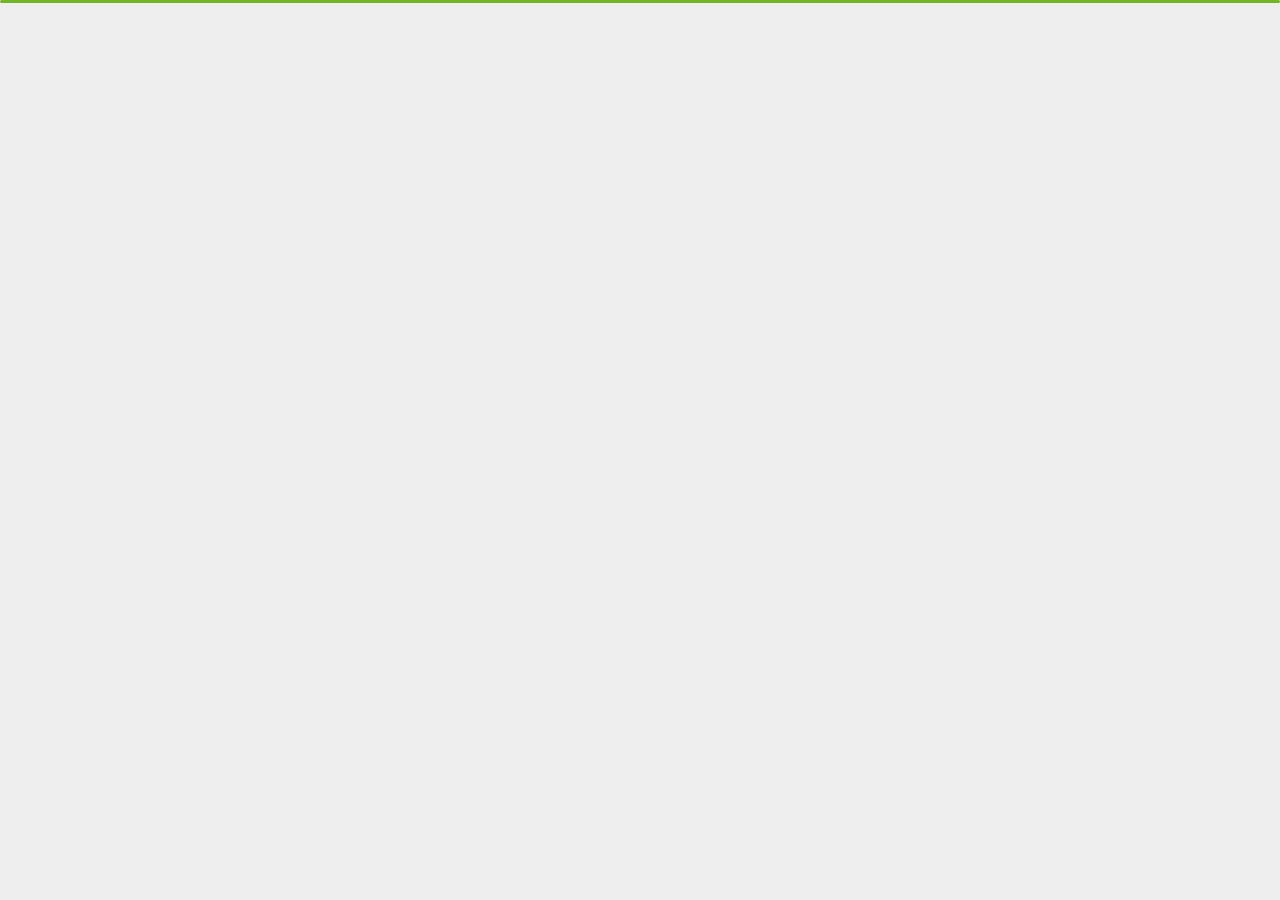
<file: index.html>
﻿<!DOCTYPE html>
<html lang="en">

<head>
    <meta charset="utf-8">
    <title>Tunis - Personal Portfolio</title>
    <meta name="viewport" content="width=device-width, initial-scale=1">

    <!-- Template Google Fonts -->
    <link href="https://fonts.googleapis.com/css?family=Poppins:400,400i,500,500i,600,600i,700,700i,800,800i,900,900i" rel="stylesheet">
    <link href="https://fonts.googleapis.com/css?family=Open+Sans:300,400,400i,600,600i,700" rel="stylesheet">

    <!-- Template CSS Files -->
    <link href="css/bootstrap.min.css" rel="stylesheet">
    <link href="css/preloader.min.css" rel="stylesheet">
    <link href="css/circle.css" rel="stylesheet">
    <link href="css/font-awesome.min.css" rel="stylesheet">
    <link href="css/fm.revealator.jquery.min.css" rel="stylesheet">
    <link href="css/style.css" rel="stylesheet">

    <!-- CSS Skin File -->
    <link href="css/skins/green.css" rel="stylesheet">

    <!-- Live Style Switcher - demo only -->
    <link rel="alternate stylesheet" type="text/css" title="blue" href="css/skins/blue.css" />
    <link rel="alternate stylesheet" type="text/css" title="green" href="css/skins/green.css" />
    <link rel="alternate stylesheet" type="text/css" title="yellow" href="css/skins/yellow.css" />
    <link rel="alternate stylesheet" type="text/css" title="blueviolet" href="css/skins/blueviolet.css" />
    <link rel="alternate stylesheet" type="text/css" title="goldenrod" href="css/skins/goldenrod.css" />
    <link rel="alternate stylesheet" type="text/css" title="magenta" href="css/skins/magenta.css" />
    <link rel="alternate stylesheet" type="text/css" title="orange" href="css/skins/orange.css" />
    <link rel="alternate stylesheet" type="text/css" title="purple" href="css/skins/purple.css" />
    <link rel="alternate stylesheet" type="text/css" title="red" href="css/skins/red.css" />
    <link rel="alternate stylesheet" type="text/css" title="yellowgreen" href="css/skins/yellowgreen.css" />
    <link rel="stylesheet" type="text/css" href="css/styleswitcher.css" />

    <!-- Modernizr JS File -->
    <script src="js/modernizr.custom.js"></script>
</head>

<body class="home light">
<!-- Live Style Switcher Starts - demo only -->
<div id="switcher" class="">
    <div class="content-switcher">
        <h4>STYLE SWITCHER</h4>
        <ul>
            <li>
                <a href="#" onclick="setActiveStyleSheet('purple');" title="purple" class="color"><img src="img/styleswitcher/purple.png" alt="purple"/></a>
            </li>
            <li>
                <a href="#" onclick="setActiveStyleSheet('red');" title="red" class="color"><img src="img/styleswitcher/red.png" alt="red"/></a>
            </li>
            <li>
                <a href="#" onclick="setActiveStyleSheet('blueviolet');" title="blueviolet" class="color"><img src="img/styleswitcher/blueviolet.png" alt="blueviolet"/></a>
            </li>
            <li>
                <a href="#" onclick="setActiveStyleSheet('blue');" title="blue" class="color"><img src="img/styleswitcher/blue.png" alt="blue"/></a>
            </li>
            <li>
                <a href="#" onclick="setActiveStyleSheet('goldenrod');" title="goldenrod" class="color"><img src="img/styleswitcher/goldenrod.png" alt="goldenrod"/></a>
            </li>
            <li>
                <a href="#" onclick="setActiveStyleSheet('magenta');" title="magenta" class="color"><img src="img/styleswitcher/magenta.png" alt="magenta"/></a>
            </li>
            <li>
                <a href="#" onclick="setActiveStyleSheet('yellowgreen');" title="yellowgreen" class="color"><img src="img/styleswitcher/yellowgreen.png" alt="yellowgreen"/></a>
            </li>
            <li>
                <a href="#" onclick="setActiveStyleSheet('orange');" title="orange" class="color"><img src="img/styleswitcher/orange.png" alt="orange"/></a>
            </li>
            <li>
                <a href="#" onclick="setActiveStyleSheet('green');" title="green" class="color"><img src="img/styleswitcher/green.png" alt="green"/></a>
            </li>
            <li>
                <a href="#" onclick="setActiveStyleSheet('yellow');" title="yellow" class="color"><img src="img/styleswitcher/yellow.png" alt="yellow"/></a>
            </li>
        </ul>
        <a href="https://themeforest.net/item/tunis-personal-portfolio/26761598?irgwc=1&clickid=UBs0rDX6YxyJWfewUx0Mo3E1UkiwozXD10XATw0&iradid=275988&irpid=1327395&iradtype=ONLINE_TRACKING_LINK&irmptype=mediapartner&mp_value1=&utm_campaign=af_impact_radius_1327395&utm_medium=affiliate&utm_source=impact_radius" class="waves-effect waves-light font-weight-700 purchase"><i class="fa fa-shopping-cart"></i> Purchase</a>
        <div id="hideSwitcher">&times;</div>
    </div>
</div>
<div id="showSwitcher" class="styleSecondColor"><i class="fa fa-cog fa-spin"></i></div>
<!-- Live Style Switcher Ends - demo only -->
<!-- Header Starts -->
<header class="header" id="navbar-collapse-toggle">
    <!-- Fixed Navigation Starts -->
    <ul class="icon-menu d-none d-lg-block revealator-slideup revealator-once revealator-delay1">
        <li class="icon-box active">
            <i class="fa fa-home"></i>
            <a href="index.html">
                <h2>Home</h2>
            </a>
        </li>
        <li class="icon-box">
            <i class="fa fa-user"></i>
            <a href="about.html">
                <h2>About</h2>
            </a>
        </li>
        <li class="icon-box">
            <i class="fa fa-briefcase"></i>
            <a href="portfolio.html">
                <h2>Portfolio</h2>
            </a>
        </li>
        <li class="icon-box">
            <i class="fa fa-envelope-open"></i>
            <a href="contact.html">
                <h2>Contact</h2>
            </a>
        </li>
        <li class="icon-box">
            <i class="fa fa-comments"></i>
            <a href="blog.html">
                <h2>Blog</h2>
            </a>
        </li>
    </ul>
    <!-- Fixed Navigation Ends -->
    <!-- Mobile Menu Starts -->
    <nav role="navigation" class="d-block d-lg-none">
        <div id="menuToggle">
            <input type="checkbox" />
            <span></span>
            <span></span>
            <span></span>
            <ul class="list-unstyled" id="menu">
                <li class="active"><a href="index.html"><i class="fa fa-home"></i><span>Home</span></a></li>
                <li><a href="about.html"><i class="fa fa-user"></i><span>About</span></a></li>
                <li><a href="portfolio.html"><i class="fa fa-folder-open"></i><span>Portfolio</span></a></li>
                <li><a href="contact.html"><i class="fa fa-envelope-open"></i><span>Contact</span></a></li>
                <li><a href="blog.html"><i class="fa fa-comments"></i><span>Blog</span></a></li>
            </ul>
        </div>
    </nav>
    <!-- Mobile Menu Ends -->
</header>
<!-- Header Ends -->
<!-- Main Content Starts -->
<section class="container-fluid main-container container-home p-0 revealator-slideup revealator-once revealator-delay1">
    <div class="color-block d-none d-lg-block"></div>
    <div class="row home-details-container align-items-center">
        <div class="col-lg-4 bg position-fixed d-none d-lg-block"></div>
        <div class="col-12 col-lg-8 offset-lg-4 home-details text-left text-sm-center text-lg-left">
            <div>
                <img src="img/img-mobile-light.jpg" class="img-fluid main-img-mobile d-none d-sm-block d-lg-none" alt="my picture" />
                <h6 class="text-uppercase open-sans-font mb-0 d-block d-sm-none d-lg-block">hi there !</h6>
                <h1 class="text-uppercase poppins-font"><span>I'm</span> Lucy milner</h1>
                <p class="open-sans-font">I'm a Tunisian based web designer & front‑end developer focused on crafting clean & user‑friendly experiences, I am passionate about building excellent software that improves the lives of those around me.</p>
                <a href="about.html" class="btn btn-about">more about me</a>
            </div>
        </div>
    </div>
</section>
<!-- Main Content Ends -->

<!-- Template JS Files -->
<script src="js/jquery-3.5.0.min.js"></script>
<script src="js/styleswitcher.js"></script>
<script src="js/preloader.min.js"></script>
<script src="js/fm.revealator.jquery.min.js"></script>
<script src="js/imagesloaded.pkgd.min.js"></script>
<script src="js/masonry.pkgd.min.js"></script>
<script src="js/classie.js"></script>
<script src="js/cbpGridGallery.js"></script>
<script src="js/jquery.hoverdir.js"></script>
<script src="js/popper.min.js"></script>
<script src="js/bootstrap.js"></script>
<script src="js/custom.js"></script>

</body>

</html>
</file>
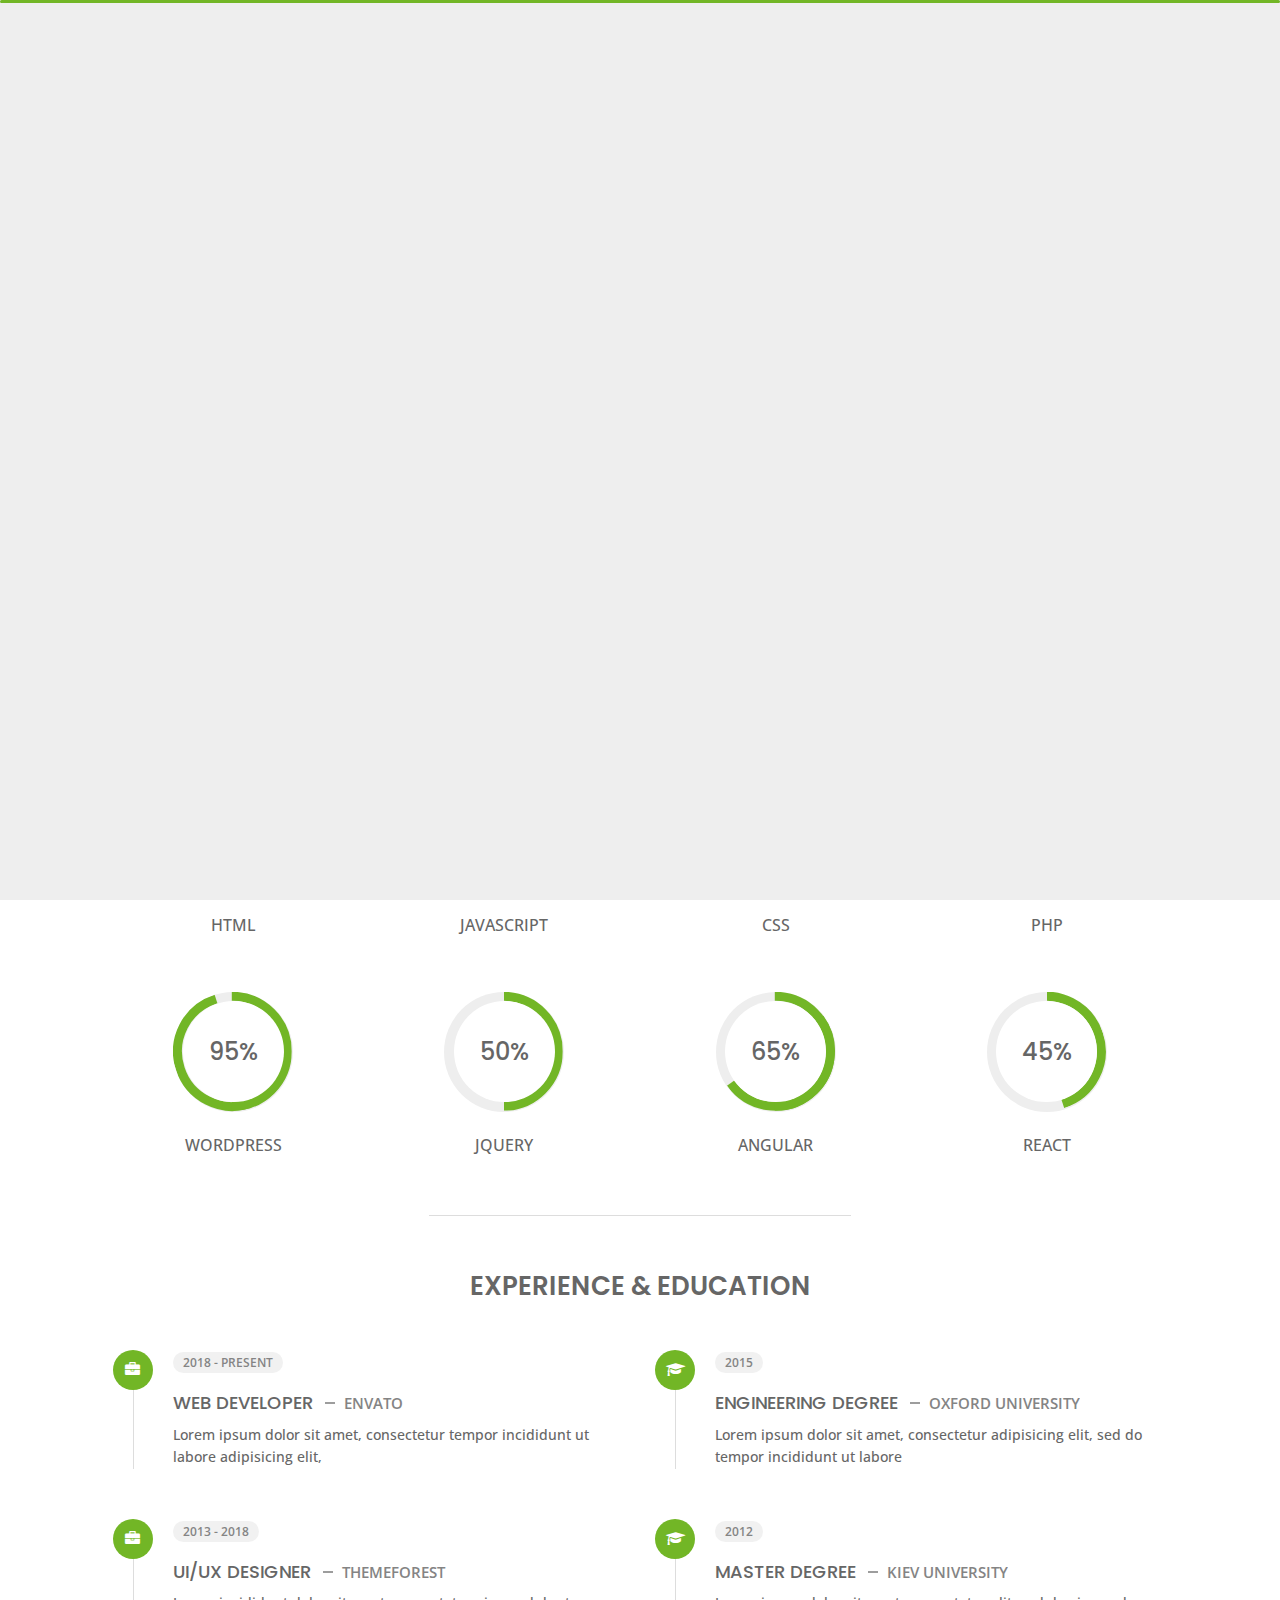
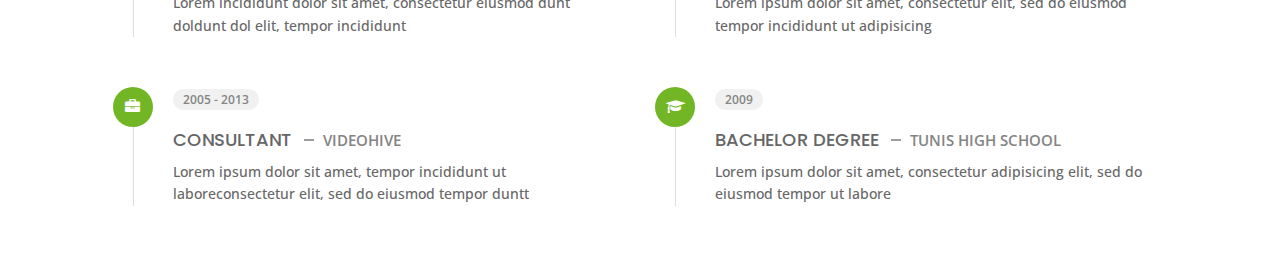
<file: about.html>
<!DOCTYPE html>
<html lang="en">

<head>
    <meta charset="utf-8">
    <title>About - Tunis Personal Portfolio</title>
    <meta name="viewport" content="width=device-width, initial-scale=1">

    <!-- Template Google Fonts -->
    <link href="https://fonts.googleapis.com/css?family=Poppins:400,400i,500,500i,600,600i,700,700i,800,800i,900,900i" rel="stylesheet">
    <link href="https://fonts.googleapis.com/css?family=Open+Sans:300,400,400i,600,600i,700" rel="stylesheet">

    <!-- Template CSS Files -->
    <link href="css/bootstrap.min.css" rel="stylesheet">
    <link href="css/preloader.min.css" rel="stylesheet">
    <link href="css/circle.css" rel="stylesheet">
    <link href="css/font-awesome.min.css" rel="stylesheet">
    <link href="css/fm.revealator.jquery.min.css" rel="stylesheet">
    <link href="css/style.css" rel="stylesheet">

    <!-- CSS Skin File -->
    <link href="css/skins/green.css" rel="stylesheet">

    <!-- Live Style Switcher - demo only -->
    <link rel="alternate stylesheet" type="text/css" title="blue" href="css/skins/blue.css" />
    <link rel="alternate stylesheet" type="text/css" title="green" href="css/skins/green.css" />
    <link rel="alternate stylesheet" type="text/css" title="yellow" href="css/skins/yellow.css" />
    <link rel="alternate stylesheet" type="text/css" title="blueviolet" href="css/skins/blueviolet.css" />
    <link rel="alternate stylesheet" type="text/css" title="goldenrod" href="css/skins/goldenrod.css" />
    <link rel="alternate stylesheet" type="text/css" title="magenta" href="css/skins/magenta.css" />
    <link rel="alternate stylesheet" type="text/css" title="orange" href="css/skins/orange.css" />
    <link rel="alternate stylesheet" type="text/css" title="purple" href="css/skins/purple.css" />
    <link rel="alternate stylesheet" type="text/css" title="red" href="css/skins/red.css" />
    <link rel="alternate stylesheet" type="text/css" title="yellowgreen" href="css/skins/yellowgreen.css" />
    <link rel="stylesheet" type="text/css" href="css/styleswitcher.css" />

    <!-- Modernizr JS File -->
    <script src="js/modernizr.custom.js"></script>
</head>

<body class="about light">
<!-- Live Style Switcher Starts - demo only -->
<div id="switcher" class="">
    <div class="content-switcher">
        <h4>STYLE SWITCHER</h4>
        <ul>
            <li>
                <a href="#" onclick="setActiveStyleSheet('purple');" title="purple" class="color"><img src="img/styleswitcher/purple.png" alt="purple"/></a>
            </li>
            <li>
                <a href="#" onclick="setActiveStyleSheet('red');" title="red" class="color"><img src="img/styleswitcher/red.png" alt="red"/></a>
            </li>
            <li>
                <a href="#" onclick="setActiveStyleSheet('blueviolet');" title="blueviolet" class="color"><img src="img/styleswitcher/blueviolet.png" alt="blueviolet"/></a>
            </li>
            <li>
                <a href="#" onclick="setActiveStyleSheet('blue');" title="blue" class="color"><img src="img/styleswitcher/blue.png" alt="blue"/></a>
            </li>
            <li>
                <a href="#" onclick="setActiveStyleSheet('goldenrod');" title="goldenrod" class="color"><img src="img/styleswitcher/goldenrod.png" alt="goldenrod"/></a>
            </li>
            <li>
                <a href="#" onclick="setActiveStyleSheet('magenta');" title="magenta" class="color"><img src="img/styleswitcher/magenta.png" alt="magenta"/></a>
            </li>
            <li>
                <a href="#" onclick="setActiveStyleSheet('yellowgreen');" title="yellowgreen" class="color"><img src="img/styleswitcher/yellowgreen.png" alt="yellowgreen"/></a>
            </li>
            <li>
                <a href="#" onclick="setActiveStyleSheet('orange');" title="orange" class="color"><img src="img/styleswitcher/orange.png" alt="orange"/></a>
            </li>
            <li>
                <a href="#" onclick="setActiveStyleSheet('green');" title="green" class="color"><img src="img/styleswitcher/green.png" alt="green"/></a>
            </li>
            <li>
                <a href="#" onclick="setActiveStyleSheet('yellow');" title="yellow" class="color"><img src="img/styleswitcher/yellow.png" alt="yellow"/></a>
            </li>
        </ul>

        <a href="https://themeforest.net/item/tunis-personal-portfolio/26761598?irgwc=1&clickid=UBs0rDX6YxyJWfewUx0Mo3E1UkiwozXD10XATw0&iradid=275988&irpid=1327395&iradtype=ONLINE_TRACKING_LINK&irmptype=mediapartner&mp_value1=&utm_campaign=af_impact_radius_1327395&utm_medium=affiliate&utm_source=impact_radius" class="waves-effect waves-light font-weight-700 purchase"><i class="fa fa-shopping-cart"></i> Purchase</a>
        <div id="hideSwitcher">&times;</div>
    </div>
</div>
<div id="showSwitcher" class="styleSecondColor"><i class="fa fa-cog fa-spin"></i></div>
<!-- Live Style Switcher Ends - demo only -->
<!-- Header Starts -->
<header class="header" id="navbar-collapse-toggle">
    <!-- Fixed Navigation Starts -->
    <ul class="icon-menu d-none d-lg-block revealator-slideup revealator-once revealator-delay1">
        <li class="icon-box">
            <i class="fa fa-home"></i>
            <a href="index.html">
                <h2>Home</h2>
            </a>
        </li>
        <li class="icon-box active">
            <i class="fa fa-user"></i>
            <a href="about.html">
                <h2>About</h2>
            </a>
        </li>
        <li class="icon-box">
            <i class="fa fa-briefcase"></i>
            <a href="portfolio.html">
                <h2>Portfolio</h2>
            </a>
        </li>
        <li class="icon-box">
            <i class="fa fa-envelope-open"></i>
            <a href="contact.html">
                <h2>Contact</h2>
            </a>
        </li>
        <li class="icon-box">
            <i class="fa fa-comments"></i>
            <a href="blog.html">
                <h2>Blog</h2>
            </a>
        </li>
    </ul>
    <!-- Fixed Navigation Ends -->
    <!-- Mobile Menu Starts -->
    <nav role="navigation" class="d-block d-lg-none">
        <div id="menuToggle">
            <input type="checkbox" />
            <span></span>
            <span></span>
            <span></span>
            <ul class="list-unstyled" id="menu">
                <li><a href="index.html"><i class="fa fa-home"></i><span>Home</span></a></li>
                <li class="active"><a href="about.html"><i class="fa fa-user"></i><span>About</span></a></li>
                <li><a href="portfolio.html"><i class="fa fa-folder-open"></i><span>Portfolio</span></a></li>
                <li><a href="contact.html"><i class="fa fa-envelope-open"></i><span>Contact</span></a></li>
                <li><a href="blog.html"><i class="fa fa-comments"></i><span>Blog</span></a></li>
            </ul>
        </div>
    </nav>
    <!-- Mobile Menu Ends -->
</header>
<!-- Header Ends -->
<!-- Page Title Starts -->
<section class="title-section text-left text-sm-center revealator-slideup revealator-once revealator-delay1">
    <h1>ABOUT <span>ME</span></h1>
    <span class="title-bg">Resume</span>
</section>
<!-- Page Title Ends -->
<!-- Main Content Starts -->
<section class="main-content revealator-slideup revealator-once revealator-delay1">
    <div class="container">
        <div class="row">
            <!-- Personal Info Starts -->
            <div class="col-12 col-lg-5 col-xl-6">
                <div class="row">
                    <div class="col-12">
                        <h3 class="text-uppercase custom-title mb-0 ft-wt-600">personal infos</h3>
                    </div>
                    <div class="col-12 d-block d-sm-none">
                        <img src="img/img-mobile-light.jpg" class="img-fluid main-img-mobile" alt="my picture" />
                    </div>
                    <div class="col-6">
                        <ul class="about-list list-unstyled open-sans-font">
                            <li> <span class="title">first name :</span> <span class="value d-block d-sm-inline-block d-lg-block d-xl-inline-block">Lucy</span> </li>
                            <li> <span class="title">last name :</span> <span class="value d-block d-sm-inline-block d-lg-block d-xl-inline-block">Milner</span> </li>
                            <li> <span class="title">Age :</span> <span class="value d-block d-sm-inline-block d-lg-block d-xl-inline-block">27 Years</span> </li>
                            <li> <span class="title">Nationality :</span> <span class="value d-block d-sm-inline-block d-lg-block d-xl-inline-block">Tunisian</span> </li>
                            <li> <span class="title">Freelance :</span> <span class="value d-block d-sm-inline-block d-lg-block d-xl-inline-block">Available</span> </li>
                        </ul>
                    </div>
                    <div class="col-6">
                        <ul class="about-list list-unstyled open-sans-font">
                            <li> <span class="title">Address :</span> <span class="value d-block d-sm-inline-block d-lg-block d-xl-inline-block">Tunis</span> </li>
                            <li> <span class="title">phone :</span> <span class="value d-block d-sm-inline-block d-lg-block d-xl-inline-block">+21621184010</span> </li>
                            <li> <span class="title">Email :</span> <span class="value d-block d-sm-inline-block d-lg-block d-xl-inline-block">you@mail.com</span> </li>
                            <li> <span class="title">Skype :</span> <span class="value d-block d-sm-inline-block d-lg-block d-xl-inline-block">lucy.milner</span> </li>
                            <li> <span class="title">langages :</span> <span class="value d-block d-sm-inline-block d-lg-block d-xl-inline-block">French, English</span> </li>
                        </ul>
                    </div>
                    <div class="col-12 mt-3">
                        <a href="about.html" class="btn btn-download">Download CV</a>
                    </div>
                </div>
            </div>
            <!-- Personal Info Ends -->
            <!-- Boxes Starts -->
            <div class="col-12 col-lg-7 col-xl-6 mt-5 mt-lg-0">
                <div class="row">
                    <div class="col-6">
                        <div class="box-stats with-margin">
                            <h3 class="poppins-font position-relative">12</h3>
                            <p class="open-sans-font m-0 position-relative text-uppercase">years of <span class="d-block">experience</span></p>
                        </div>
                    </div>
                    <div class="col-6">
                        <div class="box-stats with-margin">
                            <h3 class="poppins-font position-relative">97</h3>
                            <p class="open-sans-font m-0 position-relative text-uppercase">completed <span class="d-block">projects</span></p>
                        </div>
                    </div>
                    <div class="col-6">
                        <div class="box-stats">
                            <h3 class="poppins-font position-relative">81</h3>
                            <p class="open-sans-font m-0 position-relative text-uppercase">Happy<span class="d-block">customers</span></p>
                        </div>
                    </div>
                    <div class="col-6">
                        <div class="box-stats">
                            <h3 class="poppins-font position-relative">53</h3>
                            <p class="open-sans-font m-0 position-relative text-uppercase">awards <span class="d-block">won</span></p>
                        </div>
                    </div>
                </div>
            </div>
            <!-- Boxes Ends -->
        </div>
        <hr class="separator">
        <!-- Skills Starts -->
        <div class="row">
            <div class="col-12">
                <h3 class="text-uppercase pb-4 pb-sm-5 mb-3 mb-sm-0 text-left text-sm-center custom-title ft-wt-600">My Skills</h3>
            </div>
            <div class="col-6 col-md-3 mb-3 mb-sm-5">
                <div class="c100 p25">
                    <span>25%</span>
                    <div class="slice">
                        <div class="bar"></div>
                        <div class="fill"></div>
                    </div>
                </div>
                <h6 class="text-uppercase open-sans-font text-center mt-2 mt-sm-4">html</h6>
            </div>
            <div class="col-6 col-md-3 mb-3 mb-sm-5">
                <div class="c100 p89">
                    <span>89%</span>
                    <div class="slice">
                        <div class="bar"></div>
                        <div class="fill"></div>
                    </div>
                </div>
                <h6 class="text-uppercase open-sans-font text-center mt-2 mt-sm-4">javascript</h6>
            </div>
            <div class="col-6 col-md-3 mb-3 mb-sm-5">
                <div class="c100 p70">
                    <span>70%</span>
                    <div class="slice">
                        <div class="bar"></div>
                        <div class="fill"></div>
                    </div>
                </div>
                <h6 class="text-uppercase open-sans-font text-center mt-2 mt-sm-4">css</h6>
            </div>
            <div class="col-6 col-md-3 mb-3 mb-sm-5">
                <div class="c100 p66">
                    <span>66%</span>
                    <div class="slice">
                        <div class="bar"></div>
                        <div class="fill"></div>
                    </div>
                </div>
                <h6 class="text-uppercase open-sans-font text-center mt-2 mt-sm-4">php</h6>
            </div>
            <div class="col-6 col-md-3 mb-3 mb-sm-5">
                <div class="c100 p95">
                    <span>95%</span>
                    <div class="slice">
                        <div class="bar"></div>
                        <div class="fill"></div>
                    </div>
                </div>
                <h6 class="text-uppercase open-sans-font text-center mt-2 mt-sm-4">wordpress</h6>
            </div>
            <div class="col-6 col-md-3 mb-3 mb-sm-5">
                <div class="c100 p50">
                    <span>50%</span>
                    <div class="slice">
                        <div class="bar"></div>
                        <div class="fill"></div>
                    </div>
                </div>
                <h6 class="text-uppercase open-sans-font text-center mt-2 mt-sm-4">jquery</h6>
            </div>
            <div class="col-6 col-md-3 mb-3 mb-sm-5">
                <div class="c100 p65">
                    <span>65%</span>
                    <div class="slice">
                        <div class="bar"></div>
                        <div class="fill"></div>
                    </div>
                </div>
                <h6 class="text-uppercase open-sans-font text-center mt-2 mt-sm-4">angular</h6>
            </div>
            <div class="col-6 col-md-3 mb-3 mb-sm-5">
                <div class="c100 p45">
                    <span>45%</span>
                    <div class="slice">
                        <div class="bar"></div>
                        <div class="fill"></div>
                    </div>
                </div>
                <h6 class="text-uppercase open-sans-font text-center mt-2 mt-sm-4">react</h6>
            </div>
        </div>
        <!-- Skills Ends -->
        <hr class="separator mt-1">
        <!-- Experience & Education Starts -->
        <div class="row">
            <div class="col-12">
                <h3 class="text-uppercase pb-5 mb-0 text-left text-sm-center custom-title ft-wt-600">Experience <span>&</span> Education</h3>
            </div>
            <div class="col-lg-6 m-15px-tb">
                <div class="resume-box">
                    <ul>
                        <li>
                            <div class="icon">
                                <i class="fa fa-briefcase"></i>
                            </div>
                            <span class="time open-sans-font text-uppercase">2018 - Present</span>
                            <h5 class="poppins-font text-uppercase">Web Developer <span class="place open-sans-font">Envato</span></h5>
                            <p class="open-sans-font">Lorem ipsum dolor sit amet, consectetur tempor incididunt ut labore adipisicing elit, </p>
                        </li>
                        <li>
                            <div class="icon">
                                <i class="fa fa-briefcase"></i>
                            </div>
                            <span class="time open-sans-font text-uppercase">2013 - 2018</span>
                            <h5 class="poppins-font text-uppercase">UI/UX Designer <span class="place open-sans-font">Themeforest</span></h5>
                            <p class="open-sans-font">Lorem incididunt dolor sit amet, consectetur eiusmod dunt doldunt dol elit, tempor incididunt</p>
                        </li>
                        <li>
                            <div class="icon">
                                <i class="fa fa-briefcase"></i>
                            </div>
                            <span class="time open-sans-font text-uppercase">2005 - 2013</span>
                            <h5 class="poppins-font text-uppercase">Consultant <span class="place open-sans-font">Videohive</span></h5>
                            <p class="open-sans-font">Lorem ipsum dolor sit amet, tempor incididunt ut laboreconsectetur elit, sed do eiusmod tempor duntt</p>
                        </li>
                    </ul>
                </div>
            </div>
            <div class="col-lg-6 m-15px-tb">
                <div class="resume-box">
                    <ul>
                        <li>
                            <div class="icon">
                                <i class="fa fa-graduation-cap"></i>
                            </div>
                            <span class="time open-sans-font text-uppercase">2015</span>
                            <h5 class="poppins-font text-uppercase">Engineering Degree <span class="place open-sans-font">Oxford University</span></h5>
                            <p class="open-sans-font">Lorem ipsum dolor sit amet, consectetur adipisicing elit, sed do tempor incididunt ut labore</p>
                        </li>
                        <li>
                            <div class="icon">
                                <i class="fa fa-graduation-cap"></i>
                            </div>
                            <span class="time open-sans-font text-uppercase">2012</span>
                            <h5 class="poppins-font text-uppercase">Master Degree <span class="place open-sans-font">Kiev University</span></h5>
                            <p class="open-sans-font">Lorem ipsum dolor sit amet, consectetur elit, sed do eiusmod tempor incididunt ut adipisicing</p>
                        </li>
                        <li>
                            <div class="icon">
                                <i class="fa fa-graduation-cap"></i>
                            </div>
                            <span class="time open-sans-font text-uppercase">2009</span>
                            <h5 class="poppins-font text-uppercase">Bachelor Degree <span class="place open-sans-font">Tunis High School</span></h5>
                            <p class="open-sans-font">Lorem ipsum dolor sit amet, consectetur adipisicing elit, sed do eiusmod tempor ut labore</p>
                        </li>
                    </ul>
                </div>
            </div>
        </div>
        <!-- Experience & Education Ends -->
    </div>
</section>
<!-- Main Content Ends -->

<!-- Template JS Files -->
<script src="js/jquery-3.5.0.min.js"></script>
<script src="js/styleswitcher.js"></script>
<script src="js/preloader.min.js"></script>
<script src="js/fm.revealator.jquery.min.js"></script>
<script src="js/imagesloaded.pkgd.min.js"></script>
<script src="js/masonry.pkgd.min.js"></script>
<script src="js/classie.js"></script>
<script src="js/cbpGridGallery.js"></script>
<script src="js/jquery.hoverdir.js"></script>
<script src="js/popper.min.js"></script>
<script src="js/bootstrap.js"></script>
<script src="js/custom.js"></script>

</body>

</html>
</file>
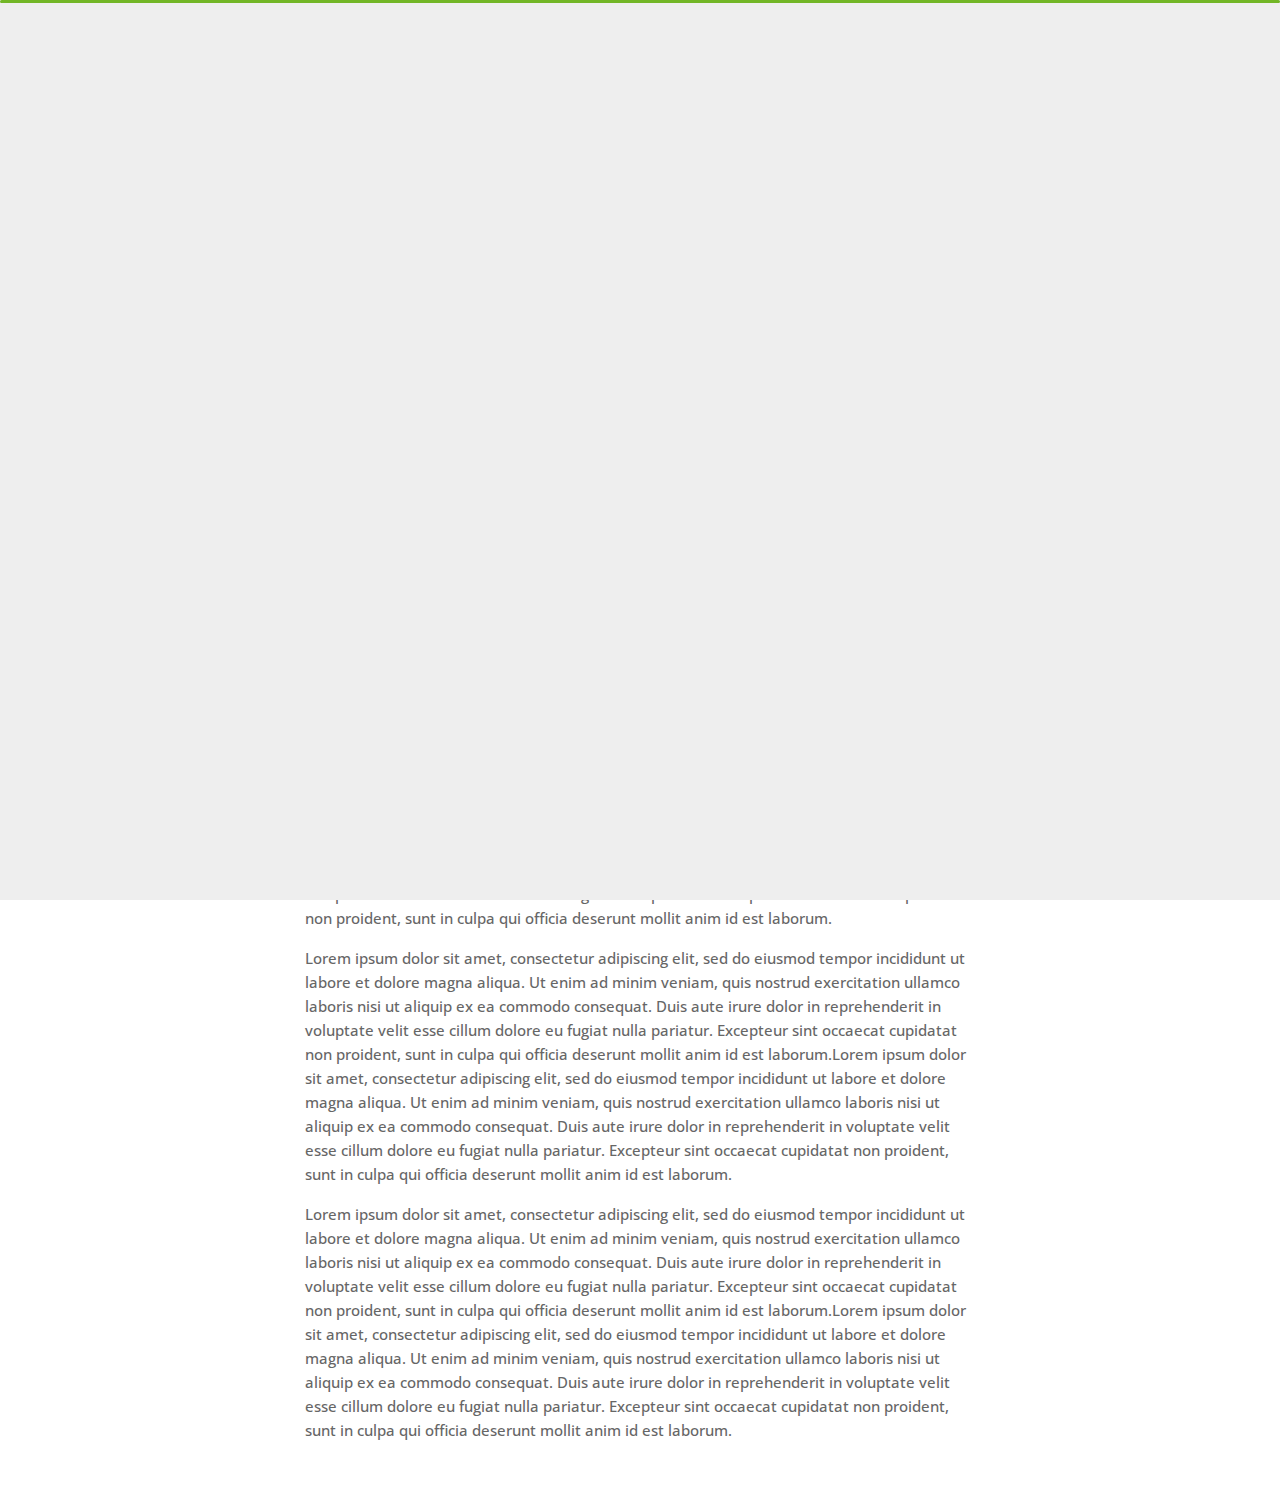
<file: blog-post.html>
<!DOCTYPE html>
<html lang="en">

<head>
    <meta charset="utf-8">
    <title>Blog - Tunis Personal Portfolio</title>
    <meta name="viewport" content="width=device-width, initial-scale=1">

    <!-- Template Google Fonts -->
    <link href="https://fonts.googleapis.com/css?family=Poppins:400,400i,500,500i,600,600i,700,700i,800,800i,900,900i" rel="stylesheet">
    <link href="https://fonts.googleapis.com/css?family=Open+Sans:300,400,400i,600,600i,700" rel="stylesheet">

    <!-- Template CSS Files -->
    <link href="css/bootstrap.min.css" rel="stylesheet">
    <link href="css/preloader.min.css" rel="stylesheet">
    <link href="css/circle.css" rel="stylesheet">
    <link href="css/font-awesome.min.css" rel="stylesheet">
    <link href="css/fm.revealator.jquery.min.css" rel="stylesheet">
    <link href="css/style.css" rel="stylesheet">

    <!-- CSS Skin File -->
    <link href="css/skins/green.css" rel="stylesheet">

    <!-- Live Style Switcher - demo only -->
    <link rel="alternate stylesheet" type="text/css" title="blue" href="css/skins/blue.css" />
    <link rel="alternate stylesheet" type="text/css" title="green" href="css/skins/green.css" />
    <link rel="alternate stylesheet" type="text/css" title="yellow" href="css/skins/yellow.css" />
    <link rel="alternate stylesheet" type="text/css" title="blueviolet" href="css/skins/blueviolet.css" />
    <link rel="alternate stylesheet" type="text/css" title="goldenrod" href="css/skins/goldenrod.css" />
    <link rel="alternate stylesheet" type="text/css" title="magenta" href="css/skins/magenta.css" />
    <link rel="alternate stylesheet" type="text/css" title="orange" href="css/skins/orange.css" />
    <link rel="alternate stylesheet" type="text/css" title="purple" href="css/skins/purple.css" />
    <link rel="alternate stylesheet" type="text/css" title="red" href="css/skins/red.css" />
    <link rel="alternate stylesheet" type="text/css" title="yellowgreen" href="css/skins/yellowgreen.css" />
    <link rel="stylesheet" type="text/css" href="css/styleswitcher.css" />

    <!-- Modernizr JS File -->
    <script src="js/modernizr.custom.js"></script>
</head>

<body class="blog-post light">
<!-- Live Style Switcher Starts - demo only -->
<div id="switcher" class="">
    <div class="content-switcher">
        <h4>STYLE SWITCHER</h4>
        <ul>
            <li>
                <a href="#" onclick="setActiveStyleSheet('purple');" title="purple" class="color"><img src="img/styleswitcher/purple.png" alt="purple"/></a>
            </li>
            <li>
                <a href="#" onclick="setActiveStyleSheet('red');" title="red" class="color"><img src="img/styleswitcher/red.png" alt="red"/></a>
            </li>
            <li>
                <a href="#" onclick="setActiveStyleSheet('blueviolet');" title="blueviolet" class="color"><img src="img/styleswitcher/blueviolet.png" alt="blueviolet"/></a>
            </li>
            <li>
                <a href="#" onclick="setActiveStyleSheet('blue');" title="blue" class="color"><img src="img/styleswitcher/blue.png" alt="blue"/></a>
            </li>
            <li>
                <a href="#" onclick="setActiveStyleSheet('goldenrod');" title="goldenrod" class="color"><img src="img/styleswitcher/goldenrod.png" alt="goldenrod"/></a>
            </li>
            <li>
                <a href="#" onclick="setActiveStyleSheet('magenta');" title="magenta" class="color"><img src="img/styleswitcher/magenta.png" alt="magenta"/></a>
            </li>
            <li>
                <a href="#" onclick="setActiveStyleSheet('yellowgreen');" title="yellowgreen" class="color"><img src="img/styleswitcher/yellowgreen.png" alt="yellowgreen"/></a>
            </li>
            <li>
                <a href="#" onclick="setActiveStyleSheet('orange');" title="orange" class="color"><img src="img/styleswitcher/orange.png" alt="orange"/></a>
            </li>
            <li>
                <a href="#" onclick="setActiveStyleSheet('green');" title="green" class="color"><img src="img/styleswitcher/green.png" alt="green"/></a>
            </li>
            <li>
                <a href="#" onclick="setActiveStyleSheet('yellow');" title="yellow" class="color"><img src="img/styleswitcher/yellow.png" alt="yellow"/></a>
            </li>
        </ul>

        <a href="https://themeforest.net/item/tunis-personal-portfolio/26761598?irgwc=1&clickid=UBs0rDX6YxyJWfewUx0Mo3E1UkiwozXD10XATw0&iradid=275988&irpid=1327395&iradtype=ONLINE_TRACKING_LINK&irmptype=mediapartner&mp_value1=&utm_campaign=af_impact_radius_1327395&utm_medium=affiliate&utm_source=impact_radius" class="waves-effect waves-light font-weight-700 purchase"><i class="fa fa-shopping-cart"></i> Purchase</a>
        <div id="hideSwitcher">&times;</div>
    </div>
</div>
<div id="showSwitcher" class="styleSecondColor"><i class="fa fa-cog fa-spin"></i></div>
<!-- Live Style Switcher Ends - demo only -->
<!-- Header Starts -->
<header class="header" id="navbar-collapse-toggle">
    <!-- Fixed Navigation Starts -->
    <ul class="icon-menu d-none d-lg-block revealator-slideup revealator-once revealator-delay1">
        <li class="icon-box">
            <i class="fa fa-home"></i>
            <a href="index.html">
                <h2>Home</h2>
            </a>
        </li>
        <li class="icon-box">
            <i class="fa fa-user"></i>
            <a href="about.html">
                <h2>About</h2>
            </a>
        </li>
        <li class="icon-box">
            <i class="fa fa-briefcase"></i>
            <a href="portfolio.html">
                <h2>Portfolio</h2>
            </a>
        </li>
        <li class="icon-box">
            <i class="fa fa-envelope-open"></i>
            <a href="contact.html">
                <h2>Contact</h2>
            </a>
        </li>
        <li class="icon-box active">
            <i class="fa fa-comments"></i>
            <a href="blog.html">
                <h2>Blog</h2>
            </a>
        </li>
    </ul>
    <!-- Fixed Navigation Ends -->
    <!-- Mobile Menu Starts -->
    <nav role="navigation" class="d-block d-lg-none">
        <div id="menuToggle">
            <input type="checkbox" />
            <span></span>
            <span></span>
            <span></span>
            <ul class="list-unstyled" id="menu">
                <li><a href="index.html"><i class="fa fa-home"></i><span>Home</span></a></li>
                <li><a href="about.html"><i class="fa fa-user"></i><span>About</span></a></li>
                <li><a href="portfolio.html"><i class="fa fa-folder-open"></i><span>Portfolio</span></a></li>
                <li><a href="contact.html"><i class="fa fa-envelope-open"></i><span>Contact</span></a></li>
                <li class="active"><a href="blog.html"><i class="fa fa-comments"></i><span>Blog</span></a></li>
            </ul>
        </div>
    </nav>
    <!-- Mobile Menu Ends -->
</header>
<!-- Header Ends -->
<!-- Page Title Starts -->
<section class="title-section text-left text-sm-center revealator-slideup revealator-once revealator-delay1">
    <h1>my <span>blog</span></h1>
    <span class="title-bg">posts</span>
</section>
<!-- Page Title Ends -->
<!-- Main Content Starts -->
<section class="main-content revealator-slideup revealator-once revealator-delay1">
    <div class="container">
        <div class="row">
            <!-- Article Starts -->
            <article class="col-12">
                <!-- Meta Starts -->
                <div class="meta open-sans-font">
                    <span><i class="fa fa-user"></i> steve</span>
                    <span class="date"><i class="fa fa-calendar"></i> 9 January 2017</span>
                    <span><i class="fa fa-tags"></i> wordpress, business, economy, design</span>
                </div>
                <!-- Meta Ends -->
                <!-- Article Content Starts -->
                <h1 class="text-uppercase text-capitalize">Everything You Need to Know About Web Accessibility</h1>
                <img src="img/blog/blog-post-1.jpg" class="img-fluid" alt="Blog image"/>
                <div class="blog-excerpt open-sans-font pb-5">
                    <p>Lorem ipsum dolor sit amet, consectetur adipiscing elit, sed do eiusmod tempor incididunt ut labore et dolore magna aliqua. Ut enim ad minim veniam, quis nostrud exercitation ullamco laboris nisi ut aliquip ex ea commodo consequat.
                        Duis aute irure dolor in reprehenderit in voluptate velit esse cillum dolore eu fugiat nulla pariatur. Excepteur sint occaecat cupidatat non proident, sunt in culpa qui officia deserunt mollit anim id est laborum.</p>
                    <p>Lorem ipsum dolor sit amet, consectetur adipiscing elit, sed do eiusmod tempor incididunt ut labore et dolore magna aliqua. Ut enim ad minim veniam, quis nostrud exercitation ullamco laboris nisi ut aliquip ex ea commodo consequat.
                        Duis aute irure dolor in reprehenderit in voluptate velit esse cillum dolore eu fugiat nulla pariatur. Excepteur sint occaecat cupidatat non proident, sunt in culpa qui officia deserunt mollit anim id est laborum.Lorem ipsum
                        dolor sit amet, consectetur adipiscing elit, sed do eiusmod tempor incididunt ut labore et dolore magna aliqua. Ut enim ad minim veniam, quis nostrud exercitation ullamco laboris nisi ut aliquip ex ea commodo consequat. Duis
                        aute irure dolor in reprehenderit in voluptate velit esse cillum dolore eu fugiat nulla pariatur. Excepteur sint occaecat cupidatat non proident, sunt in culpa qui officia deserunt mollit anim id est laborum.</p>
                    <p>Lorem ipsum dolor sit amet, consectetur adipiscing elit, sed do eiusmod tempor incididunt ut labore et dolore magna aliqua. Ut enim ad minim veniam, quis nostrud exercitation ullamco laboris nisi ut aliquip ex ea commodo consequat.
                        Duis aute irure dolor in reprehenderit in voluptate velit esse cillum dolore eu fugiat nulla pariatur. Excepteur sint occaecat cupidatat non proident, sunt in culpa qui officia deserunt mollit anim id est laborum.Lorem ipsum
                        dolor sit amet, consectetur adipiscing elit, sed do eiusmod tempor incididunt ut labore et dolore magna aliqua. Ut enim ad minim veniam, quis nostrud exercitation ullamco laboris nisi ut aliquip ex ea commodo consequat. Duis
                        aute irure dolor in reprehenderit in voluptate velit esse cillum dolore eu fugiat nulla pariatur. Excepteur sint occaecat cupidatat non proident, sunt in culpa qui officia deserunt mollit anim id est laborum.</p>
                </div>
                <!-- Article Content Ends -->
            </article>
            <!-- Article Ends -->
        </div>
    </div>
</section>
<!-- Template JS Files -->
<script src="js/jquery-3.5.0.min.js"></script>
<script src="js/styleswitcher.js"></script>
<script src="js/preloader.min.js"></script>
<script src="js/fm.revealator.jquery.min.js"></script>
<script src="js/imagesloaded.pkgd.min.js"></script>
<script src="js/masonry.pkgd.min.js"></script>
<script src="js/classie.js"></script>
<script src="js/cbpGridGallery.js"></script>
<script src="js/jquery.hoverdir.js"></script>
<script src="js/popper.min.js"></script>
<script src="js/bootstrap.js"></script>
<script src="js/custom.js"></script>

</body>

</html>
</file>
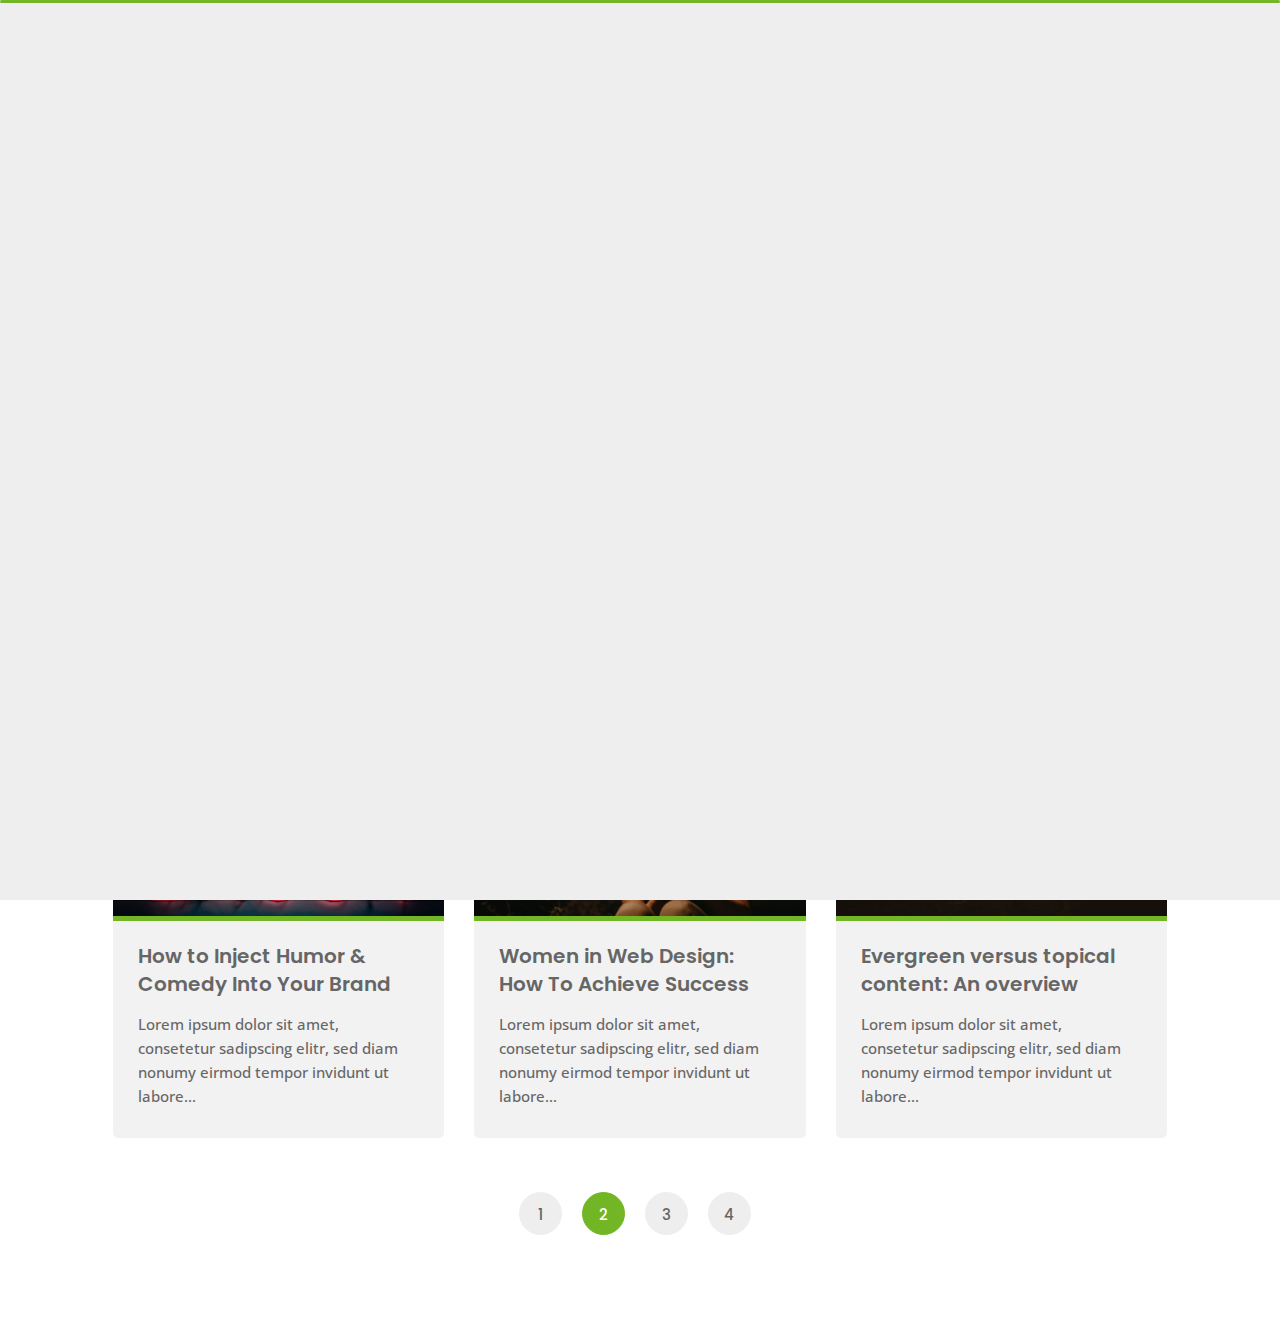
<file: blog.html>
﻿<!DOCTYPE html>
<html lang="en">

<head>
    <meta charset="utf-8">
    <title>Blog - Tunis Personal Portfolio</title>
    <meta name="viewport" content="width=device-width, initial-scale=1">

    <!-- Template Google Fonts -->
    <link href="https://fonts.googleapis.com/css?family=Poppins:400,400i,500,500i,600,600i,700,700i,800,800i,900,900i" rel="stylesheet">
    <link href="https://fonts.googleapis.com/css?family=Open+Sans:300,400,400i,600,600i,700" rel="stylesheet">

    <!-- Template CSS Files -->
    <link href="css/bootstrap.min.css" rel="stylesheet">
    <link href="css/preloader.min.css" rel="stylesheet">
    <link href="css/circle.css" rel="stylesheet">
    <link href="css/font-awesome.min.css" rel="stylesheet">
    <link href="css/fm.revealator.jquery.min.css" rel="stylesheet">
    <link href="css/style.css" rel="stylesheet">

    <!-- CSS Skin File -->
    <link href="css/skins/green.css" rel="stylesheet">

    <!-- Live Style Switcher - demo only -->
    <link rel="alternate stylesheet" type="text/css" title="blue" href="css/skins/blue.css" />
    <link rel="alternate stylesheet" type="text/css" title="green" href="css/skins/green.css" />
    <link rel="alternate stylesheet" type="text/css" title="yellow" href="css/skins/yellow.css" />
    <link rel="alternate stylesheet" type="text/css" title="blueviolet" href="css/skins/blueviolet.css" />
    <link rel="alternate stylesheet" type="text/css" title="goldenrod" href="css/skins/goldenrod.css" />
    <link rel="alternate stylesheet" type="text/css" title="magenta" href="css/skins/magenta.css" />
    <link rel="alternate stylesheet" type="text/css" title="orange" href="css/skins/orange.css" />
    <link rel="alternate stylesheet" type="text/css" title="purple" href="css/skins/purple.css" />
    <link rel="alternate stylesheet" type="text/css" title="red" href="css/skins/red.css" />
    <link rel="alternate stylesheet" type="text/css" title="yellowgreen" href="css/skins/yellowgreen.css" />
    <link rel="stylesheet" type="text/css" href="css/styleswitcher.css" />

    <!-- Modernizr JS File -->
    <script src="js/modernizr.custom.js"></script>
</head>

<body class="blog light">
<!-- Live Style Switcher Starts - demo only -->
<div id="switcher" class="">
    <div class="content-switcher">
        <h4>STYLE SWITCHER</h4>
        <ul>
            <li>
                <a href="#" onclick="setActiveStyleSheet('purple');" title="purple" class="color"><img src="img/styleswitcher/purple.png" alt="purple"/></a>
            </li>
            <li>
                <a href="#" onclick="setActiveStyleSheet('red');" title="red" class="color"><img src="img/styleswitcher/red.png" alt="red"/></a>
            </li>
            <li>
                <a href="#" onclick="setActiveStyleSheet('blueviolet');" title="blueviolet" class="color"><img src="img/styleswitcher/blueviolet.png" alt="blueviolet"/></a>
            </li>
            <li>
                <a href="#" onclick="setActiveStyleSheet('blue');" title="blue" class="color"><img src="img/styleswitcher/blue.png" alt="blue"/></a>
            </li>
            <li>
                <a href="#" onclick="setActiveStyleSheet('goldenrod');" title="goldenrod" class="color"><img src="img/styleswitcher/goldenrod.png" alt="goldenrod"/></a>
            </li>
            <li>
                <a href="#" onclick="setActiveStyleSheet('magenta');" title="magenta" class="color"><img src="img/styleswitcher/magenta.png" alt="magenta"/></a>
            </li>
            <li>
                <a href="#" onclick="setActiveStyleSheet('yellowgreen');" title="yellowgreen" class="color"><img src="img/styleswitcher/yellowgreen.png" alt="yellowgreen"/></a>
            </li>
            <li>
                <a href="#" onclick="setActiveStyleSheet('orange');" title="orange" class="color"><img src="img/styleswitcher/orange.png" alt="orange"/></a>
            </li>
            <li>
                <a href="#" onclick="setActiveStyleSheet('green');" title="green" class="color"><img src="img/styleswitcher/green.png" alt="green"/></a>
            </li>
            <li>
                <a href="#" onclick="setActiveStyleSheet('yellow');" title="yellow" class="color"><img src="img/styleswitcher/yellow.png" alt="yellow"/></a>
            </li>
        </ul>

        <a href="https://themeforest.net/item/tunis-personal-portfolio/26761598?irgwc=1&clickid=UBs0rDX6YxyJWfewUx0Mo3E1UkiwozXD10XATw0&iradid=275988&irpid=1327395&iradtype=ONLINE_TRACKING_LINK&irmptype=mediapartner&mp_value1=&utm_campaign=af_impact_radius_1327395&utm_medium=affiliate&utm_source=impact_radius" class="waves-effect waves-light font-weight-700 purchase"><i class="fa fa-shopping-cart"></i> Purchase</a>
        <div id="hideSwitcher">&times;</div>
    </div>
</div>
<div id="showSwitcher" class="styleSecondColor"><i class="fa fa-cog fa-spin"></i></div>
<!-- Live Style Switcher Ends - demo only -->
<!-- Header Starts -->
<header class="header" id="navbar-collapse-toggle">
    <!-- Fixed Navigation Starts -->
    <ul class="icon-menu d-none d-lg-block revealator-slideup revealator-once revealator-delay1">
        <li class="icon-box">
            <i class="fa fa-home"></i>
            <a href="index.html">
                <h2>Home</h2>
            </a>
        </li>
        <li class="icon-box">
            <i class="fa fa-user"></i>
            <a href="about.html">
                <h2>About</h2>
            </a>
        </li>
        <li class="icon-box">
            <i class="fa fa-briefcase"></i>
            <a href="portfolio.html">
                <h2>Portfolio</h2>
            </a>
        </li>
        <li class="icon-box">
            <i class="fa fa-envelope-open"></i>
            <a href="contact.html">
                <h2>Contact</h2>
            </a>
        </li>
        <li class="icon-box active">
            <i class="fa fa-comments"></i>
            <a href="blog.html">
                <h2>Blog</h2>
            </a>
        </li>
    </ul>
    <!-- Fixed Navigation Ends -->
    <!-- Mobile Menu Starts -->
    <nav role="navigation" class="d-block d-lg-none">
        <div id="menuToggle">
            <input type="checkbox" />
            <span></span>
            <span></span>
            <span></span>
            <ul class="list-unstyled" id="menu">
                <li><a href="index.html"><i class="fa fa-home"></i><span>Home</span></a></li>
                <li><a href="about.html"><i class="fa fa-user"></i><span>About</span></a></li>
                <li><a href="portfolio.html"><i class="fa fa-folder-open"></i><span>Portfolio</span></a></li>
                <li><a href="contact.html"><i class="fa fa-envelope-open"></i><span>Contact</span></a></li>
                <li class="active"><a href="blog.html"><i class="fa fa-comments"></i><span>Blog</span></a></li>
            </ul>
        </div>
    </nav>
    <!-- Mobile Menu Ends -->
</header>
<!-- Header Ends -->
<!-- Page Title Starts -->
<section class="title-section text-left text-sm-center revealator-slideup revealator-once revealator-delay1">
    <h1>my <span>blog</span></h1>
    <span class="title-bg">posts</span>
</section>
<!-- Page Title Ends -->
<!-- Main Content Starts -->
<section class="main-content revealator-slideup revealator-once revealator-delay1">
    <div class="container">
        <!-- Articles Starts -->
        <div class="row">
            <!-- Article Starts -->
            <div class="col-12 col-md-6 col-lg-6 col-xl-4 mb-30">
                <article class="post-container">
                    <div class="post-thumb">
                        <a href="blog-post.html" class="d-block position-relative overflow-hidden">
                            <img src="img/blog/blog-post-1.jpg" class="img-fluid" alt="Blog Post">
                        </a>
                    </div>
                    <div class="post-content">
                        <div class="entry-header">
                            <h3><a href="blog-post.html">How to Own Your Audience by Creating an Email List</a></h3>
                        </div>
                        <div class="entry-content open-sans-font">
                            <p>Lorem ipsum dolor sit amet, consetetur sadipscing elitr, sed diam nonumy eirmod tempor invidunt ut labore...
                            </p>
                        </div>
                    </div>
                </article>
            </div>
            <!-- Article Ends -->
            <!-- Article Starts -->
            <div class="col-12 col-md-6 col-lg-6 col-xl-4 mb-30">
                <article class="post-container">
                    <div class="post-thumb">
                        <a href="blog-post.html" class="d-block position-relative overflow-hidden">
                            <img src="img/blog/blog-post-2.jpg" class="img-fluid" alt="">
                        </a>
                    </div>
                    <div class="post-content">
                        <div class="entry-header">
                            <h3><a href="blog-post.html">Top 10 Toolkits for Deep Learning in 2020</a></h3>
                        </div>
                        <div class="entry-content open-sans-font">
                            <p>Lorem ipsum dolor sit amet, consetetur sadipscing elitr, sed diam nonumy eirmod tempor invidunt ut labore...
                            </p>
                        </div>
                    </div>
                </article>
            </div>
            <!-- Article Ends -->
            <!-- Article Starts -->
            <div class="col-12 col-md-6 col-lg-6 col-xl-4 mb-30">
                <article class="post-container">
                    <div class="post-thumb">
                        <a href="blog-post.html" class="d-block position-relative overflow-hidden">
                            <img src="img/blog/blog-post-3.jpg" class="img-fluid" alt="">
                        </a>
                    </div>
                    <div class="post-content">
                        <div class="entry-header">
                            <h3><a href="blog-post.html">Everything You Need to Know About Web Accessibility</a></h3>
                        </div>
                        <div class="entry-content open-sans-font">
                            <p>Lorem ipsum dolor sit amet, consetetur sadipscing elitr, sed diam nonumy eirmod tempor invidunt ut labore...
                            </p>
                        </div>
                    </div>
                </article>
            </div>
            <!-- Article Ends -->
            <!-- Article Starts -->
            <div class="col-12 col-md-6 col-lg-6 col-xl-4 mb-30">
                <article class="post-container">
                    <div class="post-thumb">
                        <a href="blog-post.html" class="d-block position-relative overflow-hidden">
                            <img src="img/blog/blog-post-4.jpg" class="img-fluid" alt="">
                        </a>
                    </div>
                    <div class="post-content">
                        <div class="entry-header">
                            <h3><a href="blog-post.html">How to Inject Humor & Comedy Into Your Brand</a></h3>
                        </div>
                        <div class="entry-content open-sans-font">
                            <p>Lorem ipsum dolor sit amet, consetetur sadipscing elitr, sed diam nonumy eirmod tempor invidunt ut labore...
                            </p>
                        </div>
                    </div>
                </article>
            </div>
            <!-- Article Ends -->
            <!-- Article Starts -->
            <div class="col-12 col-md-6 col-lg-6 col-xl-4 mb-30">
                <article class="post-container">
                    <div class="post-thumb">
                        <a href="blog-post.html" class="d-block position-relative overflow-hidden">
                            <img src="img/blog/blog-post-5.jpg" class="img-fluid" alt="">
                        </a>
                    </div>
                    <div class="post-content">
                        <div class="entry-header">
                            <h3><a href="blog-post.html">Women in Web Design: How To Achieve Success</a></h3>
                        </div>
                        <div class="entry-content open-sans-font">
                            <p>Lorem ipsum dolor sit amet, consetetur sadipscing elitr, sed diam nonumy eirmod tempor invidunt ut labore...
                            </p>
                        </div>
                    </div>
                </article>
            </div>
            <!-- Article Ends -->
            <!-- Article Starts -->
            <div class="col-12 col-md-6 col-lg-6 col-xl-4 mb-30">
                <article class="post-container">
                    <div class="post-thumb">
                        <a href="blog-post.html" class="d-block position-relative overflow-hidden">
                            <img src="img/blog/blog-post-6.jpg" class="img-fluid" alt="">
                        </a>
                    </div>
                    <div class="post-content">
                        <div class="entry-header">
                            <h3><a href="blog-post.html">Evergreen versus topical content: An overview</a></h3>
                        </div>
                        <div class="entry-content open-sans-font">
                            <p>Lorem ipsum dolor sit amet, consetetur sadipscing elitr, sed diam nonumy eirmod tempor invidunt ut labore...
                            </p>
                        </div>
                    </div>
                </article>
            </div>
            <!-- Article Ends -->
            <!-- Pagination Starts -->
            <div class="col-12 mt-4">
                <nav aria-label="Page navigation example">
                    <ul class="pagination justify-content-center mb-0">
                        <li class="page-item"><a class="page-link" href="#">1</a></li>
                        <li class="page-item active"><a class="page-link" href="#">2</a></li>
                        <li class="page-item"><a class="page-link" href="#">3</a></li>
                        <li class="page-item"><a class="page-link" href="#">4</a></li>
                    </ul>
                </nav>
            </div>
            <!-- Pagination Ends -->
        </div>
        <!-- Articles Ends -->
    </div>

</section>

<!-- Template JS Files -->
<script src="js/jquery-3.5.0.min.js"></script>
<script src="js/styleswitcher.js"></script>
<script src="js/preloader.min.js"></script>
<script src="js/fm.revealator.jquery.min.js"></script>
<script src="js/imagesloaded.pkgd.min.js"></script>
<script src="js/masonry.pkgd.min.js"></script>
<script src="js/classie.js"></script>
<script src="js/cbpGridGallery.js"></script>
<script src="js/jquery.hoverdir.js"></script>
<script src="js/popper.min.js"></script>
<script src="js/bootstrap.js"></script>
<script src="js/custom.js"></script>

</body>

</html>
</file>
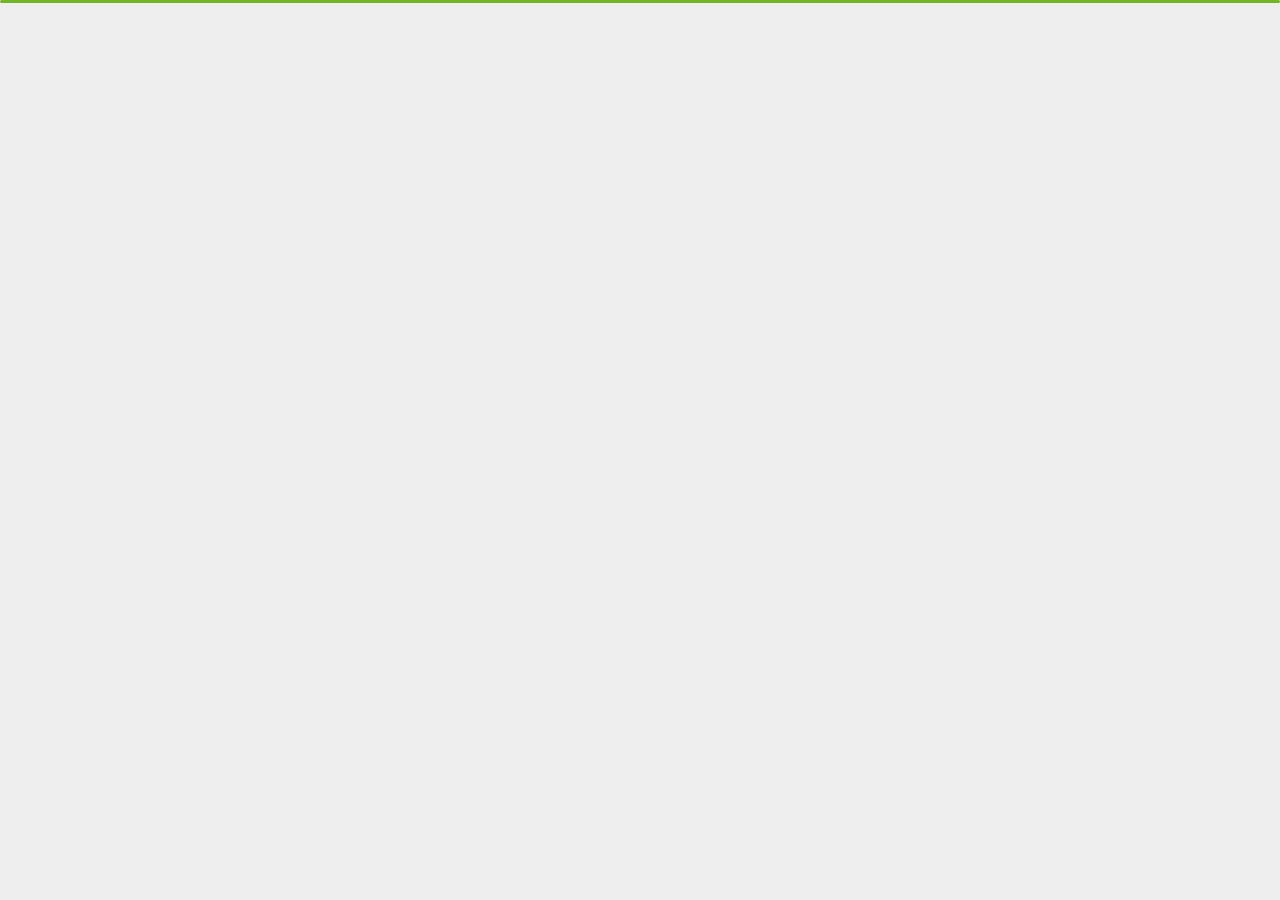
<file: contact.html>
<!DOCTYPE html>
<html lang="en">

<head>
    <meta charset="utf-8">
    <title>Contact - Tunis Personal Portfolio</title>
    <meta name="viewport" content="width=device-width, initial-scale=1">

    <!-- Template Google Fonts -->
    <link href="https://fonts.googleapis.com/css?family=Poppins:400,400i,500,500i,600,600i,700,700i,800,800i,900,900i" rel="stylesheet">
    <link href="https://fonts.googleapis.com/css?family=Open+Sans:300,400,400i,600,600i,700" rel="stylesheet">

    <!-- Template CSS Files -->
    <link href="css/bootstrap.min.css" rel="stylesheet">
    <link href="css/preloader.min.css" rel="stylesheet">
    <link href="css/circle.css" rel="stylesheet">
    <link href="css/font-awesome.min.css" rel="stylesheet">
    <link href="css/fm.revealator.jquery.min.css" rel="stylesheet">
    <link href="css/style.css" rel="stylesheet">

    <!-- CSS Skin File -->
    <link href="css/skins/green.css" rel="stylesheet">

    <!-- Live Style Switcher - demo only -->
    <link rel="alternate stylesheet" type="text/css" title="blue" href="css/skins/blue.css" />
    <link rel="alternate stylesheet" type="text/css" title="green" href="css/skins/green.css" />
    <link rel="alternate stylesheet" type="text/css" title="yellow" href="css/skins/yellow.css" />
    <link rel="alternate stylesheet" type="text/css" title="blueviolet" href="css/skins/blueviolet.css" />
    <link rel="alternate stylesheet" type="text/css" title="goldenrod" href="css/skins/goldenrod.css" />
    <link rel="alternate stylesheet" type="text/css" title="magenta" href="css/skins/magenta.css" />
    <link rel="alternate stylesheet" type="text/css" title="orange" href="css/skins/orange.css" />
    <link rel="alternate stylesheet" type="text/css" title="purple" href="css/skins/purple.css" />
    <link rel="alternate stylesheet" type="text/css" title="red" href="css/skins/red.css" />
    <link rel="alternate stylesheet" type="text/css" title="yellowgreen" href="css/skins/yellowgreen.css" />
    <link rel="stylesheet" type="text/css" href="css/styleswitcher.css" />

    <!-- Modernizr JS File -->
    <script src="js/modernizr.custom.js"></script>
</head>

<body class="contact light">
<!-- Live Style Switcher Starts - demo only -->
<div id="switcher" class="">
    <div class="content-switcher">
        <h4>STYLE SWITCHER</h4>
        <ul>
            <li>
                <a href="#" onclick="setActiveStyleSheet('purple');" title="purple" class="color"><img src="img/styleswitcher/purple.png" alt="purple"/></a>
            </li>
            <li>
                <a href="#" onclick="setActiveStyleSheet('red');" title="red" class="color"><img src="img/styleswitcher/red.png" alt="red"/></a>
            </li>
            <li>
                <a href="#" onclick="setActiveStyleSheet('blueviolet');" title="blueviolet" class="color"><img src="img/styleswitcher/blueviolet.png" alt="blueviolet"/></a>
            </li>
            <li>
                <a href="#" onclick="setActiveStyleSheet('blue');" title="blue" class="color"><img src="img/styleswitcher/blue.png" alt="blue"/></a>
            </li>
            <li>
                <a href="#" onclick="setActiveStyleSheet('goldenrod');" title="goldenrod" class="color"><img src="img/styleswitcher/goldenrod.png" alt="goldenrod"/></a>
            </li>
            <li>
                <a href="#" onclick="setActiveStyleSheet('magenta');" title="magenta" class="color"><img src="img/styleswitcher/magenta.png" alt="magenta"/></a>
            </li>
            <li>
                <a href="#" onclick="setActiveStyleSheet('yellowgreen');" title="yellowgreen" class="color"><img src="img/styleswitcher/yellowgreen.png" alt="yellowgreen"/></a>
            </li>
            <li>
                <a href="#" onclick="setActiveStyleSheet('orange');" title="orange" class="color"><img src="img/styleswitcher/orange.png" alt="orange"/></a>
            </li>
            <li>
                <a href="#" onclick="setActiveStyleSheet('green');" title="green" class="color"><img src="img/styleswitcher/green.png" alt="green"/></a>
            </li>
            <li>
                <a href="#" onclick="setActiveStyleSheet('yellow');" title="yellow" class="color"><img src="img/styleswitcher/yellow.png" alt="yellow"/></a>
            </li>
        </ul>

        <a href="https://themeforest.net/item/tunis-personal-portfolio/26761598?irgwc=1&clickid=UBs0rDX6YxyJWfewUx0Mo3E1UkiwozXD10XATw0&iradid=275988&irpid=1327395&iradtype=ONLINE_TRACKING_LINK&irmptype=mediapartner&mp_value1=&utm_campaign=af_impact_radius_1327395&utm_medium=affiliate&utm_source=impact_radius" class="waves-effect waves-light font-weight-700 purchase"><i class="fa fa-shopping-cart"></i> Purchase</a>
        <div id="hideSwitcher">&times;</div>
    </div>
</div>
<div id="showSwitcher" class="styleSecondColor"><i class="fa fa-cog fa-spin"></i></div>
<!-- Live Style Switcher Ends - demo only -->
<!-- Header Starts -->
<header class="header" id="navbar-collapse-toggle">
    <!-- Fixed Navigation Starts -->
    <ul class="icon-menu d-none d-lg-block revealator-slideup revealator-once revealator-delay1">
        <li class="icon-box">
            <i class="fa fa-home"></i>
            <a href="index.html">
                <h2>Home</h2>
            </a>
        </li>
        <li class="icon-box">
            <i class="fa fa-user"></i>
            <a href="about.html">
                <h2>About</h2>
            </a>
        </li>
        <li class="icon-box">
            <i class="fa fa-briefcase"></i>
            <a href="portfolio.html">
                <h2>Portfolio</h2>
            </a>
        </li>
        <li class="icon-box active">
            <i class="fa fa-envelope-open"></i>
            <a href="contact.html">
                <h2>Contact</h2>
            </a>
        </li>
        <li class="icon-box">
            <i class="fa fa-comments"></i>
            <a href="blog.html">
                <h2>Blog</h2>
            </a>
        </li>
    </ul>
    <!-- Fixed Navigation Ends -->
    <!-- Mobile Menu Starts -->
    <nav role="navigation" class="d-block d-lg-none">
        <div id="menuToggle">
            <input type="checkbox" />
            <span></span>
            <span></span>
            <span></span>
            <ul class="list-unstyled" id="menu">
                <li><a href="index.html"><i class="fa fa-home"></i><span>Home</span></a></li>
                <li><a href="about.html"><i class="fa fa-user"></i><span>About</span></a></li>
                <li><a href="portfolio.html"><i class="fa fa-folder-open"></i><span>Portfolio</span></a></li>
                <li class="active"><a href="contact.html"><i class="fa fa-envelope-open"></i><span>Contact</span></a></li>
                <li><a href="blog.html"><i class="fa fa-comments"></i><span>Blog</span></a></li>
            </ul>
        </div>
    </nav>
    <!-- Mobile Menu Ends -->
</header>
<!-- Header Ends -->
<!-- Page Title Starts -->
<section class="title-section text-left text-sm-center revealator-slideup revealator-once revealator-delay1">
    <h1>get in <span>touch</span></h1>
    <span class="title-bg">contact</span>
</section>
<!-- Page Title Ends -->
<!-- Main Content Starts -->
<section class="main-content revealator-slideup revealator-once revealator-delay1">
    <div class="container">
        <div class="row">
            <!-- Left Side Starts -->
            <div class="col-12 col-lg-4">
                <h3 class="text-uppercase custom-title mb-0 ft-wt-600 pb-3">Don't be shy !</h3>
                <p class="open-sans-font mb-3">Feel free to get in touch with me. I am always open to discussing new projects, creative ideas or opportunities to be part of your visions.</p>
                <p class="open-sans-font custom-span-contact position-relative">
                    <i class="fa fa-envelope-open position-absolute"></i>
                    <span class="d-block">mail me</span>lucy@mail.com
                </p>
                <p class="open-sans-font custom-span-contact position-relative">
                    <i class="fa fa-phone-square position-absolute"></i>
                    <span class="d-block">call me</span>+216 21 184 010
                </p>
                <ul class="social list-unstyled pt-1 mb-5">
                    <li class="facebook"><a title="Facebook" href="#"><i class="fa fa-facebook"></i></a>
                    </li>
                    <li class="twitter"><a title="Twitter" href="#"><i class="fa fa-twitter"></i></a>
                    </li>
                    <li class="youtube"><a title="Youtube" href="#"><i class="fa fa-youtube"></i></a>
                    </li>
                    <li class="dribbble"><a title="Dribbble" href="#"><i class="fa fa-dribbble"></i></a>
                    </li>
                </ul>
            </div>
            <!-- Left Side Ends -->
            <!-- Contact Form Starts -->
            <div class="col-12 col-lg-8">
                <form class="contactform" method="post" action="php/process-form.php">
                    <div class="contactform">
                        <div class="row">
                            <div class="col-12 col-md-4">
                                <input type="text" name="name" placeholder="YOUR NAME">
                            </div>
                            <div class="col-12 col-md-4">
                                <input type="email" name="email" placeholder="YOUR EMAIL">
                            </div>
                            <div class="col-12 col-md-4">
                                <input type="text" name="subject" placeholder="YOUR SUBJECT">
                            </div>
                            <div class="col-12">
                                <textarea name="message" placeholder="YOUR MESSAGE"></textarea>
                                <button type="submit" class="btn btn-contact">Send Message</button>
                            </div>
                            <div class="col-12 form-message">
                                <span class="output_message text-center font-weight-600 text-uppercase"></span>
                            </div>
                        </div>
                    </div>
                </form>
            </div>
            <!-- Contact Form Ends -->
        </div>
    </div>

</section>
<!-- Template JS Files -->
<script src="js/jquery-3.5.0.min.js"></script>
<script src="js/styleswitcher.js"></script>
<script src="js/preloader.min.js"></script>
<script src="js/fm.revealator.jquery.min.js"></script>
<script src="js/imagesloaded.pkgd.min.js"></script>
<script src="js/masonry.pkgd.min.js"></script>
<script src="js/classie.js"></script>
<script src="js/cbpGridGallery.js"></script>
<script src="js/jquery.hoverdir.js"></script>
<script src="js/popper.min.js"></script>
<script src="js/bootstrap.js"></script>
<script src="js/custom.js"></script>

</body>

</html>
</file>
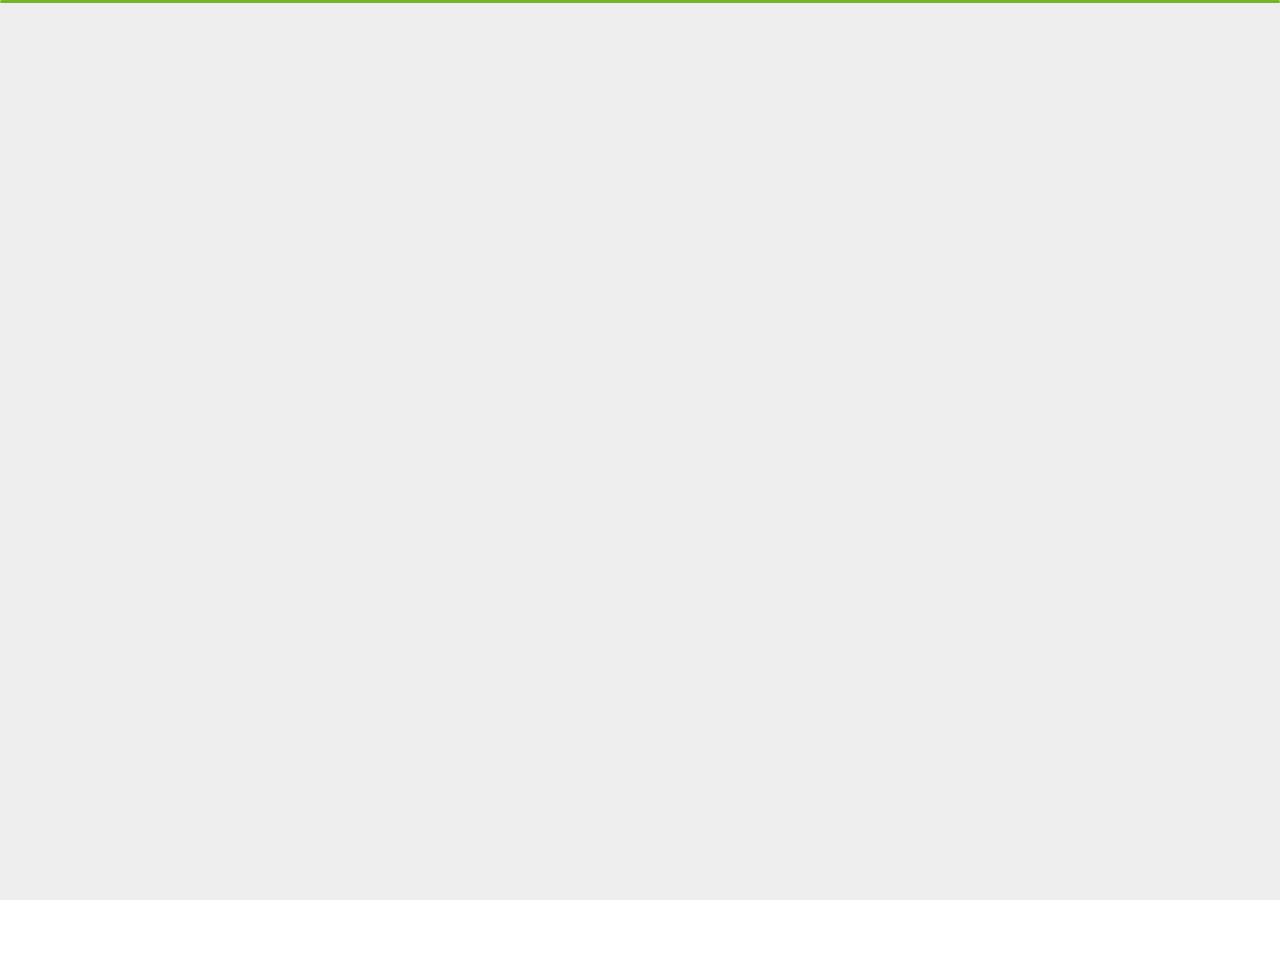
<file: portfolio.html>
<!DOCTYPE html>
<html lang="en">

<head>
    <meta charset="utf-8">
    <title>Portfolio - Tunis Personal Portfolio</title>
    <meta name="viewport" content="width=device-width, initial-scale=1">

    <!-- Template Google Fonts -->
    <link href="https://fonts.googleapis.com/css?family=Poppins:400,400i,500,500i,600,600i,700,700i,800,800i,900,900i" rel="stylesheet">
    <link href="https://fonts.googleapis.com/css?family=Open+Sans:300,400,400i,600,600i,700" rel="stylesheet">

    <!-- Template CSS Files -->
    <link href="css/bootstrap.min.css" rel="stylesheet">
    <link href="css/preloader.min.css" rel="stylesheet">
    <link href="css/circle.css" rel="stylesheet">
    <link href="css/font-awesome.min.css" rel="stylesheet">
    <link href="css/fm.revealator.jquery.min.css" rel="stylesheet">
    <link href="css/style.css" rel="stylesheet">

    <!-- CSS Skin File -->
    <link href="css/skins/green.css" rel="stylesheet">

    <!-- Live Style Switcher - demo only -->
    <link rel="alternate stylesheet" type="text/css" title="blue" href="css/skins/blue.css" />
    <link rel="alternate stylesheet" type="text/css" title="green" href="css/skins/green.css" />
    <link rel="alternate stylesheet" type="text/css" title="yellow" href="css/skins/yellow.css" />
    <link rel="alternate stylesheet" type="text/css" title="blueviolet" href="css/skins/blueviolet.css" />
    <link rel="alternate stylesheet" type="text/css" title="goldenrod" href="css/skins/goldenrod.css" />
    <link rel="alternate stylesheet" type="text/css" title="magenta" href="css/skins/magenta.css" />
    <link rel="alternate stylesheet" type="text/css" title="orange" href="css/skins/orange.css" />
    <link rel="alternate stylesheet" type="text/css" title="purple" href="css/skins/purple.css" />
    <link rel="alternate stylesheet" type="text/css" title="red" href="css/skins/red.css" />
    <link rel="alternate stylesheet" type="text/css" title="yellowgreen" href="css/skins/yellowgreen.css" />
    <link rel="stylesheet" type="text/css" href="css/styleswitcher.css" />

    <!-- Modernizr JS File -->
    <script src="js/modernizr.custom.js"></script>
</head>

<body class="portfolio light">
<!-- Live Style Switcher Starts - demo only -->
<div id="switcher" class="">
    <div class="content-switcher">
        <h4>STYLE SWITCHER</h4>
        <ul>
            <li>
                <a href="#" onclick="setActiveStyleSheet('purple');" title="purple" class="color"><img src="img/styleswitcher/purple.png" alt="purple"/></a>
            </li>
            <li>
                <a href="#" onclick="setActiveStyleSheet('red');" title="red" class="color"><img src="img/styleswitcher/red.png" alt="red"/></a>
            </li>
            <li>
                <a href="#" onclick="setActiveStyleSheet('blueviolet');" title="blueviolet" class="color"><img src="img/styleswitcher/blueviolet.png" alt="blueviolet"/></a>
            </li>
            <li>
                <a href="#" onclick="setActiveStyleSheet('blue');" title="blue" class="color"><img src="img/styleswitcher/blue.png" alt="blue"/></a>
            </li>
            <li>
                <a href="#" onclick="setActiveStyleSheet('goldenrod');" title="goldenrod" class="color"><img src="img/styleswitcher/goldenrod.png" alt="goldenrod"/></a>
            </li>
            <li>
                <a href="#" onclick="setActiveStyleSheet('magenta');" title="magenta" class="color"><img src="img/styleswitcher/magenta.png" alt="magenta"/></a>
            </li>
            <li>
                <a href="#" onclick="setActiveStyleSheet('yellowgreen');" title="yellowgreen" class="color"><img src="img/styleswitcher/yellowgreen.png" alt="yellowgreen"/></a>
            </li>
            <li>
                <a href="#" onclick="setActiveStyleSheet('orange');" title="orange" class="color"><img src="img/styleswitcher/orange.png" alt="orange"/></a>
            </li>
            <li>
                <a href="#" onclick="setActiveStyleSheet('green');" title="green" class="color"><img src="img/styleswitcher/green.png" alt="green"/></a>
            </li>
            <li>
                <a href="#" onclick="setActiveStyleSheet('yellow');" title="yellow" class="color"><img src="img/styleswitcher/yellow.png" alt="yellow"/></a>
            </li>
        </ul>

        <a href="https://themeforest.net/item/tunis-personal-portfolio/26761598?irgwc=1&clickid=UBs0rDX6YxyJWfewUx0Mo3E1UkiwozXD10XATw0&iradid=275988&irpid=1327395&iradtype=ONLINE_TRACKING_LINK&irmptype=mediapartner&mp_value1=&utm_campaign=af_impact_radius_1327395&utm_medium=affiliate&utm_source=impact_radius" class="waves-effect waves-light font-weight-700 purchase"><i class="fa fa-shopping-cart"></i> Purchase</a>
        <div id="hideSwitcher">&times;</div>
    </div>
</div>
<div id="showSwitcher" class="styleSecondColor"><i class="fa fa-cog fa-spin"></i></div>
<!-- Live Style Switcher Ends - demo only -->
<!-- Header Starts -->
<header class="header" id="navbar-collapse-toggle">
    <!-- Fixed Navigation Starts -->
    <ul class="icon-menu d-none d-lg-block revealator-slideup revealator-once revealator-delay1">
        <li class="icon-box">
            <i class="fa fa-home"></i>
            <a href="index.html">
                <h2>Home</h2>
            </a>
        </li>
        <li class="icon-box">
            <i class="fa fa-user"></i>
            <a href="about.html">
                <h2>About</h2>
            </a>
        </li>
        <li class="icon-box active">
            <i class="fa fa-briefcase"></i>
            <a href="portfolio.html">
                <h2>Portfolio</h2>
            </a>
        </li>
        <li class="icon-box">
            <i class="fa fa-envelope-open"></i>
            <a href="contact.html">
                <h2>Contact</h2>
            </a>
        </li>
        <li class="icon-box">
            <i class="fa fa-comments"></i>
            <a href="blog.html">
                <h2>Blog</h2>
            </a>
        </li>
    </ul>
    <!-- Fixed Navigation Ends -->
    <!-- Mobile Menu Starts -->
    <nav role="navigation" class="d-block d-lg-none">
        <div id="menuToggle">
            <input type="checkbox" />
            <span></span>
            <span></span>
            <span></span>
            <ul class="list-unstyled" id="menu">
                <li><a href="index.html"><i class="fa fa-home"></i><span>Home</span></a></li>
                <li><a href="about.html"><i class="fa fa-user"></i><span>About</span></a></li>
                <li class="active"><a href="portfolio.html"><i class="fa fa-folder-open"></i><span>Portfolio</span></a></li>
                <li><a href="contact.html"><i class="fa fa-envelope-open"></i><span>Contact</span></a></li>
                <li><a href="blog.html"><i class="fa fa-comments"></i><span>Blog</span></a></li>
            </ul>
        </div>
    </nav>
    <!-- Mobile Menu Ends -->
</header>
<!-- Header Ends -->
<!-- Page Title Starts -->
<section class="title-section text-left text-sm-center revealator-slideup revealator-once revealator-delay1">
    <h1>my <span>portfolio</span></h1>
    <span class="title-bg">works</span>
</section>
<!-- Page Title Ends -->
<!-- Main Content Starts -->
<section class="main-content text-center revealator-slideup revealator-once revealator-delay1">
    <div id="grid-gallery" class="container grid-gallery">
        <!-- Portfolio Grid Starts -->
        <section class="grid-wrap">
            <ul class="row grid">
                <!-- Portfolio Item Starts -->
                <li>
                    <figure>
                        <img src="img/projects/project-1.jpg" alt="Portolio Image" />
                        <div><span>Image Project</span></div>
                    </figure>
                </li>
                <!-- Portfolio Item Ends -->
                <!-- Portfolio Item Starts -->
                <li>
                    <figure>
                        <img src="img/projects/project-2.jpg" alt="Portolio Image" />
                        <div><span>Youtube Project</span></div>
                    </figure>
                </li>
                <!-- Portfolio Item Ends -->
                <!-- Portfolio Item Starts -->
                <li>
                    <figure>
                        <img src="img/projects/project-3.jpg" alt="Portolio Image" />
                        <div><span>Slider Project</span></div>
                    </figure>
                </li>
                <!-- Portfolio Item Ends -->
                <!-- Portfolio Item Starts -->
                <li>
                    <figure>
                        <img src="img/projects/project-4.jpg" alt="Portolio Image" />
                        <div><span>Local Video Project</span></div>
                    </figure>
                </li>
                <!-- Portfolio Item Ends -->
                <!-- Portfolio Item Starts -->
                <li>
                    <figure>
                        <img src="img/projects/project-5.jpg" alt="Portolio Image" />
                        <div><span>Image Project</span></div>
                    </figure>
                </li>
                <!-- Portfolio Item Ends -->
                <!-- Portfolio Item Starts -->
                <li>
                    <figure>
                        <img src="img/projects/project-6.jpg" alt="Portolio Image" />
                        <div><span>Image Project</span></div>
                    </figure>
                </li>
                <!-- Portfolio Item Ends -->
                <!-- Portfolio Item Starts -->
                <li>
                    <figure>
                        <img src="img/projects/project-7.jpg" alt="Portolio Image" />
                        <div><span>Image Project</span></div>
                    </figure>
                </li>
                <!-- Portfolio Item Ends -->
                <!-- Portfolio Item Starts -->
                <li>
                    <figure>
                        <img src="img/projects/project-8.jpg" alt="Portolio Image" />
                        <div><span>Image Project</span></div>
                    </figure>
                </li>
                <!-- Portfolio Item Ends -->
                <!-- Portfolio Item Starts -->
                <li>
                    <figure>
                        <img src="img/projects/project-9.jpg" alt="Portolio Image" />
                        <div><span>Image Project</span></div>
                    </figure>
                </li>
                <!-- Portfolio Item Ends -->
            </ul>
        </section>
        <!-- Portfolio Grid Ends -->
        <!-- Portfolio Details Starts -->
        <section class="slideshow">
            <ul>
                <!-- Portfolio Item Detail Starts -->
                <li>
                    <figure>
                        <!-- Project Details Starts -->
                        <figcaption>
                            <h3>Image Project</h3>
                            <div class="row open-sans-font">
                                <div class="col-12 col-sm-6 mb-2">
                                    <i class="fa fa-file-text-o pr-2"></i><span class="project-label">Project </span>: <span class="ft-wt-600 uppercase">Website</span>
                                </div>
                                <div class="col-12 col-sm-6 mb-2">
                                    <i class="fa fa-user-o pr-2"></i><span class="project-label">Client </span>: <span class="ft-wt-600 uppercase">Envato</span>
                                </div>
                                <div class="col-12 col-sm-6 mb-2">
                                    <i class="fa fa-code pr-2"></i><span class="project-label">Langages </span>: <span class="ft-wt-600 uppercase">HTML, CSS, Javascript</span>
                                </div>
                                <div class="col-12 col-sm-6 mb-2">
                                    <i class="fa fa-external-link pr-2"></i><span class="project-label">Preview </span>: <span class="ft-wt-600 uppercase"><a href="#" target="_blank">www.envato.com</a></span>
                                </div>
                            </div>
                        </figcaption>
                        <!-- Project Details Ends -->
                        <!-- Main Project Content Starts -->
                        <img src="img/projects/project-1.jpg" alt="Portolio Image" />
                        <!-- Main Project Content Ends -->
                    </figure>
                </li>
                <!-- Portfolio Item Detail Ends -->
                <!-- Portfolio Item Detail Starts -->
                <li>
                    <figure>
                        <!-- Project Details Starts -->
                        <figcaption>
                            <h3>Youtube Project</h3>
                            <div class="row open-sans-font">
                                <div class="col-6 mb-2">
                                    <i class="fa fa-file-text-o pr-2"></i><span class="project-label">Project </span>: <span class="ft-wt-600 uppercase">Video</span>
                                </div>
                                <div class="col-6 mb-2">
                                    <i class="fa fa-user-o pr-2"></i><span class="project-label">Client </span>: <span class="ft-wt-600 uppercase">Videohive</span>
                                </div>
                                <div class="col-6 mb-2">
                                    <i class="fa fa-code pr-2"></i><span class="project-label">Langages </span>: <span class="ft-wt-600 uppercase">Adobe After Effects</span>
                                </div>
                                <div class="col-6 mb-2">
                                    <i class="fa fa-external-link pr-2"></i><span class="project-label">Preview </span>: <span class="ft-wt-600 uppercase"><a href="#" target="_blank">www.videohive.net</a></span>
                                </div>
                            </div>
                        </figcaption>
                        <!-- Project Details Ends -->
                        <!-- Main Project Content Starts -->
                        <div class="videocontainer">
                            <iframe class="youtube-video" src="https://www.youtube.com/embed/7e90gBu4pas?enablejsapi=1&version=3&playerapiid=ytplayer" allowfullscreen></iframe>
                        </div>
                        <!-- Main Project Content Ends -->
                    </figure>
                </li>
                <!-- Portfolio Item Detail Ends -->
                <!-- Portfolio Item Detail Starts -->
                <li>
                    <figure>
                        <!-- Project Details Starts -->
                        <figcaption>
                            <h3>Slider Project</h3>
                            <div class="row open-sans-font">
                                <div class="col-6 mb-2">
                                    <i class="fa fa-file-text-o pr-2"></i><span class="project-label">Project </span>: <span class="ft-wt-600 uppercase">Website</span>
                                </div>
                                <div class="col-6 mb-2">
                                    <i class="fa fa-user-o pr-2"></i><span class="project-label">Client </span>: <span class="ft-wt-600 uppercase">Themeforest</span>
                                </div>
                                <div class="col-6 mb-2">
                                    <i class="fa fa-code pr-2"></i><span class="project-label">Langages </span>: <span class="ft-wt-600 uppercase">HTML, CSS, Javascript</span>
                                </div>
                                <div class="col-6 mb-2">
                                    <i class="fa fa-external-link pr-2"></i><span class="project-label">Preview </span>: <span class="ft-wt-600 uppercase"><a href="#" target="_blank">www.themeforest.net</a></span>
                                </div>
                            </div>
                        </figcaption>
                        <!-- Project Details Ends -->
                        <!-- Main Project Content Starts -->
                        <div id="slider" class="carousel slide portfolio-slider" data-ride="carousel" data-interval="false">
                            <ol class="carousel-indicators">
                                <li data-target="#slider" data-slide-to="0" class="active"></li>
                                <li data-target="#slider" data-slide-to="1"></li>
                                <li data-target="#slider" data-slide-to="2"></li>
                            </ol>
                            <!-- The slideshow -->
                            <div class="carousel-inner">
                                <div class="carousel-item active">
                                    <img src="img/projects/project-3.jpg" alt="slide 1">
                                </div>
                                <div class="carousel-item">
                                    <img src="img/projects/project-2.jpg" alt="slide 2">
                                </div>
                                <div class="carousel-item">
                                    <img src="img/projects/project-1.jpg" alt="slide 3">
                                </div>
                            </div>
                        </div>
                        <!-- Main Project Content Ends -->
                    </figure>
                </li>
                <!-- Portfolio Item Detail Ends -->
                <!-- Portfolio Item Detail Starts -->
                <li>
                    <figure>
                        <!-- Project Details Starts -->
                        <figcaption>
                            <h3>Local Video Project</h3>
                            <div class="row open-sans-font">
                                <div class="col-6 mb-2">
                                    <i class="fa fa-file-text-o pr-2"></i><span class="project-label">Project </span>: <span class="ft-wt-600 uppercase">Video</span>
                                </div>
                                <div class="col-6 mb-2">
                                    <i class="fa fa-user-o pr-2"></i><span class="project-label">Client </span>: <span class="ft-wt-600 uppercase">Videohive</span>
                                </div>
                                <div class="col-6 mb-2">
                                    <i class="fa fa-code pr-2"></i><span class="project-label">Langages </span>: <span class="ft-wt-600 uppercase">Adobe Premium</span>
                                </div>
                                <div class="col-6 mb-2">
                                    <i class="fa fa-external-link pr-2"></i><span class="project-label">Preview </span>: <span class="ft-wt-600 uppercase"><a href="#" target="_blank">www.envato.com</a></span>
                                </div>
                            </div>
                        </figcaption>
                        <!-- Project Details Ends -->
                        <!-- Main Project Content Starts -->
                        <video id="video" class="responsive-video" controls poster="img/projects/project-1.jpg">
                            <source src="img/projects/video.mp4" type="video/mp4">
                        </video>
                        <!-- Main Project Content Ends -->
                    </figure>
                </li>
                <!-- Portfolio Item Detail Ends -->
                <!-- Portfolio Item Detail Starts -->
                <li>
                    <figure>
                        <!-- Project Details Starts -->
                        <figcaption>
                            <h3>Image Project</h3>
                            <div class="row open-sans-font">
                                <div class="col-6 mb-2">
                                    <i class="fa fa-file-text-o pr-2"></i><span class="project-label">Project </span>: <span class="ft-wt-600 uppercase">Website</span>
                                </div>
                                <div class="col-6 mb-2">
                                    <i class="fa fa-user-o pr-2"></i><span class="project-label">Client </span>: <span class="ft-wt-600 uppercase">Envato</span>
                                </div>
                                <div class="col-6 mb-2">
                                    <i class="fa fa-code pr-2"></i><span class="project-label">Langages </span>: <span class="ft-wt-600 uppercase">HTML, CSS, Javascript</span>
                                </div>
                                <div class="col-6 mb-2">
                                    <i class="fa fa-external-link pr-2"></i><span class="project-label">Preview </span>: <span class="ft-wt-600 uppercase"><a href="#" target="_blank">www.envato.com</a></span>
                                </div>
                            </div>
                        </figcaption>
                        <!-- Project Details Ends -->
                        <!-- Main Project Content Starts -->
                        <img src="img/projects/project-5.jpg" alt="Portolio Image" />
                        <!-- Main Project Content Ends -->
                    </figure>
                </li>
                <!-- Portfolio Item Detail Ends -->
                <!-- Portfolio Item Detail Starts -->
                <li>
                    <figure>
                        <!-- Project Details Starts -->
                        <figcaption>
                            <h3>Image Project</h3>
                            <div class="row open-sans-font">
                                <div class="col-6 mb-2">
                                    <i class="fa fa-file-text-o pr-2"></i><span class="project-label">Project </span>: <span class="ft-wt-600 uppercase">Website</span>
                                </div>
                                <div class="col-6 mb-2">
                                    <i class="fa fa-user-o pr-2"></i><span class="project-label">Client </span>: <span class="ft-wt-600 uppercase">Envato</span>
                                </div>
                                <div class="col-6 mb-2">
                                    <i class="fa fa-code pr-2"></i><span class="project-label">Langages </span>: <span class="ft-wt-600 uppercase">HTML, CSS, Javascript</span>
                                </div>
                                <div class="col-6 mb-2">
                                    <i class="fa fa-external-link pr-2"></i><span class="project-label">Preview </span>: <span class="ft-wt-600 uppercase"><a href="#" target="_blank">www.envato.com</a></span>
                                </div>
                            </div>
                        </figcaption>
                        <!-- Project Details Ends -->
                        <!-- Main Project Content Starts -->
                        <img src="img/projects/project-6.jpg" alt="Portolio Image" />
                        <!-- Main Project Content Ends -->
                    </figure>
                </li>
                <!-- Portfolio Item Detail Ends -->
                <!-- Portfolio Item Detail Starts -->
                <li>
                    <figure>
                        <!-- Project Details Starts -->
                        <figcaption>
                            <h3>Image Project</h3>
                            <div class="row open-sans-font">
                                <div class="col-6 mb-2">
                                    <i class="fa fa-file-text-o pr-2"></i><span class="project-label">Project </span>: <span class="ft-wt-600 uppercase">Website</span>
                                </div>
                                <div class="col-6 mb-2">
                                    <i class="fa fa-user-o pr-2"></i><span class="project-label">Client </span>: <span class="ft-wt-600 uppercase">Envato</span>
                                </div>
                                <div class="col-6 mb-2">
                                    <i class="fa fa-code pr-2"></i><span class="project-label">Langages </span>: <span class="ft-wt-600 uppercase">HTML, CSS, Javascript</span>
                                </div>
                                <div class="col-6 mb-2">
                                    <i class="fa fa-external-link pr-2"></i><span class="project-label">Preview </span>: <span class="ft-wt-600 uppercase"><a href="#" target="_blank">www.envato.com</a></span>
                                </div>
                            </div>
                        </figcaption>
                        <!-- Project Details Ends -->
                        <!-- Main Project Content Starts -->
                        <img src="img/projects/project-7.jpg" alt="Portolio Image" />
                        <!-- Main Project Content Ends -->
                    </figure>
                </li>
                <!-- Portfolio Item Detail Ends -->
                <!-- Portfolio Item Detail Starts -->
                <li>
                    <figure>
                        <!-- Project Details Starts -->
                        <figcaption>
                            <h3>Image Project</h3>
                            <div class="row open-sans-font">
                                <div class="col-6 mb-2">
                                    <i class="fa fa-file-text-o pr-2"></i><span class="project-label">Project </span>: <span class="ft-wt-600 uppercase">Website</span>
                                </div>
                                <div class="col-6 mb-2">
                                    <i class="fa fa-user-o pr-2"></i><span class="project-label">Client </span>: <span class="ft-wt-600 uppercase">Envato</span>
                                </div>
                                <div class="col-6 mb-2">
                                    <i class="fa fa-code pr-2"></i><span class="project-label">Langages </span>: <span class="ft-wt-600 uppercase">HTML, CSS, Javascript</span>
                                </div>
                                <div class="col-6 mb-2">
                                    <i class="fa fa-external-link pr-2"></i><span class="project-label">Preview </span>: <span class="ft-wt-600 uppercase"><a href="#" target="_blank">www.envato.com</a></span>
                                </div>
                            </div>
                        </figcaption>
                        <!-- Project Details Ends -->
                        <!-- Main Project Content Starts -->
                        <img src="img/projects/project-8.jpg" alt="Portolio Image" />
                        <!-- Main Project Content Ends -->
                    </figure>
                </li>
                <!-- Portfolio Item Detail Ends -->
                <!-- Portfolio Item Detail Starts -->
                <li>
                    <figure>
                        <!-- Project Details Starts -->
                        <figcaption>
                            <h3>Image Project</h3>
                            <div class="row open-sans-font">
                                <div class="col-6 mb-2">
                                    <i class="fa fa-file-text-o pr-2"></i><span class="project-label">Project </span>: <span class="ft-wt-600 uppercase">Website</span>
                                </div>
                                <div class="col-6 mb-2">
                                    <i class="fa fa-user-o pr-2"></i><span class="project-label">Client </span>: <span class="ft-wt-600 uppercase">Envato</span>
                                </div>
                                <div class="col-6 mb-2">
                                    <i class="fa fa-code pr-2"></i><span class="project-label">Langages </span>: <span class="ft-wt-600 uppercase">HTML, CSS, Javascript</span>
                                </div>
                                <div class="col-6 mb-2">
                                    <i class="fa fa-external-link pr-2"></i><span class="project-label">Preview </span>: <span class="ft-wt-600 uppercase"><a href="#" target="_blank">www.envato.com</a></span>
                                </div>
                            </div>
                        </figcaption>
                        <!-- Project Details Ends -->
                        <!-- Main Project Content Starts -->
                        <img src="img/projects/project-9.jpg" alt="Portolio Image" />
                        <!-- Main Project Content Ends -->
                    </figure>
                </li>
                <!-- Portfolio Item Detail Ends -->
            </ul>
            <!-- Portfolio Navigation Starts -->
            <nav>
                <span class="icon nav-prev"><img src="img/projects/navigation/left-arrow-light.png" alt="previous"></span>
                <span class="icon nav-next"><img src="img/projects/navigation/right-arrow-light.png" alt="next"></span>
                <span class="nav-close"><img src="img/projects/navigation/close-button-light.png" alt="close"> </span>
            </nav>
            <!-- Portfolio Navigation Ends -->
        </section>
    </div>
</section>
<!-- Main Content Ends -->

<!-- Template JS Files -->
<script src="js/jquery-3.5.0.min.js"></script>
<script src="js/styleswitcher.js"></script>
<script src="js/preloader.min.js"></script>
<script src="js/fm.revealator.jquery.min.js"></script>
<script src="js/imagesloaded.pkgd.min.js"></script>
<script src="js/masonry.pkgd.min.js"></script>
<script src="js/classie.js"></script>
<script src="js/cbpGridGallery.js"></script>
<script src="js/jquery.hoverdir.js"></script>
<script src="js/popper.min.js"></script>
<script src="js/bootstrap.js"></script>
<script src="js/custom.js"></script>

</body>

</html>
</file>
<file: css/circle.css>
.rect-auto,
.c100.p51 .slice,
.c100.p52 .slice,
.c100.p53 .slice,
.c100.p54 .slice,
.c100.p55 .slice,
.c100.p56 .slice,
.c100.p57 .slice,
.c100.p58 .slice,
.c100.p59 .slice,
.c100.p60 .slice,
.c100.p61 .slice,
.c100.p62 .slice,
.c100.p63 .slice,
.c100.p64 .slice,
.c100.p65 .slice,
.c100.p66 .slice,
.c100.p67 .slice,
.c100.p68 .slice,
.c100.p69 .slice,
.c100.p70 .slice,
.c100.p71 .slice,
.c100.p72 .slice,
.c100.p73 .slice,
.c100.p74 .slice,
.c100.p75 .slice,
.c100.p76 .slice,
.c100.p77 .slice,
.c100.p78 .slice,
.c100.p79 .slice,
.c100.p80 .slice,
.c100.p81 .slice,
.c100.p82 .slice,
.c100.p83 .slice,
.c100.p84 .slice,
.c100.p85 .slice,
.c100.p86 .slice,
.c100.p87 .slice,
.c100.p88 .slice,
.c100.p89 .slice,
.c100.p90 .slice,
.c100.p91 .slice,
.c100.p92 .slice,
.c100.p93 .slice,
.c100.p94 .slice,
.c100.p95 .slice,
.c100.p96 .slice,
.c100.p97 .slice,
.c100.p98 .slice,
.c100.p99 .slice,
.c100.p100 .slice {
  clip: rect(auto, auto, auto, auto);
}
.pie,
.c100 .bar,
.c100.p51 .fill,
.c100.p52 .fill,
.c100.p53 .fill,
.c100.p54 .fill,
.c100.p55 .fill,
.c100.p56 .fill,
.c100.p57 .fill,
.c100.p58 .fill,
.c100.p59 .fill,
.c100.p60 .fill,
.c100.p61 .fill,
.c100.p62 .fill,
.c100.p63 .fill,
.c100.p64 .fill,
.c100.p65 .fill,
.c100.p66 .fill,
.c100.p67 .fill,
.c100.p68 .fill,
.c100.p69 .fill,
.c100.p70 .fill,
.c100.p71 .fill,
.c100.p72 .fill,
.c100.p73 .fill,
.c100.p74 .fill,
.c100.p75 .fill,
.c100.p76 .fill,
.c100.p77 .fill,
.c100.p78 .fill,
.c100.p79 .fill,
.c100.p80 .fill,
.c100.p81 .fill,
.c100.p82 .fill,
.c100.p83 .fill,
.c100.p84 .fill,
.c100.p85 .fill,
.c100.p86 .fill,
.c100.p87 .fill,
.c100.p88 .fill,
.c100.p89 .fill,
.c100.p90 .fill,
.c100.p91 .fill,
.c100.p92 .fill,
.c100.p93 .fill,
.c100.p94 .fill,
.c100.p95 .fill,
.c100.p96 .fill,
.c100.p97 .fill,
.c100.p98 .fill,
.c100.p99 .fill,
.c100.p100 .fill {
  position: absolute;
  border: 0.08em solid #307bbb;
  width: 0.84em;
  height: 0.84em;
  clip: rect(0em, 0.5em, 1em, 0em);
  border-radius: 50%;
  -webkit-transform: rotate(0deg);
  -moz-transform: rotate(0deg);
  -ms-transform: rotate(0deg);
  -o-transform: rotate(0deg);
  transform: rotate(0deg);
}
.pie-fill,
.c100.p51 .bar:after,
.c100.p51 .fill,
.c100.p52 .bar:after,
.c100.p52 .fill,
.c100.p53 .bar:after,
.c100.p53 .fill,
.c100.p54 .bar:after,
.c100.p54 .fill,
.c100.p55 .bar:after,
.c100.p55 .fill,
.c100.p56 .bar:after,
.c100.p56 .fill,
.c100.p57 .bar:after,
.c100.p57 .fill,
.c100.p58 .bar:after,
.c100.p58 .fill,
.c100.p59 .bar:after,
.c100.p59 .fill,
.c100.p60 .bar:after,
.c100.p60 .fill,
.c100.p61 .bar:after,
.c100.p61 .fill,
.c100.p62 .bar:after,
.c100.p62 .fill,
.c100.p63 .bar:after,
.c100.p63 .fill,
.c100.p64 .bar:after,
.c100.p64 .fill,
.c100.p65 .bar:after,
.c100.p65 .fill,
.c100.p66 .bar:after,
.c100.p66 .fill,
.c100.p67 .bar:after,
.c100.p67 .fill,
.c100.p68 .bar:after,
.c100.p68 .fill,
.c100.p69 .bar:after,
.c100.p69 .fill,
.c100.p70 .bar:after,
.c100.p70 .fill,
.c100.p71 .bar:after,
.c100.p71 .fill,
.c100.p72 .bar:after,
.c100.p72 .fill,
.c100.p73 .bar:after,
.c100.p73 .fill,
.c100.p74 .bar:after,
.c100.p74 .fill,
.c100.p75 .bar:after,
.c100.p75 .fill,
.c100.p76 .bar:after,
.c100.p76 .fill,
.c100.p77 .bar:after,
.c100.p77 .fill,
.c100.p78 .bar:after,
.c100.p78 .fill,
.c100.p79 .bar:after,
.c100.p79 .fill,
.c100.p80 .bar:after,
.c100.p80 .fill,
.c100.p81 .bar:after,
.c100.p81 .fill,
.c100.p82 .bar:after,
.c100.p82 .fill,
.c100.p83 .bar:after,
.c100.p83 .fill,
.c100.p84 .bar:after,
.c100.p84 .fill,
.c100.p85 .bar:after,
.c100.p85 .fill,
.c100.p86 .bar:after,
.c100.p86 .fill,
.c100.p87 .bar:after,
.c100.p87 .fill,
.c100.p88 .bar:after,
.c100.p88 .fill,
.c100.p89 .bar:after,
.c100.p89 .fill,
.c100.p90 .bar:after,
.c100.p90 .fill,
.c100.p91 .bar:after,
.c100.p91 .fill,
.c100.p92 .bar:after,
.c100.p92 .fill,
.c100.p93 .bar:after,
.c100.p93 .fill,
.c100.p94 .bar:after,
.c100.p94 .fill,
.c100.p95 .bar:after,
.c100.p95 .fill,
.c100.p96 .bar:after,
.c100.p96 .fill,
.c100.p97 .bar:after,
.c100.p97 .fill,
.c100.p98 .bar:after,
.c100.p98 .fill,
.c100.p99 .bar:after,
.c100.p99 .fill,
.c100.p100 .bar:after,
.c100.p100 .fill {
  -webkit-transform: rotate(180deg);
  -moz-transform: rotate(180deg);
  -ms-transform: rotate(180deg);
  -o-transform: rotate(180deg);
  transform: rotate(180deg);
}
.c100 {
  position: relative;
  font-size: 120px;
  width: 1em;
  height: 1em;
  border-radius: 50%;
  float: left;
  margin: 0 0.1em 0.1em 0;
  background-color: #cccccc;
}
.c100 *,
.c100 *:before,
.c100 *:after {
  -webkit-box-sizing: content-box;
  -moz-box-sizing: content-box;
  box-sizing: content-box;
}
.c100.center {
  float: none;
  margin: 0 auto;
}
.c100.big {
  font-size: 240px;
}
.c100.small {
  font-size: 80px;
}
.c100 > span {
  position: absolute;
  width: 100%;
  z-index: 1;
  left: 0;
  top: 0;
  width: 5em;
  line-height: 5em;
  font-size: 0.2em;
  color: #cccccc;
  display: block;
  text-align: center;
  white-space: nowrap;
  -webkit-transition-property: all;
  -moz-transition-property: all;
  -o-transition-property: all;
  transition-property: all;
  -webkit-transition-duration: 0.2s;
  -moz-transition-duration: 0.2s;
  -o-transition-duration: 0.2s;
  transition-duration: 0.2s;
  -webkit-transition-timing-function: ease-out;
  -moz-transition-timing-function: ease-out;
  -o-transition-timing-function: ease-out;
  transition-timing-function: ease-out;
}
.c100:after {
  position: absolute;
  top: 0.08em;
  left: 0.08em;
  display: block;
  content: " ";
  border-radius: 50%;
  background-color: #f5f5f5;
  width: 0.84em;
  height: 0.84em;
  -webkit-transition-property: all;
  -moz-transition-property: all;
  -o-transition-property: all;
  transition-property: all;
  -webkit-transition-duration: 0.2s;
  -moz-transition-duration: 0.2s;
  -o-transition-duration: 0.2s;
  transition-duration: 0.2s;
  -webkit-transition-timing-function: ease-in;
  -moz-transition-timing-function: ease-in;
  -o-transition-timing-function: ease-in;
  transition-timing-function: ease-in;
}
.c100 .slice {
  position: absolute;
  width: 1em;
  height: 1em;
  clip: rect(0em, 1em, 1em, 0.5em);
}
.c100.p1 .bar {
  -webkit-transform: rotate(3.6deg);
  -moz-transform: rotate(3.6deg);
  -ms-transform: rotate(3.6deg);
  -o-transform: rotate(3.6deg);
  transform: rotate(3.6deg);
}
.c100.p2 .bar {
  -webkit-transform: rotate(7.2deg);
  -moz-transform: rotate(7.2deg);
  -ms-transform: rotate(7.2deg);
  -o-transform: rotate(7.2deg);
  transform: rotate(7.2deg);
}
.c100.p3 .bar {
  -webkit-transform: rotate(10.8deg);
  -moz-transform: rotate(10.8deg);
  -ms-transform: rotate(10.8deg);
  -o-transform: rotate(10.8deg);
  transform: rotate(10.8deg);
}
.c100.p4 .bar {
  -webkit-transform: rotate(14.4deg);
  -moz-transform: rotate(14.4deg);
  -ms-transform: rotate(14.4deg);
  -o-transform: rotate(14.4deg);
  transform: rotate(14.4deg);
}
.c100.p5 .bar {
  -webkit-transform: rotate(18deg);
  -moz-transform: rotate(18deg);
  -ms-transform: rotate(18deg);
  -o-transform: rotate(18deg);
  transform: rotate(18deg);
}
.c100.p6 .bar {
  -webkit-transform: rotate(21.6deg);
  -moz-transform: rotate(21.6deg);
  -ms-transform: rotate(21.6deg);
  -o-transform: rotate(21.6deg);
  transform: rotate(21.6deg);
}
.c100.p7 .bar {
  -webkit-transform: rotate(25.2deg);
  -moz-transform: rotate(25.2deg);
  -ms-transform: rotate(25.2deg);
  -o-transform: rotate(25.2deg);
  transform: rotate(25.2deg);
}
.c100.p8 .bar {
  -webkit-transform: rotate(28.8deg);
  -moz-transform: rotate(28.8deg);
  -ms-transform: rotate(28.8deg);
  -o-transform: rotate(28.8deg);
  transform: rotate(28.8deg);
}
.c100.p9 .bar {
  -webkit-transform: rotate(32.4deg);
  -moz-transform: rotate(32.4deg);
  -ms-transform: rotate(32.4deg);
  -o-transform: rotate(32.4deg);
  transform: rotate(32.4deg);
}
.c100.p10 .bar {
  -webkit-transform: rotate(36deg);
  -moz-transform: rotate(36deg);
  -ms-transform: rotate(36deg);
  -o-transform: rotate(36deg);
  transform: rotate(36deg);
}
.c100.p11 .bar {
  -webkit-transform: rotate(39.6deg);
  -moz-transform: rotate(39.6deg);
  -ms-transform: rotate(39.6deg);
  -o-transform: rotate(39.6deg);
  transform: rotate(39.6deg);
}
.c100.p12 .bar {
  -webkit-transform: rotate(43.2deg);
  -moz-transform: rotate(43.2deg);
  -ms-transform: rotate(43.2deg);
  -o-transform: rotate(43.2deg);
  transform: rotate(43.2deg);
}
.c100.p13 .bar {
  -webkit-transform: rotate(46.800000000000004deg);
  -moz-transform: rotate(46.800000000000004deg);
  -ms-transform: rotate(46.800000000000004deg);
  -o-transform: rotate(46.800000000000004deg);
  transform: rotate(46.800000000000004deg);
}
.c100.p14 .bar {
  -webkit-transform: rotate(50.4deg);
  -moz-transform: rotate(50.4deg);
  -ms-transform: rotate(50.4deg);
  -o-transform: rotate(50.4deg);
  transform: rotate(50.4deg);
}
.c100.p15 .bar {
  -webkit-transform: rotate(54deg);
  -moz-transform: rotate(54deg);
  -ms-transform: rotate(54deg);
  -o-transform: rotate(54deg);
  transform: rotate(54deg);
}
.c100.p16 .bar {
  -webkit-transform: rotate(57.6deg);
  -moz-transform: rotate(57.6deg);
  -ms-transform: rotate(57.6deg);
  -o-transform: rotate(57.6deg);
  transform: rotate(57.6deg);
}
.c100.p17 .bar {
  -webkit-transform: rotate(61.2deg);
  -moz-transform: rotate(61.2deg);
  -ms-transform: rotate(61.2deg);
  -o-transform: rotate(61.2deg);
  transform: rotate(61.2deg);
}
.c100.p18 .bar {
  -webkit-transform: rotate(64.8deg);
  -moz-transform: rotate(64.8deg);
  -ms-transform: rotate(64.8deg);
  -o-transform: rotate(64.8deg);
  transform: rotate(64.8deg);
}
.c100.p19 .bar {
  -webkit-transform: rotate(68.4deg);
  -moz-transform: rotate(68.4deg);
  -ms-transform: rotate(68.4deg);
  -o-transform: rotate(68.4deg);
  transform: rotate(68.4deg);
}
.c100.p20 .bar {
  -webkit-transform: rotate(72deg);
  -moz-transform: rotate(72deg);
  -ms-transform: rotate(72deg);
  -o-transform: rotate(72deg);
  transform: rotate(72deg);
}
.c100.p21 .bar {
  -webkit-transform: rotate(75.60000000000001deg);
  -moz-transform: rotate(75.60000000000001deg);
  -ms-transform: rotate(75.60000000000001deg);
  -o-transform: rotate(75.60000000000001deg);
  transform: rotate(75.60000000000001deg);
}
.c100.p22 .bar {
  -webkit-transform: rotate(79.2deg);
  -moz-transform: rotate(79.2deg);
  -ms-transform: rotate(79.2deg);
  -o-transform: rotate(79.2deg);
  transform: rotate(79.2deg);
}
.c100.p23 .bar {
  -webkit-transform: rotate(82.8deg);
  -moz-transform: rotate(82.8deg);
  -ms-transform: rotate(82.8deg);
  -o-transform: rotate(82.8deg);
  transform: rotate(82.8deg);
}
.c100.p24 .bar {
  -webkit-transform: rotate(86.4deg);
  -moz-transform: rotate(86.4deg);
  -ms-transform: rotate(86.4deg);
  -o-transform: rotate(86.4deg);
  transform: rotate(86.4deg);
}
.c100.p25 .bar {
  -webkit-transform: rotate(90deg);
  -moz-transform: rotate(90deg);
  -ms-transform: rotate(90deg);
  -o-transform: rotate(90deg);
  transform: rotate(90deg);
}
.c100.p26 .bar {
  -webkit-transform: rotate(93.60000000000001deg);
  -moz-transform: rotate(93.60000000000001deg);
  -ms-transform: rotate(93.60000000000001deg);
  -o-transform: rotate(93.60000000000001deg);
  transform: rotate(93.60000000000001deg);
}
.c100.p27 .bar {
  -webkit-transform: rotate(97.2deg);
  -moz-transform: rotate(97.2deg);
  -ms-transform: rotate(97.2deg);
  -o-transform: rotate(97.2deg);
  transform: rotate(97.2deg);
}
.c100.p28 .bar {
  -webkit-transform: rotate(100.8deg);
  -moz-transform: rotate(100.8deg);
  -ms-transform: rotate(100.8deg);
  -o-transform: rotate(100.8deg);
  transform: rotate(100.8deg);
}
.c100.p29 .bar {
  -webkit-transform: rotate(104.4deg);
  -moz-transform: rotate(104.4deg);
  -ms-transform: rotate(104.4deg);
  -o-transform: rotate(104.4deg);
  transform: rotate(104.4deg);
}
.c100.p30 .bar {
  -webkit-transform: rotate(108deg);
  -moz-transform: rotate(108deg);
  -ms-transform: rotate(108deg);
  -o-transform: rotate(108deg);
  transform: rotate(108deg);
}
.c100.p31 .bar {
  -webkit-transform: rotate(111.60000000000001deg);
  -moz-transform: rotate(111.60000000000001deg);
  -ms-transform: rotate(111.60000000000001deg);
  -o-transform: rotate(111.60000000000001deg);
  transform: rotate(111.60000000000001deg);
}
.c100.p32 .bar {
  -webkit-transform: rotate(115.2deg);
  -moz-transform: rotate(115.2deg);
  -ms-transform: rotate(115.2deg);
  -o-transform: rotate(115.2deg);
  transform: rotate(115.2deg);
}
.c100.p33 .bar {
  -webkit-transform: rotate(118.8deg);
  -moz-transform: rotate(118.8deg);
  -ms-transform: rotate(118.8deg);
  -o-transform: rotate(118.8deg);
  transform: rotate(118.8deg);
}
.c100.p34 .bar {
  -webkit-transform: rotate(122.4deg);
  -moz-transform: rotate(122.4deg);
  -ms-transform: rotate(122.4deg);
  -o-transform: rotate(122.4deg);
  transform: rotate(122.4deg);
}
.c100.p35 .bar {
  -webkit-transform: rotate(126deg);
  -moz-transform: rotate(126deg);
  -ms-transform: rotate(126deg);
  -o-transform: rotate(126deg);
  transform: rotate(126deg);
}
.c100.p36 .bar {
  -webkit-transform: rotate(129.6deg);
  -moz-transform: rotate(129.6deg);
  -ms-transform: rotate(129.6deg);
  -o-transform: rotate(129.6deg);
  transform: rotate(129.6deg);
}
.c100.p37 .bar {
  -webkit-transform: rotate(133.20000000000002deg);
  -moz-transform: rotate(133.20000000000002deg);
  -ms-transform: rotate(133.20000000000002deg);
  -o-transform: rotate(133.20000000000002deg);
  transform: rotate(133.20000000000002deg);
}
.c100.p38 .bar {
  -webkit-transform: rotate(136.8deg);
  -moz-transform: rotate(136.8deg);
  -ms-transform: rotate(136.8deg);
  -o-transform: rotate(136.8deg);
  transform: rotate(136.8deg);
}
.c100.p39 .bar {
  -webkit-transform: rotate(140.4deg);
  -moz-transform: rotate(140.4deg);
  -ms-transform: rotate(140.4deg);
  -o-transform: rotate(140.4deg);
  transform: rotate(140.4deg);
}
.c100.p40 .bar {
  -webkit-transform: rotate(144deg);
  -moz-transform: rotate(144deg);
  -ms-transform: rotate(144deg);
  -o-transform: rotate(144deg);
  transform: rotate(144deg);
}
.c100.p41 .bar {
  -webkit-transform: rotate(147.6deg);
  -moz-transform: rotate(147.6deg);
  -ms-transform: rotate(147.6deg);
  -o-transform: rotate(147.6deg);
  transform: rotate(147.6deg);
}
.c100.p42 .bar {
  -webkit-transform: rotate(151.20000000000002deg);
  -moz-transform: rotate(151.20000000000002deg);
  -ms-transform: rotate(151.20000000000002deg);
  -o-transform: rotate(151.20000000000002deg);
  transform: rotate(151.20000000000002deg);
}
.c100.p43 .bar {
  -webkit-transform: rotate(154.8deg);
  -moz-transform: rotate(154.8deg);
  -ms-transform: rotate(154.8deg);
  -o-transform: rotate(154.8deg);
  transform: rotate(154.8deg);
}
.c100.p44 .bar {
  -webkit-transform: rotate(158.4deg);
  -moz-transform: rotate(158.4deg);
  -ms-transform: rotate(158.4deg);
  -o-transform: rotate(158.4deg);
  transform: rotate(158.4deg);
}
.c100.p45 .bar {
  -webkit-transform: rotate(162deg);
  -moz-transform: rotate(162deg);
  -ms-transform: rotate(162deg);
  -o-transform: rotate(162deg);
  transform: rotate(162deg);
}
.c100.p46 .bar {
  -webkit-transform: rotate(165.6deg);
  -moz-transform: rotate(165.6deg);
  -ms-transform: rotate(165.6deg);
  -o-transform: rotate(165.6deg);
  transform: rotate(165.6deg);
}
.c100.p47 .bar {
  -webkit-transform: rotate(169.20000000000002deg);
  -moz-transform: rotate(169.20000000000002deg);
  -ms-transform: rotate(169.20000000000002deg);
  -o-transform: rotate(169.20000000000002deg);
  transform: rotate(169.20000000000002deg);
}
.c100.p48 .bar {
  -webkit-transform: rotate(172.8deg);
  -moz-transform: rotate(172.8deg);
  -ms-transform: rotate(172.8deg);
  -o-transform: rotate(172.8deg);
  transform: rotate(172.8deg);
}
.c100.p49 .bar {
  -webkit-transform: rotate(176.4deg);
  -moz-transform: rotate(176.4deg);
  -ms-transform: rotate(176.4deg);
  -o-transform: rotate(176.4deg);
  transform: rotate(176.4deg);
}
.c100.p50 .bar {
  -webkit-transform: rotate(180deg);
  -moz-transform: rotate(180deg);
  -ms-transform: rotate(180deg);
  -o-transform: rotate(180deg);
  transform: rotate(180deg);
}
.c100.p51 .bar {
  -webkit-transform: rotate(183.6deg);
  -moz-transform: rotate(183.6deg);
  -ms-transform: rotate(183.6deg);
  -o-transform: rotate(183.6deg);
  transform: rotate(183.6deg);
}
.c100.p52 .bar {
  -webkit-transform: rotate(187.20000000000002deg);
  -moz-transform: rotate(187.20000000000002deg);
  -ms-transform: rotate(187.20000000000002deg);
  -o-transform: rotate(187.20000000000002deg);
  transform: rotate(187.20000000000002deg);
}
.c100.p53 .bar {
  -webkit-transform: rotate(190.8deg);
  -moz-transform: rotate(190.8deg);
  -ms-transform: rotate(190.8deg);
  -o-transform: rotate(190.8deg);
  transform: rotate(190.8deg);
}
.c100.p54 .bar {
  -webkit-transform: rotate(194.4deg);
  -moz-transform: rotate(194.4deg);
  -ms-transform: rotate(194.4deg);
  -o-transform: rotate(194.4deg);
  transform: rotate(194.4deg);
}
.c100.p55 .bar {
  -webkit-transform: rotate(198deg);
  -moz-transform: rotate(198deg);
  -ms-transform: rotate(198deg);
  -o-transform: rotate(198deg);
  transform: rotate(198deg);
}
.c100.p56 .bar {
  -webkit-transform: rotate(201.6deg);
  -moz-transform: rotate(201.6deg);
  -ms-transform: rotate(201.6deg);
  -o-transform: rotate(201.6deg);
  transform: rotate(201.6deg);
}
.c100.p57 .bar {
  -webkit-transform: rotate(205.20000000000002deg);
  -moz-transform: rotate(205.20000000000002deg);
  -ms-transform: rotate(205.20000000000002deg);
  -o-transform: rotate(205.20000000000002deg);
  transform: rotate(205.20000000000002deg);
}
.c100.p58 .bar {
  -webkit-transform: rotate(208.8deg);
  -moz-transform: rotate(208.8deg);
  -ms-transform: rotate(208.8deg);
  -o-transform: rotate(208.8deg);
  transform: rotate(208.8deg);
}
.c100.p59 .bar {
  -webkit-transform: rotate(212.4deg);
  -moz-transform: rotate(212.4deg);
  -ms-transform: rotate(212.4deg);
  -o-transform: rotate(212.4deg);
  transform: rotate(212.4deg);
}
.c100.p60 .bar {
  -webkit-transform: rotate(216deg);
  -moz-transform: rotate(216deg);
  -ms-transform: rotate(216deg);
  -o-transform: rotate(216deg);
  transform: rotate(216deg);
}
.c100.p61 .bar {
  -webkit-transform: rotate(219.6deg);
  -moz-transform: rotate(219.6deg);
  -ms-transform: rotate(219.6deg);
  -o-transform: rotate(219.6deg);
  transform: rotate(219.6deg);
}
.c100.p62 .bar {
  -webkit-transform: rotate(223.20000000000002deg);
  -moz-transform: rotate(223.20000000000002deg);
  -ms-transform: rotate(223.20000000000002deg);
  -o-transform: rotate(223.20000000000002deg);
  transform: rotate(223.20000000000002deg);
}
.c100.p63 .bar {
  -webkit-transform: rotate(226.8deg);
  -moz-transform: rotate(226.8deg);
  -ms-transform: rotate(226.8deg);
  -o-transform: rotate(226.8deg);
  transform: rotate(226.8deg);
}
.c100.p64 .bar {
  -webkit-transform: rotate(230.4deg);
  -moz-transform: rotate(230.4deg);
  -ms-transform: rotate(230.4deg);
  -o-transform: rotate(230.4deg);
  transform: rotate(230.4deg);
}
.c100.p65 .bar {
  -webkit-transform: rotate(234deg);
  -moz-transform: rotate(234deg);
  -ms-transform: rotate(234deg);
  -o-transform: rotate(234deg);
  transform: rotate(234deg);
}
.c100.p66 .bar {
  -webkit-transform: rotate(237.6deg);
  -moz-transform: rotate(237.6deg);
  -ms-transform: rotate(237.6deg);
  -o-transform: rotate(237.6deg);
  transform: rotate(237.6deg);
}
.c100.p67 .bar {
  -webkit-transform: rotate(241.20000000000002deg);
  -moz-transform: rotate(241.20000000000002deg);
  -ms-transform: rotate(241.20000000000002deg);
  -o-transform: rotate(241.20000000000002deg);
  transform: rotate(241.20000000000002deg);
}
.c100.p68 .bar {
  -webkit-transform: rotate(244.8deg);
  -moz-transform: rotate(244.8deg);
  -ms-transform: rotate(244.8deg);
  -o-transform: rotate(244.8deg);
  transform: rotate(244.8deg);
}
.c100.p69 .bar {
  -webkit-transform: rotate(248.4deg);
  -moz-transform: rotate(248.4deg);
  -ms-transform: rotate(248.4deg);
  -o-transform: rotate(248.4deg);
  transform: rotate(248.4deg);
}
.c100.p70 .bar {
  -webkit-transform: rotate(252deg);
  -moz-transform: rotate(252deg);
  -ms-transform: rotate(252deg);
  -o-transform: rotate(252deg);
  transform: rotate(252deg);
}
.c100.p71 .bar {
  -webkit-transform: rotate(255.6deg);
  -moz-transform: rotate(255.6deg);
  -ms-transform: rotate(255.6deg);
  -o-transform: rotate(255.6deg);
  transform: rotate(255.6deg);
}
.c100.p72 .bar {
  -webkit-transform: rotate(259.2deg);
  -moz-transform: rotate(259.2deg);
  -ms-transform: rotate(259.2deg);
  -o-transform: rotate(259.2deg);
  transform: rotate(259.2deg);
}
.c100.p73 .bar {
  -webkit-transform: rotate(262.8deg);
  -moz-transform: rotate(262.8deg);
  -ms-transform: rotate(262.8deg);
  -o-transform: rotate(262.8deg);
  transform: rotate(262.8deg);
}
.c100.p74 .bar {
  -webkit-transform: rotate(266.40000000000003deg);
  -moz-transform: rotate(266.40000000000003deg);
  -ms-transform: rotate(266.40000000000003deg);
  -o-transform: rotate(266.40000000000003deg);
  transform: rotate(266.40000000000003deg);
}
.c100.p75 .bar {
  -webkit-transform: rotate(270deg);
  -moz-transform: rotate(270deg);
  -ms-transform: rotate(270deg);
  -o-transform: rotate(270deg);
  transform: rotate(270deg);
}
.c100.p76 .bar {
  -webkit-transform: rotate(273.6deg);
  -moz-transform: rotate(273.6deg);
  -ms-transform: rotate(273.6deg);
  -o-transform: rotate(273.6deg);
  transform: rotate(273.6deg);
}
.c100.p77 .bar {
  -webkit-transform: rotate(277.2deg);
  -moz-transform: rotate(277.2deg);
  -ms-transform: rotate(277.2deg);
  -o-transform: rotate(277.2deg);
  transform: rotate(277.2deg);
}
.c100.p78 .bar {
  -webkit-transform: rotate(280.8deg);
  -moz-transform: rotate(280.8deg);
  -ms-transform: rotate(280.8deg);
  -o-transform: rotate(280.8deg);
  transform: rotate(280.8deg);
}
.c100.p79 .bar {
  -webkit-transform: rotate(284.40000000000003deg);
  -moz-transform: rotate(284.40000000000003deg);
  -ms-transform: rotate(284.40000000000003deg);
  -o-transform: rotate(284.40000000000003deg);
  transform: rotate(284.40000000000003deg);
}
.c100.p80 .bar {
  -webkit-transform: rotate(288deg);
  -moz-transform: rotate(288deg);
  -ms-transform: rotate(288deg);
  -o-transform: rotate(288deg);
  transform: rotate(288deg);
}
.c100.p81 .bar {
  -webkit-transform: rotate(291.6deg);
  -moz-transform: rotate(291.6deg);
  -ms-transform: rotate(291.6deg);
  -o-transform: rotate(291.6deg);
  transform: rotate(291.6deg);
}
.c100.p82 .bar {
  -webkit-transform: rotate(295.2deg);
  -moz-transform: rotate(295.2deg);
  -ms-transform: rotate(295.2deg);
  -o-transform: rotate(295.2deg);
  transform: rotate(295.2deg);
}
.c100.p83 .bar {
  -webkit-transform: rotate(298.8deg);
  -moz-transform: rotate(298.8deg);
  -ms-transform: rotate(298.8deg);
  -o-transform: rotate(298.8deg);
  transform: rotate(298.8deg);
}
.c100.p84 .bar {
  -webkit-transform: rotate(302.40000000000003deg);
  -moz-transform: rotate(302.40000000000003deg);
  -ms-transform: rotate(302.40000000000003deg);
  -o-transform: rotate(302.40000000000003deg);
  transform: rotate(302.40000000000003deg);
}
.c100.p85 .bar {
  -webkit-transform: rotate(306deg);
  -moz-transform: rotate(306deg);
  -ms-transform: rotate(306deg);
  -o-transform: rotate(306deg);
  transform: rotate(306deg);
}
.c100.p86 .bar {
  -webkit-transform: rotate(309.6deg);
  -moz-transform: rotate(309.6deg);
  -ms-transform: rotate(309.6deg);
  -o-transform: rotate(309.6deg);
  transform: rotate(309.6deg);
}
.c100.p87 .bar {
  -webkit-transform: rotate(313.2deg);
  -moz-transform: rotate(313.2deg);
  -ms-transform: rotate(313.2deg);
  -o-transform: rotate(313.2deg);
  transform: rotate(313.2deg);
}
.c100.p88 .bar {
  -webkit-transform: rotate(316.8deg);
  -moz-transform: rotate(316.8deg);
  -ms-transform: rotate(316.8deg);
  -o-transform: rotate(316.8deg);
  transform: rotate(316.8deg);
}
.c100.p89 .bar {
  -webkit-transform: rotate(320.40000000000003deg);
  -moz-transform: rotate(320.40000000000003deg);
  -ms-transform: rotate(320.40000000000003deg);
  -o-transform: rotate(320.40000000000003deg);
  transform: rotate(320.40000000000003deg);
}
.c100.p90 .bar {
  -webkit-transform: rotate(324deg);
  -moz-transform: rotate(324deg);
  -ms-transform: rotate(324deg);
  -o-transform: rotate(324deg);
  transform: rotate(324deg);
}
.c100.p91 .bar {
  -webkit-transform: rotate(327.6deg);
  -moz-transform: rotate(327.6deg);
  -ms-transform: rotate(327.6deg);
  -o-transform: rotate(327.6deg);
  transform: rotate(327.6deg);
}
.c100.p92 .bar {
  -webkit-transform: rotate(331.2deg);
  -moz-transform: rotate(331.2deg);
  -ms-transform: rotate(331.2deg);
  -o-transform: rotate(331.2deg);
  transform: rotate(331.2deg);
}
.c100.p93 .bar {
  -webkit-transform: rotate(334.8deg);
  -moz-transform: rotate(334.8deg);
  -ms-transform: rotate(334.8deg);
  -o-transform: rotate(334.8deg);
  transform: rotate(334.8deg);
}
.c100.p94 .bar {
  -webkit-transform: rotate(338.40000000000003deg);
  -moz-transform: rotate(338.40000000000003deg);
  -ms-transform: rotate(338.40000000000003deg);
  -o-transform: rotate(338.40000000000003deg);
  transform: rotate(338.40000000000003deg);
}
.c100.p95 .bar {
  -webkit-transform: rotate(342deg);
  -moz-transform: rotate(342deg);
  -ms-transform: rotate(342deg);
  -o-transform: rotate(342deg);
  transform: rotate(342deg);
}
.c100.p96 .bar {
  -webkit-transform: rotate(345.6deg);
  -moz-transform: rotate(345.6deg);
  -ms-transform: rotate(345.6deg);
  -o-transform: rotate(345.6deg);
  transform: rotate(345.6deg);
}
.c100.p97 .bar {
  -webkit-transform: rotate(349.2deg);
  -moz-transform: rotate(349.2deg);
  -ms-transform: rotate(349.2deg);
  -o-transform: rotate(349.2deg);
  transform: rotate(349.2deg);
}
.c100.p98 .bar {
  -webkit-transform: rotate(352.8deg);
  -moz-transform: rotate(352.8deg);
  -ms-transform: rotate(352.8deg);
  -o-transform: rotate(352.8deg);
  transform: rotate(352.8deg);
}
.c100.p99 .bar {
  -webkit-transform: rotate(356.40000000000003deg);
  -moz-transform: rotate(356.40000000000003deg);
  -ms-transform: rotate(356.40000000000003deg);
  -o-transform: rotate(356.40000000000003deg);
  transform: rotate(356.40000000000003deg);
}
.c100.p100 .bar {
  -webkit-transform: rotate(360deg);
  -moz-transform: rotate(360deg);
  -ms-transform: rotate(360deg);
  -o-transform: rotate(360deg);
  transform: rotate(360deg);
}
.c100:hover {
  cursor: default;
}

.c100.dark {
  background-color: #777777;
}
.c100.dark .bar,
.c100.dark .fill {
  border-color: #c6ff00 !important;
}
.c100.dark > span {
  color: #777777;
}
.c100.dark:after {
  background-color: #666666;
}
.c100.dark:hover > span {
  color: #c6ff00;
}
.c100.green .bar,
.c100.green .fill {
  border-color: #4db53c !important;
}
.c100.green:hover > span {
  color: #4db53c;
}
.c100.green.dark .bar,
.c100.green.dark .fill {
  border-color: #5fd400 !important;
}
.c100.green.dark:hover > span {
  color: #5fd400;
}
.c100.orange .bar,
.c100.orange .fill {
  border-color: #dd9d22 !important;
}
.c100.orange:hover > span {
  color: #dd9d22;
}
.c100.orange.dark .bar,
.c100.orange.dark .fill {
  border-color: #e08833 !important;
}
.c100.orange.dark:hover > span {
  color: #e08833;
}
</file>
<file: css/style.css>
/*
Template Name: Tunis - Personal Portfolio
Author: celtano
Author URI: http://themeforest.net/user/celtano
Description: Tunis - Personal Portfolio
Version: 1.0
*/

/*------------------------------------------------------------------
[Table of contents]
	+ General
	    - Miscellaneous
		- Light Body
		- Buttons
		- Page Title
	+ Header
		- Desktop Navigation
		- Mobile Navigation
	+ Pages
		- Homepage
		+ About
		    - Personal Info List
			- Box Stats
			- Resume
			- Skills
		+ Portfolio
		    - Grid
		    + Slideshow
                - Embedded Videos
                - Carousel
                - Navigation
        + Contact
            - Left Side
            - Contact Form
		+ Blog
            - Latest Posts
            - Pagination
	- Responsive Design Styles
-------------------------------------------------------------------*/

/* [ GENERAL ] */
/*================================================== */

/*** Miscellaneous ***/

html {
  overflow-x: auto;
  height: 100%;
}

body {
  font-family: 'Poppins', sans-serif;
  font-size: 15px;
  color: #fff;
  font-weight: 500;
  line-height: 1.6;
  position: relative;
  background-size: cover;
  background-position: center;
  height: 100%;
  width: 100%;
  background-color: #111;
}

.poppins-font {
  font-family: 'Poppins', sans-serif;
}

.open-sans-font {
  font-family: 'Open Sans', sans-serif;
}

hr.separator {
  border-top: 1px solid #252525;
  margin: 70px auto 55px;
  max-width: 40%;
}

.ft-wt-600 {
  font-weight: 600;
}

.mb-30 {
  margin-bottom: 30px;
}

.no-transform {
  transform: none !important;
}

.custom-title {
  padding-bottom: 22px;
  font-size: 26px;
}

/*** Light Body ***/

body.light {
  color: #666;
  background-color: #fff;
}

body.home.light .home-details h1 span {
  color: #666;
}

body.home.light .home-details h6 {
  color: #777;
}

body.home.light .bg {
  background-image: url(../img/light.jpg);
  background-size: cover;
  background-repeat: no-repeat;
  background-position: top;
  box-shadow: 0 0 7px rgba(0,0,0,.3);
}

body.light .preloader .black_wall {
  background-color: #eee;
}

body.light .preloader {
  background-color: #fff;
}

body.light .title-section h1 {
  color: #666;
}

body.light .title-bg {
  color: rgba(30, 37, 48, 0.07);
}

body.light.about .box-stats {
  border: 1px solid #ddd;
}

body.light.about .c100,
body.light.about .resume-box .time {
  background-color: #eee;
}

body.light.about .resume-box .time,
body.light.about .resume-box p {
  color: #666;
}

body.light.about .resume-box .place:before {
  background-color: #666;
}

body.light.about  .resume-box li:after {
  border-left: 1px solid #ddd;
}

body.light.about .c100 > span {
  color: #666;
}

body.light.about .c100:after {
  background-color: #fff;
}

body.light.portfolio .slideshow figure {
  background-color: #fff;
}

body.light.portfolio .slideshow ul > li:after {
  background: rgba(255,255,255,0.77);
}

body.light.portfolio .slideshow {
  background: rgba(0,0,0,0.7);
}

body.light.contact .contactform input[type=text],
body.light.contact .contactform input[type=email],
body.light.contact .contactform textarea {
  background-color: #fff;
  border: 1px solid #ddd;
  color: #666;
}

body.light.contact  ul.social li a {
  color: #666;
  background: #eee;
}

body.light.contact  ul.social li a:hover {
  color: #fff;
}

body.light.blog .post-content {
  background-color: #f2f2f2;
}

body.light.blog .post-content .entry-header h3 a {
  color: #666;
}

body.light.blog .page-link {
  color: #666;
  background-color: #eee;
  border: 1px solid #eee;
}

body.light.blog-post .meta {
  color: #888;
}

body.light.blog .page-item.active .page-link {
  color: #fff;
}

body.light hr.separator {
  border-top: 1px solid #ddd;
}

@media (min-width: 992px) {
  body.light .header ul.icon-menu li.icon-box {
    background-color: #eee;
  }

  body.light .header ul.icon-menu li.icon-box i {
    color: #666;
  }

  body.light .header ul.icon-menu li.icon-box.active,
  body.light .header ul.icon-menu li.icon-box:hover,
  body.light .header ul.icon-menu li.icon-box.active i,
  body.light .header ul.icon-menu li.icon-box:hover i {
    color: #fff;
  }
}

@media (max-width: 991px) {

  body.light .main-img-mobile {
    border: 4px solid #eee;
  }

  body.light #menuToggle {
    border: 1px solid #ddd;
  }

  body.light #menuToggle,
  body.light #menu {
    background: #eee;
  }

  body.light #menuToggle > span,
  body.light #menuToggle input:checked ~ span {
    background: #666;
  }

  body.light #menu li a {
    color: #666;
  }

  body.light #menu li:after {
    background: #ddd;
  }

  body.light.portfolio .slideshow nav {
    background: #eee;
    border-bottom: 1px solid #ddd;
  }

  body.light.portfolio .slideshow nav span img {
    display: none;
  }

  body.light.portfolio .slideshow nav span.nav-next {
    background-image: url("../img/projects/navigation/right-arrow.png");
    background-size: cover;
  }

  body.light.portfolio .slideshow nav span.nav-prev {
    background-image: url("../img/projects/navigation/left-arrow.png");
    background-size: cover;
  }

  body.light.portfolio .slideshow nav span.nav-close {
    background-image: url("../img/projects/navigation/close-button.png");
    background-size: cover;
  }

  body.light.portfolio .slideshow nav span.nav-next,
  body.light.portfolio .slideshow nav span.nav-prev {
    top: 51px;
  }

  body.light.portfolio .slideshow {
    background: #fff;
  }
}

@media (max-width: 576px) {
  body.light .title-section {
    background: #eee;
    border-bottom: 1px solid #ddd;
  }

  body.light #menuToggle {
    border: 0;
  }

  body.light.portfolio .slideshow nav span.nav-next,
  body.light.portfolio .slideshow nav span.nav-prev {
    top: 31px;
  }
}
/*** Buttons ***/
.btn {
  box-shadow: none !important;
  border-radius: 26px;
  font-weight: 500;
  height: 46px;
  line-height: 46px;
  font-size: 15px;
  text-transform: uppercase;
  color: #fff;
  padding: 0 40px;
  outline: none !important;
  overflow: hidden;
  display: inline-block;
  position: relative;
  font-family: 'Poppins', sans-serif;
  letter-spacing: .5px;
  border: 0;
}

.btn,
.btn:hover,
.btn:focus {
  color: #fff;
  text-decoration: none;
}

/*** Page Title ***/

.title-section {
  margin: 0 auto;
  width: 100%;
  position: relative;
  padding: 80px 0;
}

.title-section h1 {
  font-size: 56px;
  font-weight: 900;
  color: #fff;
  text-transform: uppercase;
  margin: 0;
}

.title-bg {
  font-size: 110px;
  left: 0;
  letter-spacing: 10px;
  line-height: 0.7;
  position: absolute;
  right: 0;
  top: 50%;
  text-transform: uppercase;
  font-weight: 800;
  -webkit-transform: translateY(-50%);
  -moz-transform: translateY(-50%);
  -ms-transform: translateY(-50%);
  -o-transform: translateY(-50%);
  transform: translateY(-50%);
  color: rgba(255, 255, 255, 0.07);
}

/* [ HEADER ] */
/*================================================== */

/*** Desktop Navigation ***/

@media (min-width: 992px) {

  /*** Navigation ***/

  .header {
    position: fixed;
    right: 30px;
    bottom: 0;
    z-index: 3;
    display: flex;
    align-items: center;
    height: calc(100vh - 200px);
    top: 100px;
    opacity: 1;
    transition: opacity 0.3s;
    -webkit-transition: opacity 0.3s;
  }

  .header.hide-header {
    z-index: 0 !important;
    opacity: 0;
  }

  .header ul.icon-menu {
    margin: 0;
    padding: 0;
  }

  .header ul.icon-menu li.icon-box {
    width: 50px;
    height: 50px;
    list-style: none;
    position: relative;
    display: flex;
    align-items: center;
    transition: .3s;
    margin: 20px 0;
    border-radius: 50%;
    background: #2b2a2a;
  }

  .header ul.icon-menu li.icon-box i {
    color: #ddd;
    font-size: 19px;
    transition: .3s;
  }

  .header ul.icon-menu li.icon-box.active,
  .header ul.icon-menu li.icon-box:hover,
  .header ul.icon-menu li.icon-box.active i,
  .header ul.icon-menu li.icon-box:hover i {
    color: #fff;
  }

  .header .icon-box h2 {
    font-size: 15px;
    font-weight: 500;
  }

  .header .icon-box a {
    display: block;
    padding: 0;
    width: 50px;
    height: 50px;
  }

  .header .icon-box i.fa {
    position: absolute;
    pointer-events: none;
  }

  .header .icon-menu i {
    left: 0;
    right: 0;
    margin: 0 auto;
    display: block;
    text-align: center;
    font-size: 35px;
    top: 15px;
  }

  .header .icon-box h2 {
    z-index: -1;
    position: absolute;
    top: 0;
    right: 0;
    opacity: 0;
    color: #fff;
    line-height: 50px;
    font-weight: 500;
    transition: all .3s;
    border-radius: 30px;
    text-transform: uppercase;
    padding: 0 25px 0 30px;
    height: 50px;
  }

  .header .icon-box a:hover h2 {
    opacity: 1;
    right: 27px;
    margin: 0;
    text-align: center;
    border-radius: 30px 0 0 30px;
  }
}

/* [ Pages ] */
/*================================================== */

/*** Homepage ***/

.home .color-block {
  position: fixed;
  height: 200%;
  width: 100%;
  transform: rotate(-15deg);
  left: -83%;
  top: -50%;
}

.home .bg {
  background-image: url(../img/2.jpg);
  background-size: cover;
  background-repeat: no-repeat;
  background-position: top;
  height: calc(100vh - 60px);
  z-index: 111;
  border-radius: 15px;
  left: 30px;
  top: 30px;
  box-shadow: 0 0 7px rgba(0,0,0,.9);
}

.home .container-home {
  display: flex;
  align-items: center;
  min-height: 100%;
}

.home .home-details > div {
  max-width: 550px;
  margin: 0 auto;
}

.home .home-details h1 {
  font-size: 45px;
  line-height: 45px;
  font-weight: 700;
  margin: 18px 0 10px;
}

.home .home-details h1 span {
  color: #fff;
  font-weight: 600;
}

.home .home-details h6 {
  color: #eee;
  font-size: 22px;
  font-weight: 400;
  display: block;
}

.home .home-details p {
  margin: 10px 0 23px;
  font-size: 16px;
  line-height: 32px;
}

/*** About ***/

.about .main-content {
  padding-bottom: 20px;
}

/* Personal Info List */

.about .about-list li:not(:last-child) {
  padding-bottom: 20px;
}

.about .about-list .title {
  opacity: .8;
  text-transform: capitalize;
}

.about .about-list .value {
  font-weight: 600;
}

/* Box Stats */

.about .box-stats {
  padding: 20px 30px 25px 40px;
  border-radius: 5px;
  border: 1px solid #252525;
}

.about .box-stats.with-margin {
  margin-bottom: 30px;
}

.about .box-stats h3 {
  position: relative;
  display: inline-block;
  margin: 0;
  font-size: 50px;
  font-weight: 700;
}

.about .box-stats h3:after {
  content: '+';
  position: absolute;
  right: -24px;
  font-size: 33px;
  font-weight: 300;
  top: 2px;
}

.about .box-stats p {
  padding-left: 45px;
}

.about .box-stats p:before {
  content: "";
  position: absolute;
  left: 0;
  top: 13px;
  width: 30px;
  height: 1px;
  background: #777;
}

/* Resume */

.about .resume-box ul {
  margin: 0;
  padding: 0;
  list-style: none;
}

.about .resume-box li {
  position: relative;
  padding: 0 20px 0 60px;
  margin: 0 0 50px;
}

.about .resume-box li:after {
  content: "";
  position: absolute;
  top: 0;
  left: 20px;
  bottom: 0;
  border-left: 1px solid #333;
}

.about .resume-box .icon {
  width: 40px;
  height: 40px;
  position: absolute;
  left: 0;
  right: 0;
  line-height: 40px;
  text-align: center;
  z-index: 1;
  border-radius: 50%;
  color: #fff;
  background-color: #252525;
}

.about .resume-box .time {
  color: #fff;
  font-size: 12px;
  padding: 1px 10px;
  display: inline-block;
  margin-bottom: 12px;
  border-radius: 20px;
  font-weight: 600;
  background-color: #252525;
  opacity: .8;
}

.about .resume-box h5 {
  font-size: 18px;
  margin: 7px 0 10px;
}

.about .resume-box p {
  margin: 0;
  color: #eee;
  font-size: 14px;
}

.about .resume-box .place {
  opacity: .8;
  font-weight: 600;
  font-size: 15px;
  position: relative;
  padding-left: 26px;
}

.about .resume-box .place:before {
  position: absolute;
  content: '';
  width: 10px;
  height: 2px;
  background-color: #fff;
  left: 7px;
  top: 9px;
  opacity: .8;
}

/* Skills */

.about .c100 {
  float: none !important;
  margin: 0 auto;
  background-color: #252525;
}

.about .c100 > span {
  color: #fff;
}

.about .c100:after {
  background-color: #111;
}

/*** Portfolio ***/
.portfolio .main-content {
  padding-bottom: 60px;
  margin-top: -15px;
}

/* Grid */

.portfolio .grid-gallery ul {
  list-style: none;
  margin: 0;
  padding: 0;
}

.portfolio .grid-gallery figure {
  margin: 0;
}

.portfolio .grid-gallery figure img {
  display: block;
  width: 100%;
  border-radius: 5px;
  transition: .3s;
}

.portfolio .grid-wrap {
  margin: 0 auto;
}

.portfolio .grid {
  margin: 0 auto;
}

.portfolio .grid li {
  width: 33.333333%;
  float: left;
  cursor: pointer;
  padding: 15px;
}

.portfolio .grid figure {
  -webkit-transition: 0.3s;
  transition: 0.3s;
  border-radius: 5px;
  padding: 0;
  position: relative;
  overflow: hidden;
}

.portfolio .grid figure img {
  display: block;
  position: relative;
}

.portfolio .grid li a {
  overflow: hidden;
}

.portfolio .grid li figure div {
  position: absolute;
  width: 100%;
  height: 100%;
  display: -webkit-box;
  display: -webkit-flex;
  display: -ms-flexbox;
  display: flex;
  -webkit-box-align: center;
  -webkit-align-items: center;
  -ms-flex-align: center;
  align-items: center;
  text-align: center;
  justify-content: center;
}

.portfolio .grid li figure div span {
  margin: 0;
  text-transform: uppercase;
  color: #fff;
  font-size: 18px;
}

/* Slideshow */

.portfolio .slideshow {
  position: fixed;
  background: rgba(0,0,0,0.85);
  width: 100%;
  height: 100%;
  top: 0;
  left: 0;
  z-index: 1111;
  opacity: 0;
  visibility: hidden;
  overflow: hidden;
  -webkit-perspective: 1000px;
  perspective: 1000px;
  -webkit-transition: opacity 0.5s, visibility 0s 0.5s;
  transition: opacity 0.5s, visibility 0s 0.5s;
  text-align: left;
}

.portfolio .slideshow-open .slideshow {
  opacity: 1;
  visibility: visible;
  -webkit-transition: opacity 0.5s;
  transition: opacity 0.5s;
}

.portfolio .slideshow ul {
  width: 100%;
  height: 100%;
  -webkit-transform-style: preserve-3d;
  transform-style: preserve-3d;
  -webkit-transform: translate3d(0,0,150px);
  transform: translate3d(0,0,150px);
  -webkit-transition: -webkit-transform 0.5s;
  transition: transform 0.5s;
}

.portfolio .slideshow ul.animatable > li {
  -webkit-transition: -webkit-transform 0.5s;
  transition: transform 0.5s;
}

.portfolio .slideshow-open .slideshow ul {
  -webkit-transform: translate3d(0,0,0);
  transform: translate3d(0,0,0);
}

.portfolio .slideshow ul > li {
  width: 660px;
  position: absolute;
  top: 50%;
  left: 50%;
  margin: -280px 0 0 -330px;
  visibility: hidden;
}

.portfolio .slideshow ul > li.show {
  visibility: visible;
}

.portfolio .slideshow ul > li:after {
  content: '';
  position: absolute;
  width: 100%;
  height: 100%;
  top: 0;
  left: 0;
  background: rgba(0,0,0,0.7);
  -webkit-transition: opacity 0.3s;
  transition: opacity 0.3s;
  z-index: 111;
  border-radius: 10px;
}

.portfolio .slideshow ul > li.current:after {
  visibility: hidden;
  opacity: 0;
  -webkit-transition: opacity 0.3s, visibility 0s 0.3s;
  transition: opacity 0.3s, visibility 0s 0.3s;
}

.portfolio .slideshow figure {
  width: 100%;
  height: 100%;
  background: #252525;
  padding: 30px;
  overflow: auto;
  border-radius: 10px;
}

.portfolio .slideshow a {
  text-decoration: underline;
}

.portfolio .slideshow figcaption {
  margin-bottom: 15px;
}

.portfolio .slideshow figcaption h3 {
  text-transform: uppercase;
  padding: 10px 0 20px;
  font-weight: 700;
  text-align: center;
  font-size: 33px;
}

/* Embedded Videos */

.portfolio .slideshow .videocontainer,
.portfolio .slideshow .responsive-video {
  max-width: 100%;
  border-radius: 4px;
  display: block;
  object-fit: cover;
}

.portfolio .slideshow .videocontainer {
  position: relative;
  padding-bottom: 56.20%;
  padding-top: 0;
  height: 0;
  max-width: 100%;
  overflow: hidden;
  width: 100%;
  display: block;
  margin: 0;
  border-radius: 4px;
}

.portfolio .slideshow .videocontainer iframe,
.portfolio .slideshow .videocontainer object,
.portfolio .slideshow .videocontainer embed {
  position: absolute;
  top: 0;
  left: 0;
  width: 100%;
  height: 100%;
  border: 0;
}

/* Carousel */

.portfolio .slideshow .carousel-indicators {
  bottom: 0;
  background: rgba(0,0,0,.4);
  padding: 10px 0;
  margin: 0;
}

.portfolio .slideshow .carousel-indicators li {
  width: 10px;
  height: 10px;
  border-radius: 50%;
  margin: 0 7px;
  background-color: #fff;
  opacity: 1;
}

/* Navigation */

.portfolio .slideshow nav span {
  position: fixed;
  z-index: 1000;
  text-align: center;
  cursor: pointer;
  padding: 200px 30px;
  color: #fff;
}

.portfolio .slideshow nav span.nav-prev,
.portfolio .slideshow nav span.nav-next {
  top: 50%;
  -webkit-transform: translateY(-50%);
  transform: translateY(-50%);
  font-size: 41px;
  line-height: 58px;
}

.portfolio .slideshow nav span.nav-prev {
  left: 0;
}

.portfolio .slideshow nav span.nav-next {
  right: 0;
}

.portfolio .slideshow nav span.nav-close {
  top: 30px;
  right: 30px;
  padding: 0;
}

/*** Contact ***/
.contact .main-content {
  padding-bottom: 85px;
}
/* Left Side */

.contact .custom-span-contact {
  font-weight: 600;
  padding-left: 50px;
  line-height: 21px;
  padding-top: 5px;
}

.contact .custom-span-contact i {
  left: 0;
  top: 10px;
  font-size: 33px;
}

.contact .custom-span-contact i.fa-phone-square {
  font-size: 39px;
  top: 7px;
}

.contact .custom-span-contact span {
  text-transform: uppercase;
  opacity: .8;
  font-weight: 400;
}

.contact ul.social {
  margin-left: -5px;
}

.contact ul.social li {
  display: inline-block;
}

.contact ul.social li a {
  display: inline-block;
  height: 40px;
  width: 40px;
  line-height: 42px;
  text-align: center;
  color: #fff;
  transition: .3s;
  font-size: 17px;
  margin: 0 6px;
  background: #2b2a2a;
  border-radius: 50%;
}
/* Form */
.contact .contactform input[type=text],
.contact .contactform input[type=email] {
  border: 1px solid #111;
  width: 100%;
  background: #252525;
  color: #fff;
  padding: 11px 26px;
  margin-bottom: 30px;
  border-radius: 30px;
  outline: none !important;
  transition: .3s;
}

.contact .contactform textarea {
  border: 1px solid #111;
  background: #252525;
  color: #fff;
  width: 100%;
  padding: 12px 26px;
  margin-bottom: 20px;
  height: 160px;
  overflow: hidden;
  border-radius: 30px;
  outline: none !important;
  transition: .3s;
}

.contact .contactform .form-message {
  margin: 24px 0;
}

.contact .contactform .output_message {
  display: block;
  color: #fff;
  height: 46px;
  line-height: 46px;
  border-radius: 30px;
}

.contact .contactform .output_message.success {
  background: #28a745;
}

.contact .contactform .output_message.success:before {
  font-family: FontAwesome;
  content: "\f14a";
  padding-right: 10px;
}

.contact .contactform .output_message.error {
  background: #dc3545;
}

.contact .contactform .output_message.error:before {
  font-family: FontAwesome;
  content: "\f071";
  padding-right: 10px;
}

/*** Blog ***/

.blog .main-content {
  padding-bottom: 85px;
}

/* Latest Posts */

.blog .post-container {
  display: block;
}

.blog .post-content {
  background-color: #252525;
  padding: 20px 25px 25px 25px;
  border-radius: 0 0 5px 5px;
}

.blog .post-content .entry-header h3 {
  line-height: 26px;
  cursor: pointer;
}

.blog .post-content .entry-header h3 a {
  text-decoration: none;
  transition: .5s;
}

.blog .post-thumb {
  border-radius: 5px 5px 0 0;
  cursor: pointer;
}

.blog .post-thumb a {
  border-radius: 5px 5px 0 0;
}

.blog .post-container:hover img {
  transform: scale(1.2);
}

.blog .post-thumb a img {
  border-radius: 5px 5px 0 0;
  transition: .3s;
}

.blog .post-content .entry-content p {
  margin: 15px 0 5px;
}

.blog .post-content .entry-header h3 a {
  color: #fff;
  font-size: 20px;
  font-weight: 600;
}

/* pagination */

.blog .pagination {
  margin-bottom: 30px;
}

.blog .page-link {
  color: #fff;
  background-color: #252525;
  border: 1px solid #252525;
  padding: 0;
  margin: 0 10px;
  border-radius: 50% !important;
  width: 43px;
  height: 43px;
  line-height: 43px;
  text-align: center;
  transition: .3s;

}

.blog .page-link:focus,
.blog .page-link:active{
  box-shadow: none !important;
}

.blog .page-link:hover {
  color: #fff !important;
}

/* Blog Post */

.blog-post article {
  max-width: 700px;
  margin: 0 auto;
}

.blog-post article h1 {
  font-weight: 600;
  margin: 13px 0 20px;
}

.blog-post article img {
  border-radius: 5px;
  margin-bottom: 20px;
}

.blog-post .meta {
  color: #eee;
  font-size: 13px;
}

.blog-post .meta span {
  padding-right: 15px;
}

.blog-post .meta i {
  padding-right: 3px;
}

/* [ RESPONSIVE DESIGN STYLES ] */

@media (min-width: 1351px) {
  .portfolio .container-portfolio .grid {
    text-align: left;
  }
}

@media (max-width: 1350px) and (min-width: 992px) {
  .container {
    max-width: calc(100% - 195px);
  }

  .portfolio .container-portfolio {
    max-width: calc(100% - 195px);
  }
}

@media (max-width: 1100px) and (min-width: 992px) {
  .home .home-details > div {
    max-width: 450px;
  }
}

@media (min-width: 1600px) {
  .home .home-details > div {
    max-width: 600px;
  }
}

@media (min-width: 992px) {
  .home .home-details-container {
    width: 100%;
    height: 100vh;
  }

  body.home {
    overflow: auto;
  }

  .btn:before {
    font: 15px/1.2em FontAwesome;
    color: #fff;
    position: absolute;
    height: 100%;
    right: 25px;
    top: 50%;
    margin-top: -9px;
    transition: all 0.3s;
    opacity: 0;
    filter: alpha(opacity=0);
    -webkit-transform: translateX(-20px);
    transform: translateX(-20px);
  }

  .btn.btn-about:before {
    content: "\f007";
  }

  .btn.btn-portfolio:before {
    content: "\f07c";
    margin-top: -8px;
  }

  .btn.btn-preview:before {
    content: "\f08e";
  }

  .btn.btn-download:before {
    content: "\f019";
  }

  .btn.btn-contact:before {
    content: "\f1d8";
  }

  .btn span {
    position: relative;
    display: block;
    transition: all 0.3s;
  }

  .btn:hover span {
    -webkit-transform: translateX(-10px);
    transform: translateX(-10px);
  }

  .btn:hover:before {
    opacity: 1;
    filter: alpha(opacity=100);
    -webkit-transform: translateX(0);
    transform: translateX(0);
  }
}

/* Mobile  Navigation */

@media (max-width: 991px) {
  .btn {
    padding: 0 28px;
  }

  body.home {
    padding: 25px;
  }

  body.home .main-container {
    padding: 30px 0 !important;
  }

  .home .home-details-container {
    margin: 0 auto;
  }

  .home .home-details {
    padding: 0;
  }

  .main-img-mobile {
    border-radius: 50%;
    width: 270px;
    height: 270px;
    border: 4px solid #252525;
    margin: 0 auto 25px;
    display: block;
  }

  .home .home-details h1 {
    font-size: 38px;
    line-height: 38px;
    margin: 29px 0 13px;
  }

  .home .home-details p {
    margin: 10px 0 23px;
    font-size: 15px;
    line-height: 30px;
  }

  #menuToggle {
    display: inline-block;
    position: fixed;
    top: 30px;
    right: 30px;
    z-index: 1111;
    user-select: none;
    padding: 19px 0 0 16px;
    width: 54px;
    height: 54px;
    border-radius: 5px;
    background: #252525;
  }

  #menuToggle input {
    display: flex;
    width: 54px;
    height: 54px;
    position: absolute;
    cursor: pointer;
    opacity: 0;
    z-index: 2;
    top: 0;
    left: 0;
  }

  #menuToggle > span {
    display: flex;
    width: 23px;
    height: 2px;
    margin-bottom: 5px;
    position: relative;
    background: #ffffff;
    border-radius: 3px;
    z-index: 1;
    transform-origin: 5px 0;
    transition: transform 0.5s cubic-bezier(0.77,0.2,0.05,1.0),
    background 0.5s cubic-bezier(0.77,0.2,0.05,1.0),
    opacity 0.55s ease;
  }

  #menuToggle > span:first-child {
    transform-origin: 0 0;
  }

  #menuToggle > span:nth-last-child(2) {
    transform-origin: 0 100%;
  }

  #menuToggle input:checked ~ span {
    opacity: 1;
    transform: rotate(45deg) translate(4px, 0);
    background: #fff;
  }

  #menuToggle input:checked ~ span:nth-last-child(3) {
    opacity: 0;
    transform: rotate(0deg) scale(0.2, 0.2);
  }

  #menuToggle input:checked ~ span:nth-last-child(2) {
    transform: rotate(-45deg) translate(2px, 4px);
  }

  #menu {
    position: fixed;
    left: 0;
    top: 0;
    width: 100%;
    height: 100%;
    margin: 0;
    padding-top: 60px;
    background-color: #252525;
    -webkit-font-smoothing: antialiased;
    transform-origin: 0 0;
    transform: translate(-100%, 0);
    transition: transform 0.5s cubic-bezier(0.77,0.2,0.05,1.0);
  }

  #menuToggle input:checked ~ ul {
    transform: none;
  }

  #menu li {
    position: relative;
    padding-left: 30px;
  }

  #menu li:after {
    position: absolute;
    content: '';
    height: 1px;
    width: calc(100% - 60px);
    background: #333;
    left: 30px;
  }

  #menu li:last-child:after {
    display: none;
  }

  #menu li.active a span {
    font-weight: 600;
  }

  #menu li a {
    color: #fff;
    text-transform: uppercase;
    transition-delay: 2s;
    font-size: 26px;
    display: block;
    text-decoration: none;
    padding: 14px 0;
    position: relative;
  }

  #menu li a span {
    position: absolute;
    left: 50px;
    font-weight: 400;
  }

  .portfolio .grid li {
    width: 50%;
  }

  .portfolio .grid li figure div {
    display: none !important;
  }

  .portfolio .slideshow nav span {
    padding: 0;
  }

  .portfolio .slideshow {
    background: #252525;
  }

  .portfolio .slideshow ul > li {
    width: 100%;
    height: 100%;
    position: absolute;
    top: 0;
    left: 0;
    right: 0;
    margin: 0;
  }

  .portfolio .slideshow ul > li:after {
    display: none;
  }

  .portfolio .slideshow figure {
    padding: 125px 30px 30px;
    border-radius: 0;
    max-width: 720px;
    margin: 0 auto;
  }

  .portfolio .slideshow nav span.nav-prev,
  .portfolio .slideshow nav span.nav-next {
    top: 35px;
    width: 32px;
    height: 32px;
  }

  .portfolio .slideshow nav span.nav-next {
    right: 30px;
  }

  .portfolio .slideshow nav span.nav-prev {
    left: 30px;
  }

  .portfolio .slideshow nav span.nav-prev img,
  .portfolio .slideshow nav span.nav-next img {
    width: 32px;
    height: 32px;
  }

  .portfolio .slideshow nav span:before {
    display: none;
  }

  .portfolio .slideshow nav span.nav-close {
    top: 35px;
    right: 0;
    left: 0;
    margin: 0 auto;
    width: 32px;
    height: 32px;
    display: block;
    line-height: 0;
  }

  .portfolio .slideshow nav span.nav-close img {
    width: 32px;
    height: 32px;
  }

  .portfolio .slideshow nav {
    position: fixed;
    top: 0;
    width: 100%;
    height: 102px;
    background: #252525;
    z-index: 1;
    border-bottom: 1px solid #333;
  }

  .contact .main-content {
    padding-bottom: 0;
  }
}

@media (max-width: 767px) {
  .home .home-details p {
    font-size: 14px;
    line-height: 28px;
  }
}

@media (max-width: 576px) {
  .btn {
    font-size: 14px;
  }

  body {
    font-size: 14px;
  }

  .title-section.revealator-delay1 {
    transform: none !important;
    opacity: 1 !important;
  }

  #menuToggle {
    right: 10px;
    top: 4px;
    padding: 19px 0 0 13px;
    width: 49px;
    height: 49px;
  }

  .home #menuToggle {
    right: 25px;
    top: 25px;
    padding: 17px 0 0 13px;
  }

  #menu li {
    padding-left: 25px;
  }

  #menu li a {
    font-size: 18px;
  }

  #menu li:after {
    width: calc(100% - 50px);
    left: 25px;
  }

  #menu li a span {
    left: 35px;
  }

  .main-content {
    padding-top: 85px;
  }

  .main-content > .container {
    padding: 0 25px;
  }

  .main-img-mobile {
    width: 230px;
    height: 230px;
  }

  .home .home-details h1 {
    font-size: 29px;
    line-height: 29px;
    margin: 18px 0 13px;
  }

  .home .home-details h6 {
    font-size: 19px;
  }

  .title-section {
    padding: 16px 25px 14px;
    background: #252525;
    border-bottom: 1px solid #333;
    margin-bottom: 36px;
    position: fixed;
    right: 0;
    left: 0;
    z-index: 11;
    top: 0;
  }

  .title-section h1 {
    font-size: 26px;
  }

  .title-bg {
    display: none;
  }

  .custom-title {
    font-size: 21px;
  }

  .about .main-content {
    padding-bottom: 0;
  }

  .about .resume-box h5 {
    font-size: 17px;
  }

  .about .box-stats {
    padding: 15px 20px 20px 25px;
  }

  .about .c100 {
    transform: scale(.8);
  }

  .about .box-stats.with-margin {
    margin-bottom: 25px;
  }

  .about .box-stats h3 {
    font-size: 40px;
  }

  .about .box-stats p {
    padding-left: 0;
  }

  .about .box-stats p:before {
    display: none;
  }

  .portfolio .main-content {
    padding-bottom: 10px;
    margin-top: -12px;
  }

  .portfolio .grid li {
    width: 100%;
  }

  .portfolio .main-content > .container {
    padding: 0 10px;
  }

  .portfolio .slideshow figure {
    padding: 85px 25px 25px;
  }

  .portfolio .slideshow figcaption h3 {
    font-size: 25px;
  }

  .portfolio .slideshow nav span.nav-prev,
  .portfolio .slideshow nav span.nav-next {
    top: 9px;
    width: 20px;
    height: 20px;
  }

  .portfolio .slideshow nav span.nav-next {
    right: 20px;
  }

  .portfolio .slideshow nav span.nav-prev {
    left: 20px;
  }

  .portfolio .slideshow nav span.nav-prev img,
  .portfolio .slideshow nav span.nav-next img {
    width: 20px;
    height: 20px;
  }

  .portfolio .slideshow nav span.nav-close {
    top: 21px;
    width: 20px;
    height: 20px;
  }

  .portfolio .slideshow nav span.nav-close img {
    width: 20px;
    height: 20px;
  }

  .portfolio .slideshow nav {
    height: 62px;
  }

  .blog .main-content {
    padding-bottom: 55px;
  }

  .blog-post article h1 {
    font-size: 25px;
  }

  .separator.mt-1 {
    margin-top: 35px !important;
  }
}
</file>
<file: css/skins/green.css>
/* =================================================================== */
/* GREEN #72b626
====================================================================== */

.home h1,
.about .box-stats h3,
.title-section h1 span,
#menu li.active a,
body.light #menu li.active a,
.blog .post-container:hover .post-content .entry-header h3 a,
.blog .post-content .entry-header h3 a:hover,
.contact .custom-span-contact i,
.portfolio .slideshow figcaption h3,
.portfolio .slideshow a,
.portfolio .grid figure:hover figcaption,
.blog-post .meta i{
    color: #72b626;
}
.about .resume-box .icon,
.contact ul.social li a:hover,
body.light.contact ul.social li a:hover,
.preloader .loader,
.blog .page-link:hover,
.blog .page-item.active .page-link,
body.light.blog .page-link:hover,
body.light.blog .page-item.active .page-link,
.portfolio .grid li figure div,
.header ul.icon-menu li.icon-box.active, .header ul.icon-menu li.icon-box:hover,
body.light .header ul.icon-menu li.icon-box.active, body.light  .header ul.icon-menu li.icon-box:hover,
.btn,
.header .icon-box h2,
.home .color-block,
.title-section hr,
.portfolio .slideshow .carousel-indicators li.active {
    background-color: #72b626;
}
.contact .contactform input[type=text]:focus,
.contact .contactform input[type=email]:focus,
.contact .contactform textarea:focus,
body.light.contact .contactform input[type=text]:focus,
body.light.contact .contactform input[type=email]:focus,
body.light.contact .contactform textarea:focus,
.blog .page-item.active .page-link,
.blog .page-link:hover,
body.light.blog .page-item.active .page-link,
body.light.blog .page-link:hover{
    border: 1px solid #72b626;
}
.blog .post-thumb {
    border-bottom: 5px solid #72b626;
}
.pie, .c100 .bar, .c100.p51 .fill, .c100.p52 .fill, .c100.p53 .fill, .c100.p54 .fill, .c100.p55 .fill, .c100.p56 .fill, .c100.p57 .fill, .c100.p58 .fill, .c100.p59 .fill, .c100.p60 .fill, .c100.p61 .fill, .c100.p62 .fill, .c100.p63 .fill, .c100.p64 .fill, .c100.p65 .fill, .c100.p66 .fill, .c100.p67 .fill, .c100.p68 .fill, .c100.p69 .fill, .c100.p70 .fill, .c100.p71 .fill, .c100.p72 .fill, .c100.p73 .fill, .c100.p74 .fill, .c100.p75 .fill, .c100.p76 .fill, .c100.p77 .fill, .c100.p78 .fill, .c100.p79 .fill, .c100.p80 .fill, .c100.p81 .fill, .c100.p82 .fill, .c100.p83 .fill, .c100.p84 .fill, .c100.p85 .fill, .c100.p86 .fill, .c100.p87 .fill, .c100.p88 .fill, .c100.p89 .fill, .c100.p90 .fill, .c100.p91 .fill, .c100.p92 .fill, .c100.p93 .fill, .c100.p94 .fill, .c100.p95 .fill, .c100.p96 .fill, .c100.p97 .fill, .c100.p98 .fill, .c100.p99 .fill, .c100.p100 .fill {
    border: 0.08em solid #72b626;
}
</file>
<file: css/skins/blue.css>
/* =================================================================== */
/* BLUE #4169e1
====================================================================== */

.home h1,
.about .box-stats h3,
.title-section h1 span,
#menu li.active a,
body.light #menu li.active a,
.blog .post-container:hover .post-content .entry-header h3 a,
.blog .post-content .entry-header h3 a:hover,
.contact .custom-span-contact i,
.portfolio .slideshow figcaption h3,
.portfolio .slideshow a,
.portfolio .grid figure:hover figcaption,
.blog-post .meta i{
	color: #4169e1;
}
.about .resume-box .icon,
.contact ul.social li a:hover,
body.light.contact ul.social li a:hover,
.preloader .loader,
.blog .page-link:hover,
.blog .page-item.active .page-link,
body.light.blog .page-link:hover,
body.light.blog .page-item.active .page-link,
.portfolio .grid li figure div,
.header ul.icon-menu li.icon-box.active, .header ul.icon-menu li.icon-box:hover,
body.light .header ul.icon-menu li.icon-box.active, body.light  .header ul.icon-menu li.icon-box:hover,
.btn,
.header .icon-box h2,
.home .color-block,
.title-section hr,
.portfolio .slideshow .carousel-indicators li.active {
	background-color: #4169e1;
}
.contact .contactform input[type=text]:focus,
.contact .contactform input[type=email]:focus,
.contact .contactform textarea:focus,
body.light.contact .contactform input[type=text]:focus,
body.light.contact .contactform input[type=email]:focus,
body.light.contact .contactform textarea:focus,
.blog .page-item.active .page-link,
.blog .page-link:hover,
body.light.blog .page-item.active .page-link,
body.light.blog .page-link:hover{
	border: 1px solid #4169e1;
}
.blog .post-thumb {
	border-bottom: 5px solid #4169e1;
}
.pie, .c100 .bar, .c100.p51 .fill, .c100.p52 .fill, .c100.p53 .fill, .c100.p54 .fill, .c100.p55 .fill, .c100.p56 .fill, .c100.p57 .fill, .c100.p58 .fill, .c100.p59 .fill, .c100.p60 .fill, .c100.p61 .fill, .c100.p62 .fill, .c100.p63 .fill, .c100.p64 .fill, .c100.p65 .fill, .c100.p66 .fill, .c100.p67 .fill, .c100.p68 .fill, .c100.p69 .fill, .c100.p70 .fill, .c100.p71 .fill, .c100.p72 .fill, .c100.p73 .fill, .c100.p74 .fill, .c100.p75 .fill, .c100.p76 .fill, .c100.p77 .fill, .c100.p78 .fill, .c100.p79 .fill, .c100.p80 .fill, .c100.p81 .fill, .c100.p82 .fill, .c100.p83 .fill, .c100.p84 .fill, .c100.p85 .fill, .c100.p86 .fill, .c100.p87 .fill, .c100.p88 .fill, .c100.p89 .fill, .c100.p90 .fill, .c100.p91 .fill, .c100.p92 .fill, .c100.p93 .fill, .c100.p94 .fill, .c100.p95 .fill, .c100.p96 .fill, .c100.p97 .fill, .c100.p98 .fill, .c100.p99 .fill, .c100.p100 .fill {
	border: 0.08em solid #4169e1;
}
</file>
<file: css/skins/yellow.css>
/* =================================================================== */
/* YELLOW #ffb400
====================================================================== */

.home h1,
.about .box-stats h3,
.title-section h1 span,
#menu li.active a,
body.light #menu li.active a,
.blog .post-container:hover .post-content .entry-header h3 a,
.blog .post-content .entry-header h3 a:hover,
.contact .custom-span-contact i,
.portfolio .slideshow figcaption h3,
.portfolio .slideshow a,
.portfolio .grid figure:hover figcaption,
.blog-post .meta i{
	color: #ffb400;
}
.about .resume-box .icon,
.contact ul.social li a:hover,
body.light.contact ul.social li a:hover,
.preloader .loader,
.blog .page-link:hover,
.blog .page-item.active .page-link,
body.light.blog .page-link:hover,
body.light.blog .page-item.active .page-link,
.portfolio .grid li figure div,
.header ul.icon-menu li.icon-box.active, .header ul.icon-menu li.icon-box:hover,
body.light .header ul.icon-menu li.icon-box.active, body.light  .header ul.icon-menu li.icon-box:hover,
.btn,
.header .icon-box h2,
.home .color-block,
.title-section hr,
.portfolio .slideshow .carousel-indicators li.active {
	background-color: #ffb400;
}
.contact .contactform input[type=text]:focus,
.contact .contactform input[type=email]:focus,
.contact .contactform textarea:focus,
body.light.contact .contactform input[type=text]:focus,
body.light.contact .contactform input[type=email]:focus,
body.light.contact .contactform textarea:focus,
.blog .page-item.active .page-link,
.blog .page-link:hover,
body.light.blog .page-item.active .page-link,
body.light.blog .page-link:hover{
	border: 1px solid #ffb400;
}
.blog .post-thumb {
	border-bottom: 5px solid #ffb400;
}
.pie, .c100 .bar, .c100.p51 .fill, .c100.p52 .fill, .c100.p53 .fill, .c100.p54 .fill, .c100.p55 .fill, .c100.p56 .fill, .c100.p57 .fill, .c100.p58 .fill, .c100.p59 .fill, .c100.p60 .fill, .c100.p61 .fill, .c100.p62 .fill, .c100.p63 .fill, .c100.p64 .fill, .c100.p65 .fill, .c100.p66 .fill, .c100.p67 .fill, .c100.p68 .fill, .c100.p69 .fill, .c100.p70 .fill, .c100.p71 .fill, .c100.p72 .fill, .c100.p73 .fill, .c100.p74 .fill, .c100.p75 .fill, .c100.p76 .fill, .c100.p77 .fill, .c100.p78 .fill, .c100.p79 .fill, .c100.p80 .fill, .c100.p81 .fill, .c100.p82 .fill, .c100.p83 .fill, .c100.p84 .fill, .c100.p85 .fill, .c100.p86 .fill, .c100.p87 .fill, .c100.p88 .fill, .c100.p89 .fill, .c100.p90 .fill, .c100.p91 .fill, .c100.p92 .fill, .c100.p93 .fill, .c100.p94 .fill, .c100.p95 .fill, .c100.p96 .fill, .c100.p97 .fill, .c100.p98 .fill, .c100.p99 .fill, .c100.p100 .fill {
	border: 0.08em solid #ffb400;
}
</file>
<file: css/skins/blueviolet.css>
/* =================================================================== */
/* BLUEVIOLET #8a2be2
====================================================================== */

.home h1,
.about .box-stats h3,
.title-section h1 span,
#menu li.active a,
body.light #menu li.active a,
.blog .post-container:hover .post-content .entry-header h3 a,
.blog .post-content .entry-header h3 a:hover,
.contact .custom-span-contact i,
.portfolio .slideshow figcaption h3,
.portfolio .slideshow a,
.portfolio .grid figure:hover figcaption,
.blog-post .meta i{
	color: #8a2be2;
}
.about .resume-box .icon,
.contact ul.social li a:hover,
body.light.contact ul.social li a:hover,
.preloader .loader,
.blog .page-link:hover,
.blog .page-item.active .page-link,
body.light.blog .page-link:hover,
body.light.blog .page-item.active .page-link,
.portfolio .grid li figure div,
.header ul.icon-menu li.icon-box.active, .header ul.icon-menu li.icon-box:hover,
body.light .header ul.icon-menu li.icon-box.active, body.light  .header ul.icon-menu li.icon-box:hover,
.btn,
.header .icon-box h2,
.home .color-block,
.title-section hr,
.portfolio .slideshow .carousel-indicators li.active {
	background-color: #8a2be2;
}
.contact .contactform input[type=text]:focus,
.contact .contactform input[type=email]:focus,
.contact .contactform textarea:focus,
body.light.contact .contactform input[type=text]:focus,
body.light.contact .contactform input[type=email]:focus,
body.light.contact .contactform textarea:focus,
.blog .page-item.active .page-link,
.blog .page-link:hover,
body.light.blog .page-item.active .page-link,
body.light.blog .page-link:hover{
	border: 1px solid #8a2be2;
}
.blog .post-thumb {
	border-bottom: 5px solid #8a2be2;
}
.pie, .c100 .bar, .c100.p51 .fill, .c100.p52 .fill, .c100.p53 .fill, .c100.p54 .fill, .c100.p55 .fill, .c100.p56 .fill, .c100.p57 .fill, .c100.p58 .fill, .c100.p59 .fill, .c100.p60 .fill, .c100.p61 .fill, .c100.p62 .fill, .c100.p63 .fill, .c100.p64 .fill, .c100.p65 .fill, .c100.p66 .fill, .c100.p67 .fill, .c100.p68 .fill, .c100.p69 .fill, .c100.p70 .fill, .c100.p71 .fill, .c100.p72 .fill, .c100.p73 .fill, .c100.p74 .fill, .c100.p75 .fill, .c100.p76 .fill, .c100.p77 .fill, .c100.p78 .fill, .c100.p79 .fill, .c100.p80 .fill, .c100.p81 .fill, .c100.p82 .fill, .c100.p83 .fill, .c100.p84 .fill, .c100.p85 .fill, .c100.p86 .fill, .c100.p87 .fill, .c100.p88 .fill, .c100.p89 .fill, .c100.p90 .fill, .c100.p91 .fill, .c100.p92 .fill, .c100.p93 .fill, .c100.p94 .fill, .c100.p95 .fill, .c100.p96 .fill, .c100.p97 .fill, .c100.p98 .fill, .c100.p99 .fill, .c100.p100 .fill {
	border: 0.08em solid #8a2be2;
}
</file>
<file: css/skins/goldenrod.css>
/* =================================================================== */
/* GOLDENROD #daa520
====================================================================== */

.home h1,
.about .box-stats h3,
.title-section h1 span,
#menu li.active a,
body.light #menu li.active a,
.blog .post-container:hover .post-content .entry-header h3 a,
.blog .post-content .entry-header h3 a:hover,
.contact .custom-span-contact i,
.portfolio .slideshow figcaption h3,
.portfolio .slideshow a,
.portfolio .grid figure:hover figcaption,
.blog-post .meta i{
	color: #daa520;
}
.about .resume-box .icon,
.contact ul.social li a:hover,
body.light.contact ul.social li a:hover,
.preloader .loader,
.blog .page-link:hover,
.blog .page-item.active .page-link,
body.light.blog .page-link:hover,
body.light.blog .page-item.active .page-link,
.portfolio .grid li figure div,
.header ul.icon-menu li.icon-box.active, .header ul.icon-menu li.icon-box:hover,
body.light .header ul.icon-menu li.icon-box.active, body.light  .header ul.icon-menu li.icon-box:hover,
.btn,
.header .icon-box h2,
.home .color-block,
.title-section hr,
.portfolio .slideshow .carousel-indicators li.active {
	background-color: #daa520;
}
.contact .contactform input[type=text]:focus,
.contact .contactform input[type=email]:focus,
.contact .contactform textarea:focus,
body.light.contact .contactform input[type=text]:focus,
body.light.contact .contactform input[type=email]:focus,
body.light.contact .contactform textarea:focus,
.blog .page-item.active .page-link,
.blog .page-link:hover,
body.light.blog .page-item.active .page-link,
body.light.blog .page-link:hover{
	border: 1px solid #daa520;
}
.blog .post-thumb {
	border-bottom: 5px solid #daa520;
}
.about .resume-box li:after {
	border-left: 1px solid #daa520;
}
.pie, .c100 .bar, .c100.p51 .fill, .c100.p52 .fill, .c100.p53 .fill, .c100.p54 .fill, .c100.p55 .fill, .c100.p56 .fill, .c100.p57 .fill, .c100.p58 .fill, .c100.p59 .fill, .c100.p60 .fill, .c100.p61 .fill, .c100.p62 .fill, .c100.p63 .fill, .c100.p64 .fill, .c100.p65 .fill, .c100.p66 .fill, .c100.p67 .fill, .c100.p68 .fill, .c100.p69 .fill, .c100.p70 .fill, .c100.p71 .fill, .c100.p72 .fill, .c100.p73 .fill, .c100.p74 .fill, .c100.p75 .fill, .c100.p76 .fill, .c100.p77 .fill, .c100.p78 .fill, .c100.p79 .fill, .c100.p80 .fill, .c100.p81 .fill, .c100.p82 .fill, .c100.p83 .fill, .c100.p84 .fill, .c100.p85 .fill, .c100.p86 .fill, .c100.p87 .fill, .c100.p88 .fill, .c100.p89 .fill, .c100.p90 .fill, .c100.p91 .fill, .c100.p92 .fill, .c100.p93 .fill, .c100.p94 .fill, .c100.p95 .fill, .c100.p96 .fill, .c100.p97 .fill, .c100.p98 .fill, .c100.p99 .fill, .c100.p100 .fill {
	border: 0.08em solid #daa520;
}
</file>
<file: css/skins/magenta.css>
/* =================================================================== */
/* MAGENTA #ee6192
====================================================================== */

.home h1,
.about .box-stats h3,
.title-section h1 span,
#menu li.active a,
body.light #menu li.active a,
.blog .post-container:hover .post-content .entry-header h3 a,
.blog .post-content .entry-header h3 a:hover,
.contact .custom-span-contact i,
.portfolio .slideshow figcaption h3,
.portfolio .slideshow a,
.portfolio .grid figure:hover figcaption,
.blog-post .meta i{
	color: #ee6192;
}
.about .resume-box .icon,
.contact ul.social li a:hover,
body.light.contact ul.social li a:hover,
.preloader .loader,
.blog .page-link:hover,
.blog .page-item.active .page-link,
body.light.blog .page-link:hover,
body.light.blog .page-item.active .page-link,
.portfolio .grid li figure div,
.header ul.icon-menu li.icon-box.active, .header ul.icon-menu li.icon-box:hover,
body.light .header ul.icon-menu li.icon-box.active, body.light  .header ul.icon-menu li.icon-box:hover,
.btn,
.header .icon-box h2,
.home .color-block,
.title-section hr,
.portfolio .slideshow .carousel-indicators li.active {
	background-color: #ee6192;
}
.contact .contactform input[type=text]:focus,
.contact .contactform input[type=email]:focus,
.contact .contactform textarea:focus,
body.light.contact .contactform input[type=text]:focus,
body.light.contact .contactform input[type=email]:focus,
body.light.contact .contactform textarea:focus,
.blog .page-item.active .page-link,
.blog .page-link:hover,
body.light.blog .page-item.active .page-link,
body.light.blog .page-link:hover{
	border: 1px solid #ee6192;
}
.blog .post-thumb {
	border-bottom: 5px solid #ee6192;
}
.pie, .c100 .bar, .c100.p51 .fill, .c100.p52 .fill, .c100.p53 .fill, .c100.p54 .fill, .c100.p55 .fill, .c100.p56 .fill, .c100.p57 .fill, .c100.p58 .fill, .c100.p59 .fill, .c100.p60 .fill, .c100.p61 .fill, .c100.p62 .fill, .c100.p63 .fill, .c100.p64 .fill, .c100.p65 .fill, .c100.p66 .fill, .c100.p67 .fill, .c100.p68 .fill, .c100.p69 .fill, .c100.p70 .fill, .c100.p71 .fill, .c100.p72 .fill, .c100.p73 .fill, .c100.p74 .fill, .c100.p75 .fill, .c100.p76 .fill, .c100.p77 .fill, .c100.p78 .fill, .c100.p79 .fill, .c100.p80 .fill, .c100.p81 .fill, .c100.p82 .fill, .c100.p83 .fill, .c100.p84 .fill, .c100.p85 .fill, .c100.p86 .fill, .c100.p87 .fill, .c100.p88 .fill, .c100.p89 .fill, .c100.p90 .fill, .c100.p91 .fill, .c100.p92 .fill, .c100.p93 .fill, .c100.p94 .fill, .c100.p95 .fill, .c100.p96 .fill, .c100.p97 .fill, .c100.p98 .fill, .c100.p99 .fill, .c100.p100 .fill {
	border: 0.08em solid #ee6192;
}
</file>
<file: css/skins/orange.css>
/* =================================================================== */
/* ORANGE #fa5b0f
====================================================================== */

.home h1,
.about .box-stats h3,
.title-section h1 span,
#menu li.active a,
body.light #menu li.active a,
.blog .post-container:hover .post-content .entry-header h3 a,
.blog .post-content .entry-header h3 a:hover,
.contact .custom-span-contact i,
.portfolio .slideshow figcaption h3,
.portfolio .slideshow a,
.portfolio .grid figure:hover figcaption,
.blog-post .meta i{
	color: #fa5b0f;
}
.about .resume-box .icon,
.contact ul.social li a:hover,
body.light.contact ul.social li a:hover,
.preloader .loader,
.blog .page-link:hover,
.blog .page-item.active .page-link,
body.light.blog .page-link:hover,
body.light.blog .page-item.active .page-link,
.portfolio .grid li figure div,
.header ul.icon-menu li.icon-box.active, .header ul.icon-menu li.icon-box:hover,
body.light .header ul.icon-menu li.icon-box.active, body.light  .header ul.icon-menu li.icon-box:hover,
.btn,
.header .icon-box h2,
.home .color-block,
.title-section hr,
.portfolio .slideshow .carousel-indicators li.active {
	background-color: #fa5b0f;
}
.contact .contactform input[type=text]:focus,
.contact .contactform input[type=email]:focus,
.contact .contactform textarea:focus,
body.light.contact .contactform input[type=text]:focus,
body.light.contact .contactform input[type=email]:focus,
body.light.contact .contactform textarea:focus,
.blog .page-item.active .page-link,
.blog .page-link:hover,
body.light.blog .page-item.active .page-link,
body.light.blog .page-link:hover{
	border: 1px solid #fa5b0f;
}
.blog .post-thumb {
	border-bottom: 5px solid #fa5b0f;
}
.pie, .c100 .bar, .c100.p51 .fill, .c100.p52 .fill, .c100.p53 .fill, .c100.p54 .fill, .c100.p55 .fill, .c100.p56 .fill, .c100.p57 .fill, .c100.p58 .fill, .c100.p59 .fill, .c100.p60 .fill, .c100.p61 .fill, .c100.p62 .fill, .c100.p63 .fill, .c100.p64 .fill, .c100.p65 .fill, .c100.p66 .fill, .c100.p67 .fill, .c100.p68 .fill, .c100.p69 .fill, .c100.p70 .fill, .c100.p71 .fill, .c100.p72 .fill, .c100.p73 .fill, .c100.p74 .fill, .c100.p75 .fill, .c100.p76 .fill, .c100.p77 .fill, .c100.p78 .fill, .c100.p79 .fill, .c100.p80 .fill, .c100.p81 .fill, .c100.p82 .fill, .c100.p83 .fill, .c100.p84 .fill, .c100.p85 .fill, .c100.p86 .fill, .c100.p87 .fill, .c100.p88 .fill, .c100.p89 .fill, .c100.p90 .fill, .c100.p91 .fill, .c100.p92 .fill, .c100.p93 .fill, .c100.p94 .fill, .c100.p95 .fill, .c100.p96 .fill, .c100.p97 .fill, .c100.p98 .fill, .c100.p99 .fill, .c100.p100 .fill {
	border: 0.08em solid #fa5b0f;
}
</file>
<file: css/skins/purple.css>
/* =================================================================== */
/* PURPLE #6957af
====================================================================== */

.home h1,
.about .box-stats h3,
.title-section h1 span,
#menu li.active a,
body.light #menu li.active a,
.blog .post-container:hover .post-content .entry-header h3 a,
.blog .post-content .entry-header h3 a:hover,
.contact .custom-span-contact i,
.portfolio .slideshow figcaption h3,
.portfolio .slideshow a,
.portfolio .grid figure:hover figcaption,
.blog-post .meta i{
	color: #6957af;
}
.about .resume-box .icon,
.contact ul.social li a:hover,
body.light.contact ul.social li a:hover,
.preloader .loader,
.blog .page-link:hover,
.blog .page-item.active .page-link,
body.light.blog .page-link:hover,
body.light.blog .page-item.active .page-link,
.portfolio .grid li figure div,
.header ul.icon-menu li.icon-box.active, .header ul.icon-menu li.icon-box:hover,
body.light .header ul.icon-menu li.icon-box.active, body.light  .header ul.icon-menu li.icon-box:hover,
.btn,
.header .icon-box h2,
.home .color-block,
.title-section hr,
.portfolio .slideshow .carousel-indicators li.active {
	background-color: #6957af;
}
.contact .contactform input[type=text]:focus,
.contact .contactform input[type=email]:focus,
.contact .contactform textarea:focus,
body.light.contact .contactform input[type=text]:focus,
body.light.contact .contactform input[type=email]:focus,
body.light.contact .contactform textarea:focus,
.blog .page-item.active .page-link,
.blog .page-link:hover,
body.light.blog .page-item.active .page-link,
body.light.blog .page-link:hover{
	border: 1px solid #6957af;
}
.blog .post-thumb {
	border-bottom: 5px solid #6957af;
}
.pie, .c100 .bar, .c100.p51 .fill, .c100.p52 .fill, .c100.p53 .fill, .c100.p54 .fill, .c100.p55 .fill, .c100.p56 .fill, .c100.p57 .fill, .c100.p58 .fill, .c100.p59 .fill, .c100.p60 .fill, .c100.p61 .fill, .c100.p62 .fill, .c100.p63 .fill, .c100.p64 .fill, .c100.p65 .fill, .c100.p66 .fill, .c100.p67 .fill, .c100.p68 .fill, .c100.p69 .fill, .c100.p70 .fill, .c100.p71 .fill, .c100.p72 .fill, .c100.p73 .fill, .c100.p74 .fill, .c100.p75 .fill, .c100.p76 .fill, .c100.p77 .fill, .c100.p78 .fill, .c100.p79 .fill, .c100.p80 .fill, .c100.p81 .fill, .c100.p82 .fill, .c100.p83 .fill, .c100.p84 .fill, .c100.p85 .fill, .c100.p86 .fill, .c100.p87 .fill, .c100.p88 .fill, .c100.p89 .fill, .c100.p90 .fill, .c100.p91 .fill, .c100.p92 .fill, .c100.p93 .fill, .c100.p94 .fill, .c100.p95 .fill, .c100.p96 .fill, .c100.p97 .fill, .c100.p98 .fill, .c100.p99 .fill, .c100.p100 .fill {
	border: 0.08em solid #6957af;
}
</file>
<file: css/skins/red.css>
/* =================================================================== */
/* RED #f72b1c
====================================================================== */

.home h1,
.about .box-stats h3,
.title-section h1 span,
#menu li.active a,
body.light #menu li.active a,
.blog .post-container:hover .post-content .entry-header h3 a,
.blog .post-content .entry-header h3 a:hover,
.contact .custom-span-contact i,
.portfolio .slideshow figcaption h3,
.portfolio .slideshow a,
.portfolio .grid figure:hover figcaption,
.blog-post .meta i{
	color: #f72b1c;
}
.about .resume-box .icon,
.contact ul.social li a:hover,
body.light.contact ul.social li a:hover,
.preloader .loader,
.blog .page-link:hover,
.blog .page-item.active .page-link,
body.light.blog .page-link:hover,
body.light.blog .page-item.active .page-link,
.portfolio .grid li figure div,
.header ul.icon-menu li.icon-box.active, .header ul.icon-menu li.icon-box:hover,
body.light .header ul.icon-menu li.icon-box.active, body.light  .header ul.icon-menu li.icon-box:hover,
.btn,
.header .icon-box h2,
.home .color-block,
.title-section hr,
.portfolio .slideshow .carousel-indicators li.active {
	background-color: #f72b1c;
}
.contact .contactform input[type=text]:focus,
.contact .contactform input[type=email]:focus,
.contact .contactform textarea:focus,
body.light.contact .contactform input[type=text]:focus,
body.light.contact .contactform input[type=email]:focus,
body.light.contact .contactform textarea:focus,
.blog .page-item.active .page-link,
.blog .page-link:hover,
body.light.blog .page-item.active .page-link,
body.light.blog .page-link:hover{
	border: 1px solid #f72b1c;
}
.blog .post-thumb {
	border-bottom: 5px solid #f72b1c;
}
.pie, .c100 .bar, .c100.p51 .fill, .c100.p52 .fill, .c100.p53 .fill, .c100.p54 .fill, .c100.p55 .fill, .c100.p56 .fill, .c100.p57 .fill, .c100.p58 .fill, .c100.p59 .fill, .c100.p60 .fill, .c100.p61 .fill, .c100.p62 .fill, .c100.p63 .fill, .c100.p64 .fill, .c100.p65 .fill, .c100.p66 .fill, .c100.p67 .fill, .c100.p68 .fill, .c100.p69 .fill, .c100.p70 .fill, .c100.p71 .fill, .c100.p72 .fill, .c100.p73 .fill, .c100.p74 .fill, .c100.p75 .fill, .c100.p76 .fill, .c100.p77 .fill, .c100.p78 .fill, .c100.p79 .fill, .c100.p80 .fill, .c100.p81 .fill, .c100.p82 .fill, .c100.p83 .fill, .c100.p84 .fill, .c100.p85 .fill, .c100.p86 .fill, .c100.p87 .fill, .c100.p88 .fill, .c100.p89 .fill, .c100.p90 .fill, .c100.p91 .fill, .c100.p92 .fill, .c100.p93 .fill, .c100.p94 .fill, .c100.p95 .fill, .c100.p96 .fill, .c100.p97 .fill, .c100.p98 .fill, .c100.p99 .fill, .c100.p100 .fill {
	border: 0.08em solid #f72b1c;
}
</file>
<file: css/skins/yellowgreen.css>
/* =================================================================== */
/* YELLOWGREEN #9acd32
====================================================================== */

.home h1,
.about .box-stats h3,
.title-section h1 span,
#menu li.active a,
body.light #menu li.active a,
.blog .post-container:hover .post-content .entry-header h3 a,
.blog .post-content .entry-header h3 a:hover,
.contact .custom-span-contact i,
.portfolio .slideshow figcaption h3,
.portfolio .slideshow a,
.portfolio .grid figure:hover figcaption,
.blog-post .meta i{
	color: #9acd32;
}
.about .resume-box .icon,
.contact ul.social li a:hover,
body.light.contact ul.social li a:hover,
.preloader .loader,
.blog .page-link:hover,
.blog .page-item.active .page-link,
body.light.blog .page-link:hover,
body.light.blog .page-item.active .page-link,
.portfolio .grid li figure div,
.header ul.icon-menu li.icon-box.active, .header ul.icon-menu li.icon-box:hover,
body.light .header ul.icon-menu li.icon-box.active, body.light  .header ul.icon-menu li.icon-box:hover,
.btn,
.header .icon-box h2,
.home .color-block,
.title-section hr,
.portfolio .slideshow .carousel-indicators li.active {
	background-color: #9acd32;
}
.contact .contactform input[type=text]:focus,
.contact .contactform input[type=email]:focus,
.contact .contactform textarea:focus,
body.light.contact .contactform input[type=text]:focus,
body.light.contact .contactform input[type=email]:focus,
body.light.contact .contactform textarea:focus,
.blog .page-item.active .page-link,
.blog .page-link:hover,
body.light.blog .page-item.active .page-link,
body.light.blog .page-link:hover{
	border: 1px solid #9acd32;
}
.blog .post-thumb {
	border-bottom: 5px solid #9acd32;
}
.about .resume-box li:after {
	border-left: 1px solid #9acd32;
}
.pie, .c100 .bar, .c100.p51 .fill, .c100.p52 .fill, .c100.p53 .fill, .c100.p54 .fill, .c100.p55 .fill, .c100.p56 .fill, .c100.p57 .fill, .c100.p58 .fill, .c100.p59 .fill, .c100.p60 .fill, .c100.p61 .fill, .c100.p62 .fill, .c100.p63 .fill, .c100.p64 .fill, .c100.p65 .fill, .c100.p66 .fill, .c100.p67 .fill, .c100.p68 .fill, .c100.p69 .fill, .c100.p70 .fill, .c100.p71 .fill, .c100.p72 .fill, .c100.p73 .fill, .c100.p74 .fill, .c100.p75 .fill, .c100.p76 .fill, .c100.p77 .fill, .c100.p78 .fill, .c100.p79 .fill, .c100.p80 .fill, .c100.p81 .fill, .c100.p82 .fill, .c100.p83 .fill, .c100.p84 .fill, .c100.p85 .fill, .c100.p86 .fill, .c100.p87 .fill, .c100.p88 .fill, .c100.p89 .fill, .c100.p90 .fill, .c100.p91 .fill, .c100.p92 .fill, .c100.p93 .fill, .c100.p94 .fill, .c100.p95 .fill, .c100.p96 .fill, .c100.p97 .fill, .c100.p98 .fill, .c100.p99 .fill, .c100.p100 .fill {
	border: 0.08em solid #9acd32;
}
</file>
<file: css/styleswitcher.css>
#switcher {
	background: #fff;
	position: fixed;
	display: none;
	top: 100px;
	left:0;
	direction:ltr;
	z-index: 11111;
	width:220px;
	margin-left: 0;
	border-radius: 0 5px 5px 0;
	font-family: 'Open Sans', Arial, sans-serif;
	-webkit-box-shadow: 0px 0px 4px 0px rgba(51, 51, 51, 0.2);
	box-shadow: 0px 0px 4px 0px rgba(51, 51, 51, 0.2);

}

#switcher label {
	padding-right:20px;
	padding-left:20px;
	font-weight:normal;
	cursor:pointer;
	color:#333;
	position: relative;
}
#switcher hr {
	border:0;
	border-bottom:#ccc 1px solid;
	margin:10px 0;
}
#switcher h4 {
	padding: 5px 0; 
	border-bottom:#ccc 1px solid; 
	text-transform:uppercase;
	font-size:15px;
	font-weight:bold;
	color:#333;
	margin: 0 0 10px 0;
}

#switcher ul {
	padding:0!important;
	margin:20px 0!important;
}
#switcher ul li {
	text-transform:uppercase;
	margin-bottom:0;
	font-size:12px; 
	display:inline-block;
}
#switcher ul li a img{
	width:30px;
}

#showSwitcher {
	z-index: 11111;
	margin-left:0px;
	position:fixed;
	left:0;
	top:210px;
	background: #fff;
	box-shadow:#ccc 0 0 2px;
	border-left:0;
	font-size:18px;
	display: block;

	-webkit-border-bottom-right-radius: 3px;
	   -webkit-border-top-right-radius: 4px;
		-moz-border-radius-bottomright: 3px;
		   -moz-border-radius-topright: 4px;
		    border-bottom-right-radius: 3px;
			   border-top-right-radius: 4px;

	padding: 10px 16px 10px 14px;
	cursor: pointer;
}
#hideSwitcher {
	cursor:pointer;
	line-height:43px;
	font-size: 38px;
	margin-bottom: 0px; 
	color:#999;
	position:absolute;
	background-color:#fff;
	width:40px;
	height:40px;
	top:7px;
	right:16px;
	text-align:right;
	-webkit-border-bottom-right-radius: 3px;
	   -webkit-border-top-right-radius: 4px;
		-moz-border-radius-bottomright: 3px;
		   -moz-border-radius-topright: 4px;
		    border-bottom-right-radius: 3px;
			   border-top-right-radius: 4px;
}


#switcher .content-switcher {
	padding: 16px;
	overflow: hidden;
}

#switcher a.color {
	border-radius: 2px;
    cursor: pointer;
    display: inline-block;
    margin:4px 2px;
    width: 30px;
	height: 30px;
}

#switcher p small {
	font-size:10px;
}
#switcher p {
	margin:15px 0 10px 0;
	font-size:12px;
	font-weight:400;
	color:#2E363F;
}
#showSwitcher i {
	font-size:25px;
	color:#222;
}
#switcher .styled-select select {
   background:#f5f5f5;
   width: 100%;
   font-size: 13px;
   line-height: 13px;
   outline:none;

   -webkit-appearance: none;
   cursor:pointer;
}
#switcher p.separator {
	margin-bottom:0;
}
#switcher span.hot {
	background: #ff0000;
    color: #fff;
    padding: 4px;
    border-radius: 6px;
    margin-left: 4px;
	font-weight: 700;
}
#switcher span.info {
	font-size: 11px;
    display: block;
    color: #118ce7;
    font-style: italic
}

/** ============ **/
#switcher .switcher_thumb {
	display:inline-block;
	margin:4px 3px;
}
#switcher .switcher_thumb.selected {
	box-shadow:#666 0 0 5px;;
}
#switcher .purchase {
	background-color: #82b440;
    text-transform: capitalize;
    font-size: 14px;
    border-radius: 4px;
    font-weight: 500;
    display: block;
    text-align: center;
	    margin-top: 25px;
}
@media only screen and (max-width: 991px) {
	#switcher {
		top:40px;
	}
	#showSwitcher {
		top: 15px;
		display: none;
	}
}

#switcher .dark_switch {
	    margin-top: 5px;
		opacity: 1;
    left: 0;
}
#switcher .purchase {
	text-transform: uppercase;
	transform: none !important;
	color: #fff;
	padding: 12px 26px;
	border-radius: 30px;
	font-weight: 600;
	text-decoration: none;
}
#switcher .purchase i {
	padding-right: 10px;

}
</file>
<file: css/preloader.min.css>
.preloader{position:fixed;top:0;right:0;bottom:0;left:0;background-color:#111;transform-origin:bottom;z-index:111111}.preloader .black_wall{height:100%;background-color:#222;transform-origin:top;animation:preloader_slide 0.5s ease-in-out 0s 1 normal both}.preloader .loader{width:100%;height:3px;position:absolute;border-radius:2px;top:0;right:0;left:0;margin:auto;background-color:#FFC41F;transform-origin:left;animation:loader_running 3s ease-in-out 1s infinite normal both}.preloader.off{animation:preloader_slide 0.5s ease-in-out 0s 1 reverse both}@keyframes loader_running{0%{transform:scaleX(0);transform-origin:left}49%{transform:scaleX(1);transform-origin:left}50%{transform:scaleX(1);transform-origin:right}100%{transform-origin:right;transform:scaleX(0)}}@keyframes preloader_slide{from{transform:scaleY(0)}to{transform:scaleY(1)}}
</file>
